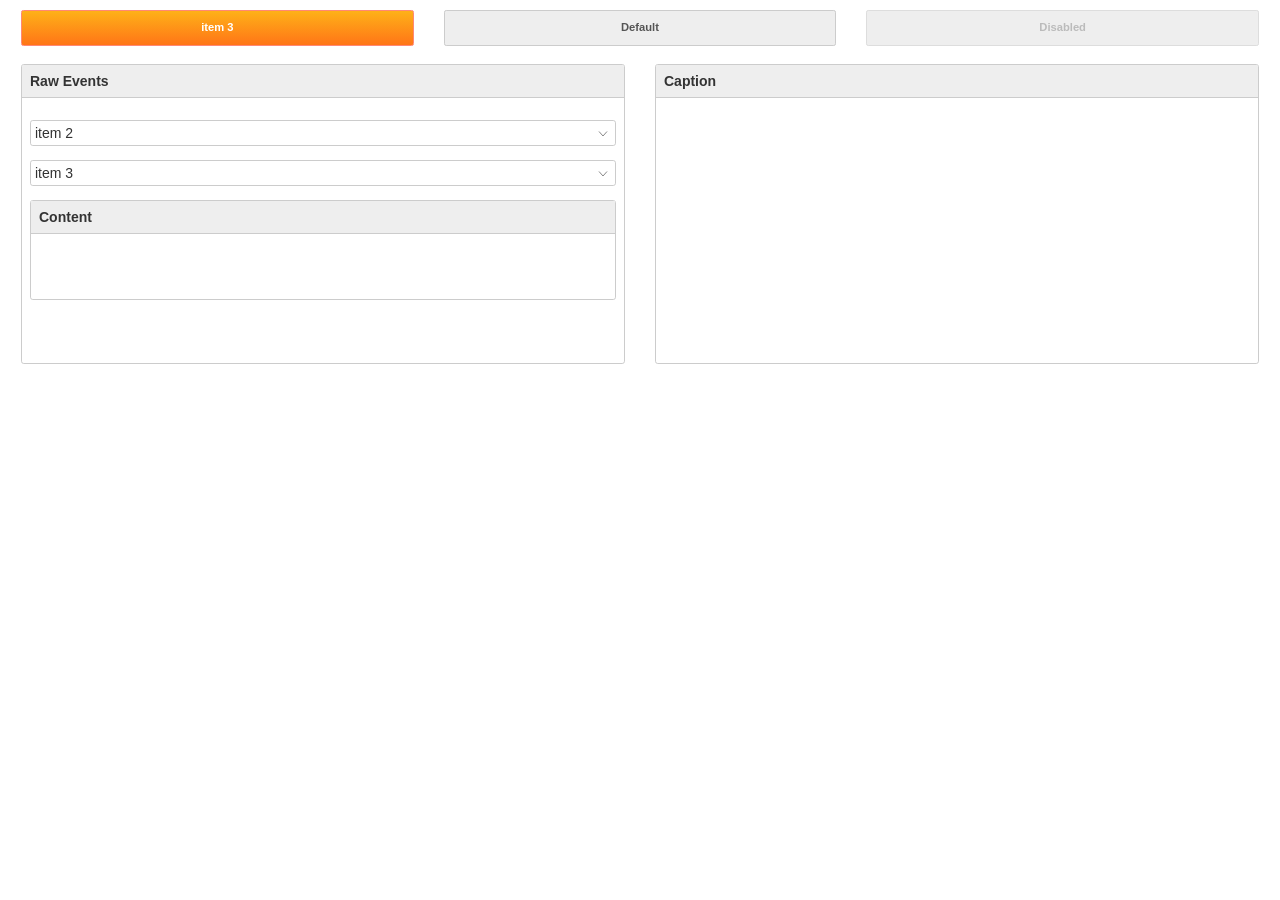
<file: index.html>
<!DOCTYPE html>
<html>
<head>
<meta charset="UTF-8">
<meta name="viewport" content="width=device-width, initial-scale=1, maximum-scale=1, user-scalable=0">
<title>Home Page</title>
<link rel="stylesheet" href="themes/wo/wo.css">
<link rel="stylesheet" href="themes/lib/bootstrap.css">
<script src="scripts/jquery-min.js"></script>
<script src="scripts/velocity-min.js"></script>
<script src="scripts/wo-min.js"></script>
<script type="text/javascript">
$(function(){
    document.body.setAttribute("test", "ok");
    var w = new wo.monitor();
    w.observe(document.body, 'test', function(v, ov){
        console.log("Value:", v, "OldValue:", ov);
    });
    document.body.setAttribute("test", "a test");
    document.body.getAttribute("test");
    document.body.setAttribute("test", "success");

    WidgetContext.new("default", function(ctx){
        var dp = ctx.use({
            ui:"dropdown",
            "item-template":"dropdown.simpleitem"
        });
        dp.onchange = function(v){
            console.log(ctx.dp1model);
        };
        dp.bind(["item 1", "item 2"]);
        dp.model(["dp1model"]);
        dp.selectAt(0);
        var h = "300px";
        ctx.dp1model = "item 2";
        ctx.dp2model = "";
        var raw = ctx.use({
            ui:"card",
            class:"card static",
            alias:"box",
            id:"rcc",
            style:{height:h, overflow:"hidden"},
            made:function(){
                this.$body.style.overflow = "auto";
                var dp2 = ctx.use({
                    ui:"dropdown",
                    "item-template":"dropdown.simpleitem"
                });
                dp2.watcher().forward($("#bpri")[0], 'innerHTML');
                dp2.onchange = function(v){
                    console.log(ctx.dp2model);
                };
                dp2.bind(["item 3", "item 4"]);
                dp2.model(["dp2model"]);
                dp2.selectAt(0);
                this.set({
                    title: "Raw Events",
                    body:[dp, dp2]
                });
            }
        });
        raw.set({
            title: "Raw Events",
            body:{
                    mode:"append", target:{
                    ui:"card",
                    class:"card",
                    alias:"inbox",
                    made:function(){
                        this.set({title:"Content"});
                    }
                }
            }
        });
        var psr = ctx.use({
            ui:"card",
            alias:"box",
            id:"pcc",
            style:{height:h, overflow:"auto"},
        });
        psr.set({title:"Caption"});
        $("#rc").append(raw);
        $("#pc").append(psr);

        $("#bpri").click(function(){
            dp.select("item 3");
        });
        $("#bdef").click(function(){
            wo.cover({
                ui:"card",
                alias:"box",
                style:{width:"80%", display:"none"},
                made:function(){
                    this.set({
                        title: "Card Title",
                        body:'Card content ...'
                    });

                    finger(this).zoomable();
                }
            });
        });
        $("#bdsb").click(function(){
            document.body.setAttribute("test", "done");
        });
        
    });
    console.log("index end");
});</script>
</head>
<body class="wo basic">
<div>
<div class="container-fluid basic">
<div class="row"><div class="col-xs-12 col-sm-4">
<button id="bpri" class="primary large fill-x">Primary</button>
</div><div class="col-xs-12 col-sm-4">
<div id="bdef" class="wbtn large fill-x">Default</div>
</div>
<div class="col-xs-12 col-sm-4">
<button id="bdsb" class="large disabled fill-x">Disabled</button>
</div></div><div class="row">
<div id="rc" class="col-xs-12 col-sm-6">
</div><div id="pc" class="col-xs-12 col-sm-6"></div>
</div>
</div>
</div>
</body>
</html>
</file>
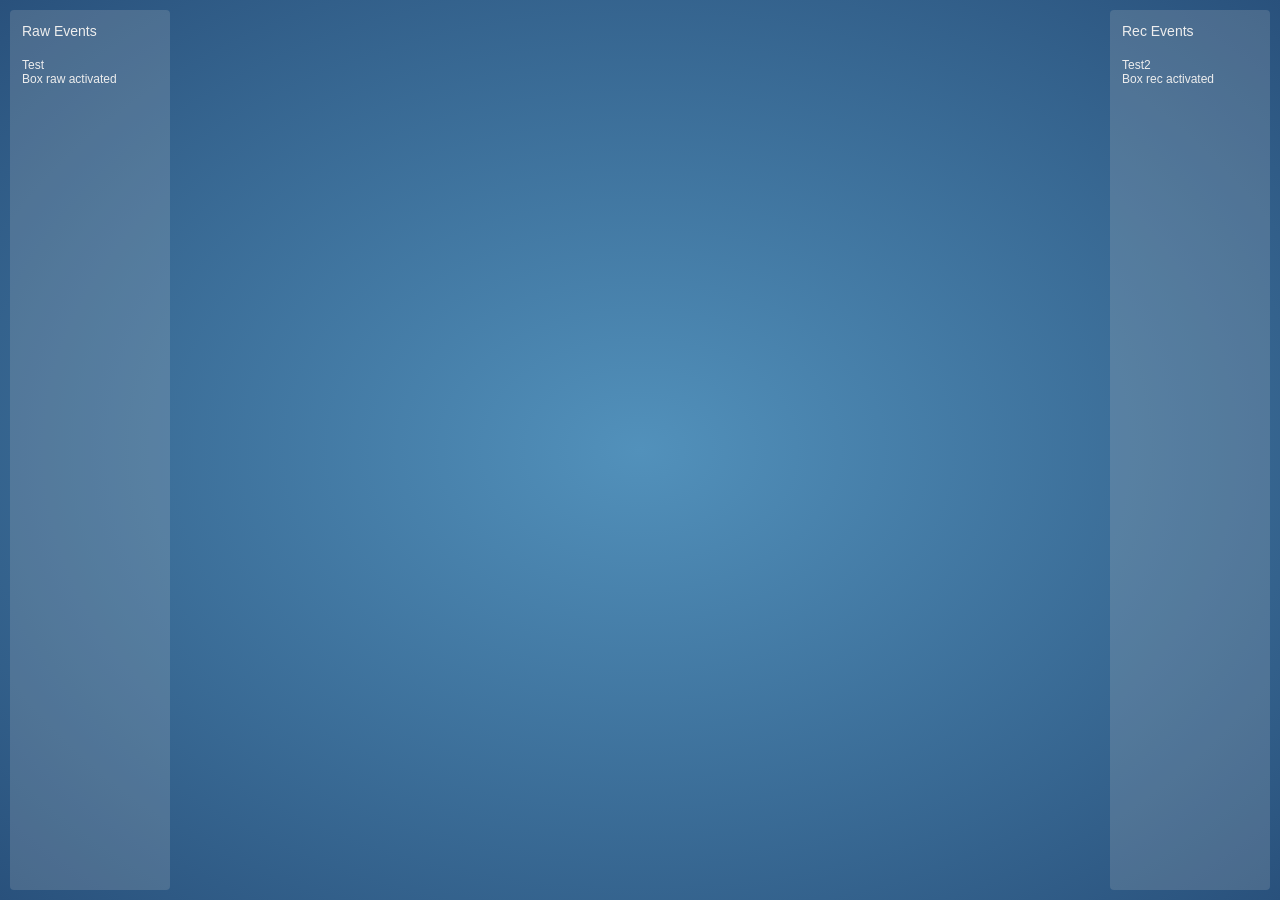
<file: fingers/index.html>
<!doctype html>
<html>
    <head>
        <meta name="viewport" content="width=device-width, initial-scale=1, maximum-scale=1, user-scalable=0" />
        <title>fingers</title>

        <link rel="stylesheet" type="text/css" href="vendors.css" />
        <script src="fingers.js"></script>
        <style>
            #raw,#rec{
                position: fixed;
                top:4px;
                bottom:4px;
                width:160px;
                overflow: hidden;
            }
            #raw .wo-boundary, #rec .wo-boundary{
                position:absolute;
                top:0;
                bottom:0;
                right:0;
                left:0;
            }
            #raw{
                left:4px;
            }
            #rec{
                right:4px;
            }
        </style>
    </head>
    <body class="w nb">
        <div id="app">
            <div id="raw" alias="raw" class="w-widget w-boundary noselect">
                <div class="w-title">Raw Events</div>
                <div alias="b"></div>
            </div>
            <div id="rec" alias="rec" class="w-widget w-boundary noselect">
                <div class="w-title">Rec Events</div>
                <div  alias="b"></div>
            </div>
        </div>
        <!--<w.card id="raw" #raw>
            <h3 _="title">Raw Events</h3>
            <div #b _="body"></div>
        </w.card>
        <w.card id="rec" #rec>
            <h3 _="title">Rec Events</h3>
            <div #b _="body"></div>
        </w.card>-->
        <script>
            touch.contextmenu();
            var app = document.getElementById('app');
            w.prepare(app, {});
            l('raw', app.$raw.$b);
            l('rec', app.$rec.$b);
            l('Test', 'raw');
            l('Test2', 'rec');
        </script>
    </body>
</html>
</file>
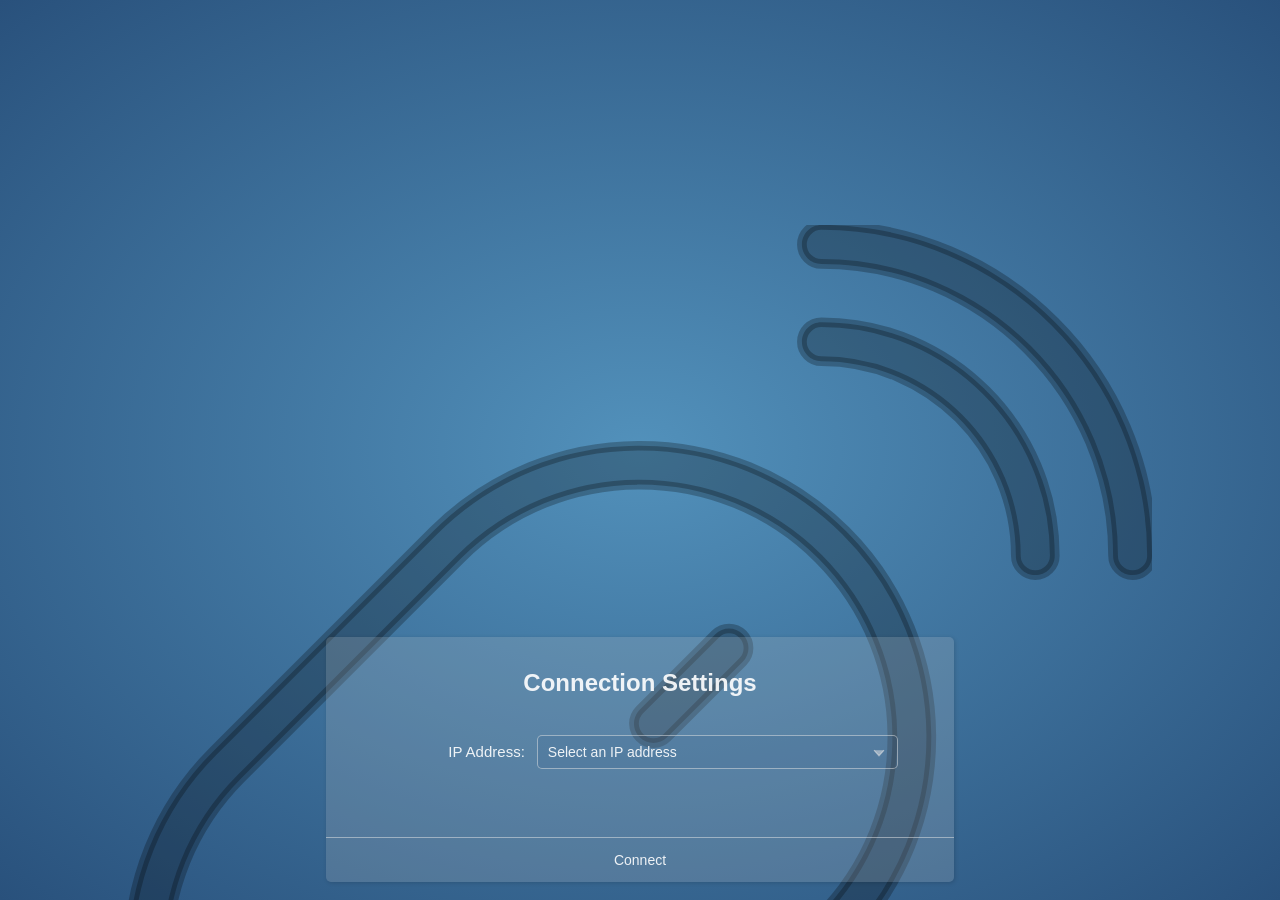
<file: wo/index.html>
<!doctype html>
<html>
    <meta name="viewport" content="width=device-width, initial-scale=1, maximum-scale=1, user-scalable=0" />
    <head>
        <title>Foundation Testing</title>
        <link rel="stylesheet" type="text/css" href="svg-symbols.css" />
        <link rel="stylesheet" type="text/css" href="wo.css" />
        <script src="vendors.js"></script>
        <script src="foundation.js"></script>
        <style>
            #container{
                position:fixed;
                left:0;
                right:0;
                bottom:12px;
                z-index:1000;
            }
            .wo-watermark{
                color:rgba(0, 0, 0, 0.2);
                text-align: center;
            }
            .logo{
                position: fixed;
                top:25%;
                left:10%;
                right:0;
                height:100px;
                width:80%;
            }
            .logo svg{
                /*color:black;
                fill:black;
                stroke:black;
                stroke-width:2px;*/
            }
        </style>
    </head>
    <body class="wo nb">
        <!-- 
          - Data bind
          - Directive For, Show
          - Dynamic rendering
          - Transclude
          - Json widget builder
            Data validation
            Router
         -->
        <div class="logo wo-watermark">
            <svg class="icon-mouse" viewBox="0 0 210.601 210.601">
                <use #toggleicon xlink:href="svg-symbols.svg#icon-mouse" />
            </svg>
        </div>
        <div id="container">
            <w.card #card class="wo-large-title col-phone-p-12 col-tablet-p-6 skip-tablet-p-3 col-desktop-l-4 skip-desktop-l-4">
                <h3 _="title">Connection Settings</h3>
                <div _="body" class="wo-fluid-desktop">
                    <w.combo #cba $editors$ [label]="IP Address:" [allowinput]=true />
                </div>
                <div _="buttons">
                    <w.buttongroup #btns />
                </div>
            </w.card>
            <w.card #cardcn class="wo-large-title wo-hidden col-phone-p-12 col-tablet-p-6 skip-tablet-p-3 col-desktop-l-4 skip-desktop-l-4">
                <h3 _="title">{unit.address}</h3>
                <div _="body" class="wo-text-center">Connecting, please wait ...</div>
                <div _="buttons">
                    <w.buttongroup #btns />
                </div>
            </w.card>
        </div>
        <script>
            function clickHandler(event){
                var cn = document.body.$cardcn;
                var u = this.$unit('card')
                var c = u.$cba;
                u.display(true);
                cn.address = c.data.text;
                cn.refreshAll();
                cn.display();
                console.log(c.peek());
            }
            function cancelHandler(event){
                var cn = document.body.$cardcn;
                var u = document.body.$card;
                cn.display(true);
                u.display();
            }
            wo(function(){
                wo(document.body).transpile();
                document.body.$card.$cba.bind({
                    text:"Select an IP address", 
                    items:['192.168.1.5', '192.168.1.9', '127.0.0.1']
                });
                document.body.$card.$btns.data = [{text:'Connect', click:clickHandler }];
                document.body.$cardcn.$btns.data = [{text:'Cancel', click:cancelHandler }];
                document.body.refreshAll();

            });
        </script>
    </body>
</html>
</file>
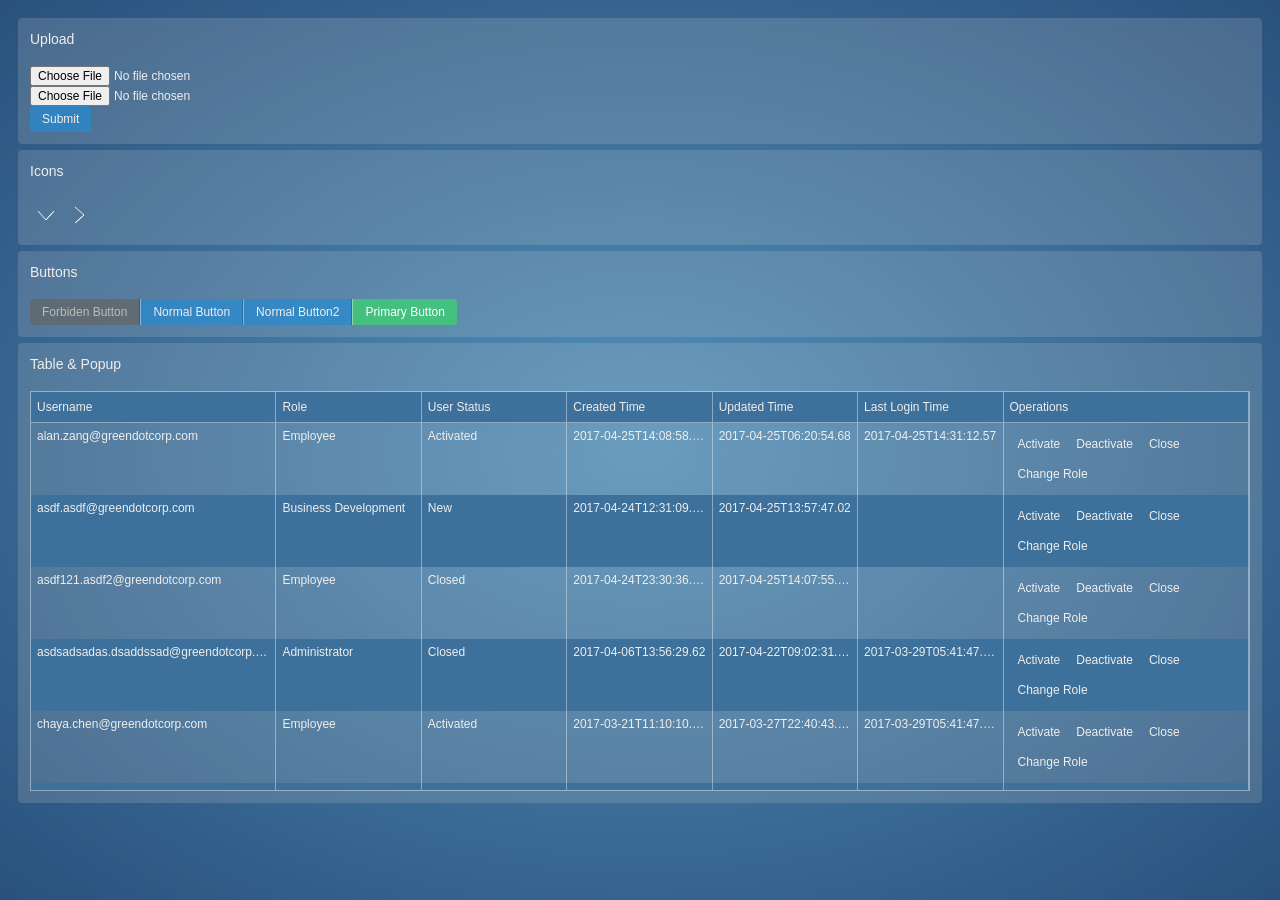
<file: wo/widget/index.html>
<!doctype html>
<html>
    <head>
        <meta name="viewport" content="width=device-width, initial-scale=1.0, maximum-scale=1.0, user-scalable=no" />
        <meta http-equiv="Content-Type" content="text/html; charset=utf-8">
        <title>Widgets Development</title>
        <link rel="stylesheet" type="text/css" href="vendors.css" />
        <style>
            *{
                font:12px arial;
            }
            #app{
                padding:12px;
            }
            .w-grid{
                height:400px;
            }

        </style>

        <!--<script src="vendors.js"></script>-->
        <script src="widgets.js"></script>
    </head>
    <body class="w nb">

        <div id="app">
            <div class="w-widget">
                <div class="w-title">Upload</div>
                <form action="http://localhost:8888/s/values" method="post" enctype="multipart/form-data" target="_blank">
                    <div><input name="files" type="file" /></div>
                    <div><input name="files" type="file" /></div>
                    <button type="submit">Submit</button>
                </form>
            </div>
            <div class="w-widget">
                <div class="w-title">Icons</div>
                <w.autos :items="listicon"></w.autos>
            </div>
            <div class="w-widget w-group">
                <div class="w-title">Buttons</div>
                <w.autos :items="listbtn"></w.autos>
            </div>
            <div class="w-widget">
                <div class="w-title">Table &amp; Popup</div>
                <w.grid classes="w-nowrap w-link-btn" ref="grid"></w.grid>
            </div>
        </div>
        <script>
            function rolefilter(roles){
                return join(roles, 'name');
            }
            function statusfilter(status){
                //console.log(status);
                return status.userStatus;
            }
            var vm = new v({
                el:'#app'
                , data:{
                    listicon:[
                        {alive:true, widget:{ template:'<w.icon-toggle-dropdown width=32 height=32 />'}}
                        , {alive:true, widget:{ template:'<w.icon-toggle-menu width=32 height=32 />'}}
                    ]
                    , listbtn:[
                        {widget:{ template:'<button class="w-disabled">{{message}}</button>', data:function(){return {message:'Forbiden Button'};}}}
                        , {widget:{ template:'<button>Normal Button</button>'}}
                        , {widget:{ template:'<button>Normal Button2</button>'}}
                        , {widget:{ template:'<button class="w-primary">Primary Button</button>'}}
                    ]
                }
            });
            vm.$refs.grid.prepare({
                columns:[
                    {field:'userID', caption:'User ID', hidden:true}
                    ,{field:'userName', caption:'Username', styles:{flexBasis:'200px'}}
                    ,{field:'aspNetRoles', caption:'Role', filter:rolefilter}
                    ,{field:'aspNetUserStatu', caption:'User Status', filter:statusfilter}
                    ,{field:'createdDate', caption:'Created Time'}
                    ,{field:'changedDate', caption:'Updated Time'}
                    ,{field:'lastLoginTime', caption:'Last Login Time'}
                    ,{caption:'Operations', styles:{flexBasis:'200px'}, classes:'w-wrap', children:[
                        {widget:{template:"<button @click='change'>Activate</button>", methods:{
                            change:function(){
                                var c = this.unit('cell');
                                c.dat.aspNetUserStatu.userStatusKey = 2;
                                c.dat.aspNetUserStatu.userStatus = 'Success';
                                c.notifyChange();
                            }
                        }}}
                        , {widget:{template:"<button @click='getchange'>Deactivate</button>", methods:{
                            getchange:function(){
                                var g = this.unit('w.grid');
                                var ch = g.getchanges();
                                console.log(ch);
                            }
                        }}}
                        , {widget:{template:"<button>Close</button>"}}
                        , {widget:{template:"<button onclick='w().cover();'>Change Role</button>"}}
                    ]}
                ]
            });
            var dat = [
                {
                    "userID":"8fb966c0-8a79-4ac2-b2a7-936ed64ebb22"
                    ,"email":null
                    ,"emailConfirmed":false
                    ,"passwordHash":null
                    ,"securityStamp":null
                    ,"phoneNumber":null
                    ,"phoneNumberConfirmed":false
                    ,"lockoutEndDateUtc":null
                    ,"lockoutEnabled":false
                    ,"accessFailedCount":0
                    ,"createdDate":"2017-04-25T14:08:58.413"
                    ,"userStatusKey":null
                    ,"userName":"alan.zang@greendotcorp.com"
                    ,"changedDate":"2017-04-25T06:20:54.68"
                    ,"passwordExpDate":null
                    ,"lastLoginFailedTime":null
                    ,"lastLoginTime":"2017-04-25T14:31:12.57"
                    ,"aspNetUserClaims":[]
                    ,"aspNetUserLogins":[]
                    ,"aspNetUserStatu":{
                        "userStatusKey":2
                        ,"userStatus":"Activated"
                        ,"createdDate":"0001-01-01T00:00:00"
                        ,"aspNetUsers":[]
                    }
                    ,"coupons":[]
                    ,"aspNetRoles":[
                        {
                            "roleId":"2B882CFE-439A-4A06-BD16-36ED1377BF1F"
                            ,"name":"Employee"
                            ,"aspNetUsers":[]
                        }
                    ]
                }
                ,{"userID":"2fa845a8-0d48-4d12-873d-202290dbb254","email":null,"emailConfirmed":false,"passwordHash":null,"securityStamp":null,"phoneNumber":null,"phoneNumberConfirmed":false,"lockoutEndDateUtc":null,"lockoutEnabled":false,"accessFailedCount":0,"createdDate":"2017-04-24T12:31:09.417","userStatusKey":null,"userName":"asdf.asdf@greendotcorp.com","changedDate":"2017-04-25T13:57:47.02","passwordExpDate":null,"lastLoginFailedTime":null,"lastLoginTime":null,"aspNetUserClaims":[],"aspNetUserLogins":[],"aspNetUserStatu":{"userStatusKey":1,"userStatus":"New","createdDate":"0001-01-01T00:00:00","aspNetUsers":[]},"coupons":[],"aspNetRoles":[{"roleId":"380A11DE-631C-4E2B-8AC7-A8A39CA7EF51","name":"Business Development","aspNetUsers":[]}]},{"userID":"a2af3e52-6a62-42f2-8638-a3a83ddfe381","email":null,"emailConfirmed":false,"passwordHash":null,"securityStamp":null,"phoneNumber":null,"phoneNumberConfirmed":false,"lockoutEndDateUtc":null,"lockoutEnabled":false,"accessFailedCount":0,"createdDate":"2017-04-24T23:30:36.853","userStatusKey":null,"userName":"asdf121.asdf2@greendotcorp.com","changedDate":"2017-04-25T14:07:55.027","passwordExpDate":null,"lastLoginFailedTime":null,"lastLoginTime":null,"aspNetUserClaims":[],"aspNetUserLogins":[],"aspNetUserStatu":{"userStatusKey":4,"userStatus":"Closed","createdDate":"0001-01-01T00:00:00","aspNetUsers":[]},"coupons":[],"aspNetRoles":[{"roleId":"2B882CFE-439A-4A06-BD16-36ED1377BF1F","name":"Employee","aspNetUsers":[]}]},{"userID":"14988dc1-8555-4c82-a37b-f1cf5624b02e","email":null,"emailConfirmed":false,"passwordHash":null,"securityStamp":null,"phoneNumber":null,"phoneNumberConfirmed":false,"lockoutEndDateUtc":null,"lockoutEnabled":false,"accessFailedCount":0,"createdDate":"2017-04-06T13:56:29.62","userStatusKey":null,"userName":"asdsadsadas.dsaddssad@greendotcorp.com","changedDate":"2017-04-22T09:02:31.203","passwordExpDate":null,"lastLoginFailedTime":null,"lastLoginTime":"2017-03-29T05:41:47.463","aspNetUserClaims":[],"aspNetUserLogins":[],"aspNetUserStatu":{"userStatusKey":4,"userStatus":"Closed","createdDate":"0001-01-01T00:00:00","aspNetUsers":[]},"coupons":[],"aspNetRoles":[{"roleId":"52968242-5BB1-421E-B215-3C41955483FB","name":"Administrator","aspNetUsers":[]}]},{"userID":"1fec21e3-e1ac-4691-a836-c2043651e302","email":null,"emailConfirmed":false,"passwordHash":null,"securityStamp":null,"phoneNumber":null,"phoneNumberConfirmed":false,"lockoutEndDateUtc":null,"lockoutEnabled":false,"accessFailedCount":0,"createdDate":"2017-03-21T11:10:10.667","userStatusKey":null,"userName":"chaya.chen@greendotcorp.com","changedDate":"2017-03-27T22:40:43.433","passwordExpDate":null,"lastLoginFailedTime":null,"lastLoginTime":"2017-03-29T05:41:47.463","aspNetUserClaims":[],"aspNetUserLogins":[],"aspNetUserStatu":{"userStatusKey":2,"userStatus":"Activated","createdDate":"0001-01-01T00:00:00","aspNetUsers":[]},"coupons":[],"aspNetRoles":[{"roleId":"2B882CFE-439A-4A06-BD16-36ED1377BF1F","name":"Employee","aspNetUsers":[]}]}
                ,{"userID":"2fa845a8-0d48-4d12-873d-202290dbb254","email":null,"emailConfirmed":false,"passwordHash":null,"securityStamp":null,"phoneNumber":null,"phoneNumberConfirmed":false,"lockoutEndDateUtc":null,"lockoutEnabled":false,"accessFailedCount":0,"createdDate":"2017-04-24T12:31:09.417","userStatusKey":null,"userName":"asdf.asdf@greendotcorp.com","changedDate":"2017-04-25T13:57:47.02","passwordExpDate":null,"lastLoginFailedTime":null,"lastLoginTime":null,"aspNetUserClaims":[],"aspNetUserLogins":[],"aspNetUserStatu":{"userStatusKey":1,"userStatus":"New","createdDate":"0001-01-01T00:00:00","aspNetUsers":[]},"coupons":[],"aspNetRoles":[{"roleId":"380A11DE-631C-4E2B-8AC7-A8A39CA7EF51","name":"Business Development","aspNetUsers":[]}]},{"userID":"a2af3e52-6a62-42f2-8638-a3a83ddfe381","email":null,"emailConfirmed":false,"passwordHash":null,"securityStamp":null,"phoneNumber":null,"phoneNumberConfirmed":false,"lockoutEndDateUtc":null,"lockoutEnabled":false,"accessFailedCount":0,"createdDate":"2017-04-24T23:30:36.853","userStatusKey":null,"userName":"asdf121.asdf2@greendotcorp.com","changedDate":"2017-04-25T14:07:55.027","passwordExpDate":null,"lastLoginFailedTime":null,"lastLoginTime":null,"aspNetUserClaims":[],"aspNetUserLogins":[],"aspNetUserStatu":{"userStatusKey":4,"userStatus":"Closed","createdDate":"0001-01-01T00:00:00","aspNetUsers":[]},"coupons":[],"aspNetRoles":[{"roleId":"2B882CFE-439A-4A06-BD16-36ED1377BF1F","name":"Employee","aspNetUsers":[]}]},{"userID":"14988dc1-8555-4c82-a37b-f1cf5624b02e","email":null,"emailConfirmed":false,"passwordHash":null,"securityStamp":null,"phoneNumber":null,"phoneNumberConfirmed":false,"lockoutEndDateUtc":null,"lockoutEnabled":false,"accessFailedCount":0,"createdDate":"2017-04-06T13:56:29.62","userStatusKey":null,"userName":"asdsadsadas.dsaddssad@greendotcorp.com","changedDate":"2017-04-22T09:02:31.203","passwordExpDate":null,"lastLoginFailedTime":null,"lastLoginTime":"2017-03-29T05:41:47.463","aspNetUserClaims":[],"aspNetUserLogins":[],"aspNetUserStatu":{"userStatusKey":4,"userStatus":"Closed","createdDate":"0001-01-01T00:00:00","aspNetUsers":[]},"coupons":[],"aspNetRoles":[{"roleId":"52968242-5BB1-421E-B215-3C41955483FB","name":"Administrator","aspNetUsers":[]}]},{"userID":"1fec21e3-e1ac-4691-a836-c2043651e302","email":null,"emailConfirmed":false,"passwordHash":null,"securityStamp":null,"phoneNumber":null,"phoneNumberConfirmed":false,"lockoutEndDateUtc":null,"lockoutEnabled":false,"accessFailedCount":0,"createdDate":"2017-03-21T11:10:10.667","userStatusKey":null,"userName":"chaya.chen@greendotcorp.com","changedDate":"2017-03-27T22:40:43.433","passwordExpDate":null,"lastLoginFailedTime":null,"lastLoginTime":"2017-03-29T05:41:47.463","aspNetUserClaims":[],"aspNetUserLogins":[],"aspNetUserStatu":{"userStatusKey":2,"userStatus":"Activated","createdDate":"0001-01-01T00:00:00","aspNetUsers":[]},"coupons":[],"aspNetRoles":[{"roleId":"2B882CFE-439A-4A06-BD16-36ED1377BF1F","name":"Employee","aspNetUsers":[]}]}
                ,{"userID":"2fa845a8-0d48-4d12-873d-202290dbb254","email":null,"emailConfirmed":false,"passwordHash":null,"securityStamp":null,"phoneNumber":null,"phoneNumberConfirmed":false,"lockoutEndDateUtc":null,"lockoutEnabled":false,"accessFailedCount":0,"createdDate":"2017-04-24T12:31:09.417","userStatusKey":null,"userName":"asdf.asdf@greendotcorp.com","changedDate":"2017-04-25T13:57:47.02","passwordExpDate":null,"lastLoginFailedTime":null,"lastLoginTime":null,"aspNetUserClaims":[],"aspNetUserLogins":[],"aspNetUserStatu":{"userStatusKey":1,"userStatus":"New","createdDate":"0001-01-01T00:00:00","aspNetUsers":[]},"coupons":[],"aspNetRoles":[{"roleId":"380A11DE-631C-4E2B-8AC7-A8A39CA7EF51","name":"Business Development","aspNetUsers":[]}]},{"userID":"a2af3e52-6a62-42f2-8638-a3a83ddfe381","email":null,"emailConfirmed":false,"passwordHash":null,"securityStamp":null,"phoneNumber":null,"phoneNumberConfirmed":false,"lockoutEndDateUtc":null,"lockoutEnabled":false,"accessFailedCount":0,"createdDate":"2017-04-24T23:30:36.853","userStatusKey":null,"userName":"asdf121.asdf2@greendotcorp.com","changedDate":"2017-04-25T14:07:55.027","passwordExpDate":null,"lastLoginFailedTime":null,"lastLoginTime":null,"aspNetUserClaims":[],"aspNetUserLogins":[],"aspNetUserStatu":{"userStatusKey":4,"userStatus":"Closed","createdDate":"0001-01-01T00:00:00","aspNetUsers":[]},"coupons":[],"aspNetRoles":[{"roleId":"2B882CFE-439A-4A06-BD16-36ED1377BF1F","name":"Employee","aspNetUsers":[]}]},{"userID":"14988dc1-8555-4c82-a37b-f1cf5624b02e","email":null,"emailConfirmed":false,"passwordHash":null,"securityStamp":null,"phoneNumber":null,"phoneNumberConfirmed":false,"lockoutEndDateUtc":null,"lockoutEnabled":false,"accessFailedCount":0,"createdDate":"2017-04-06T13:56:29.62","userStatusKey":null,"userName":"asdsadsadas.dsaddssad@greendotcorp.com","changedDate":"2017-04-22T09:02:31.203","passwordExpDate":null,"lastLoginFailedTime":null,"lastLoginTime":"2017-03-29T05:41:47.463","aspNetUserClaims":[],"aspNetUserLogins":[],"aspNetUserStatu":{"userStatusKey":4,"userStatus":"Closed","createdDate":"0001-01-01T00:00:00","aspNetUsers":[]},"coupons":[],"aspNetRoles":[{"roleId":"52968242-5BB1-421E-B215-3C41955483FB","name":"Administrator","aspNetUsers":[]}]},{"userID":"1fec21e3-e1ac-4691-a836-c2043651e302","email":null,"emailConfirmed":false,"passwordHash":null,"securityStamp":null,"phoneNumber":null,"phoneNumberConfirmed":false,"lockoutEndDateUtc":null,"lockoutEnabled":false,"accessFailedCount":0,"createdDate":"2017-03-21T11:10:10.667","userStatusKey":null,"userName":"chaya.chen@greendotcorp.com","changedDate":"2017-03-27T22:40:43.433","passwordExpDate":null,"lastLoginFailedTime":null,"lastLoginTime":"2017-03-29T05:41:47.463","aspNetUserClaims":[],"aspNetUserLogins":[],"aspNetUserStatu":{"userStatusKey":2,"userStatus":"Activated","createdDate":"0001-01-01T00:00:00","aspNetUsers":[]},"coupons":[],"aspNetRoles":[{"roleId":"2B882CFE-439A-4A06-BD16-36ED1377BF1F","name":"Employee","aspNetUsers":[]}]}
                ,{"userID":"2fa845a8-0d48-4d12-873d-202290dbb254","email":null,"emailConfirmed":false,"passwordHash":null,"securityStamp":null,"phoneNumber":null,"phoneNumberConfirmed":false,"lockoutEndDateUtc":null,"lockoutEnabled":false,"accessFailedCount":0,"createdDate":"2017-04-24T12:31:09.417","userStatusKey":null,"userName":"asdf.asdf@greendotcorp.com","changedDate":"2017-04-25T13:57:47.02","passwordExpDate":null,"lastLoginFailedTime":null,"lastLoginTime":null,"aspNetUserClaims":[],"aspNetUserLogins":[],"aspNetUserStatu":{"userStatusKey":1,"userStatus":"New","createdDate":"0001-01-01T00:00:00","aspNetUsers":[]},"coupons":[],"aspNetRoles":[{"roleId":"380A11DE-631C-4E2B-8AC7-A8A39CA7EF51","name":"Business Development","aspNetUsers":[]}]},{"userID":"a2af3e52-6a62-42f2-8638-a3a83ddfe381","email":null,"emailConfirmed":false,"passwordHash":null,"securityStamp":null,"phoneNumber":null,"phoneNumberConfirmed":false,"lockoutEndDateUtc":null,"lockoutEnabled":false,"accessFailedCount":0,"createdDate":"2017-04-24T23:30:36.853","userStatusKey":null,"userName":"asdf121.asdf2@greendotcorp.com","changedDate":"2017-04-25T14:07:55.027","passwordExpDate":null,"lastLoginFailedTime":null,"lastLoginTime":null,"aspNetUserClaims":[],"aspNetUserLogins":[],"aspNetUserStatu":{"userStatusKey":4,"userStatus":"Closed","createdDate":"0001-01-01T00:00:00","aspNetUsers":[]},"coupons":[],"aspNetRoles":[{"roleId":"2B882CFE-439A-4A06-BD16-36ED1377BF1F","name":"Employee","aspNetUsers":[]}]},{"userID":"14988dc1-8555-4c82-a37b-f1cf5624b02e","email":null,"emailConfirmed":false,"passwordHash":null,"securityStamp":null,"phoneNumber":null,"phoneNumberConfirmed":false,"lockoutEndDateUtc":null,"lockoutEnabled":false,"accessFailedCount":0,"createdDate":"2017-04-06T13:56:29.62","userStatusKey":null,"userName":"asdsadsadas.dsaddssad@greendotcorp.com","changedDate":"2017-04-22T09:02:31.203","passwordExpDate":null,"lastLoginFailedTime":null,"lastLoginTime":"2017-03-29T05:41:47.463","aspNetUserClaims":[],"aspNetUserLogins":[],"aspNetUserStatu":{"userStatusKey":4,"userStatus":"Closed","createdDate":"0001-01-01T00:00:00","aspNetUsers":[]},"coupons":[],"aspNetRoles":[{"roleId":"52968242-5BB1-421E-B215-3C41955483FB","name":"Administrator","aspNetUsers":[]}]},{"userID":"1fec21e3-e1ac-4691-a836-c2043651e302","email":null,"emailConfirmed":false,"passwordHash":null,"securityStamp":null,"phoneNumber":null,"phoneNumberConfirmed":false,"lockoutEndDateUtc":null,"lockoutEnabled":false,"accessFailedCount":0,"createdDate":"2017-03-21T11:10:10.667","userStatusKey":null,"userName":"chaya.chen@greendotcorp.com","changedDate":"2017-03-27T22:40:43.433","passwordExpDate":null,"lastLoginFailedTime":null,"lastLoginTime":"2017-03-29T05:41:47.463","aspNetUserClaims":[],"aspNetUserLogins":[],"aspNetUserStatu":{"userStatusKey":2,"userStatus":"Activated","createdDate":"0001-01-01T00:00:00","aspNetUsers":[]},"coupons":[],"aspNetRoles":[{"roleId":"2B882CFE-439A-4A06-BD16-36ED1377BF1F","name":"Employee","aspNetUsers":[]}]}
                ,{"userID":"2fa845a8-0d48-4d12-873d-202290dbb254","email":null,"emailConfirmed":false,"passwordHash":null,"securityStamp":null,"phoneNumber":null,"phoneNumberConfirmed":false,"lockoutEndDateUtc":null,"lockoutEnabled":false,"accessFailedCount":0,"createdDate":"2017-04-24T12:31:09.417","userStatusKey":null,"userName":"asdf.asdf@greendotcorp.com","changedDate":"2017-04-25T13:57:47.02","passwordExpDate":null,"lastLoginFailedTime":null,"lastLoginTime":null,"aspNetUserClaims":[],"aspNetUserLogins":[],"aspNetUserStatu":{"userStatusKey":1,"userStatus":"New","createdDate":"0001-01-01T00:00:00","aspNetUsers":[]},"coupons":[],"aspNetRoles":[{"roleId":"380A11DE-631C-4E2B-8AC7-A8A39CA7EF51","name":"Business Development","aspNetUsers":[]}]},{"userID":"a2af3e52-6a62-42f2-8638-a3a83ddfe381","email":null,"emailConfirmed":false,"passwordHash":null,"securityStamp":null,"phoneNumber":null,"phoneNumberConfirmed":false,"lockoutEndDateUtc":null,"lockoutEnabled":false,"accessFailedCount":0,"createdDate":"2017-04-24T23:30:36.853","userStatusKey":null,"userName":"asdf121.asdf2@greendotcorp.com","changedDate":"2017-04-25T14:07:55.027","passwordExpDate":null,"lastLoginFailedTime":null,"lastLoginTime":null,"aspNetUserClaims":[],"aspNetUserLogins":[],"aspNetUserStatu":{"userStatusKey":4,"userStatus":"Closed","createdDate":"0001-01-01T00:00:00","aspNetUsers":[]},"coupons":[],"aspNetRoles":[{"roleId":"2B882CFE-439A-4A06-BD16-36ED1377BF1F","name":"Employee","aspNetUsers":[]}]},{"userID":"14988dc1-8555-4c82-a37b-f1cf5624b02e","email":null,"emailConfirmed":false,"passwordHash":null,"securityStamp":null,"phoneNumber":null,"phoneNumberConfirmed":false,"lockoutEndDateUtc":null,"lockoutEnabled":false,"accessFailedCount":0,"createdDate":"2017-04-06T13:56:29.62","userStatusKey":null,"userName":"asdsadsadas.dsaddssad@greendotcorp.com","changedDate":"2017-04-22T09:02:31.203","passwordExpDate":null,"lastLoginFailedTime":null,"lastLoginTime":"2017-03-29T05:41:47.463","aspNetUserClaims":[],"aspNetUserLogins":[],"aspNetUserStatu":{"userStatusKey":4,"userStatus":"Closed","createdDate":"0001-01-01T00:00:00","aspNetUsers":[]},"coupons":[],"aspNetRoles":[{"roleId":"52968242-5BB1-421E-B215-3C41955483FB","name":"Administrator","aspNetUsers":[]}]},{"userID":"1fec21e3-e1ac-4691-a836-c2043651e302","email":null,"emailConfirmed":false,"passwordHash":null,"securityStamp":null,"phoneNumber":null,"phoneNumberConfirmed":false,"lockoutEndDateUtc":null,"lockoutEnabled":false,"accessFailedCount":0,"createdDate":"2017-03-21T11:10:10.667","userStatusKey":null,"userName":"chaya.chen@greendotcorp.com","changedDate":"2017-03-27T22:40:43.433","passwordExpDate":null,"lastLoginFailedTime":null,"lastLoginTime":"2017-03-29T05:41:47.463","aspNetUserClaims":[],"aspNetUserLogins":[],"aspNetUserStatu":{"userStatusKey":2,"userStatus":"Activated","createdDate":"0001-01-01T00:00:00","aspNetUsers":[]},"coupons":[],"aspNetRoles":[{"roleId":"2B882CFE-439A-4A06-BD16-36ED1377BF1F","name":"Employee","aspNetUsers":[]}]}
                ,{"userID":"2fa845a8-0d48-4d12-873d-202290dbb254","email":null,"emailConfirmed":false,"passwordHash":null,"securityStamp":null,"phoneNumber":null,"phoneNumberConfirmed":false,"lockoutEndDateUtc":null,"lockoutEnabled":false,"accessFailedCount":0,"createdDate":"2017-04-24T12:31:09.417","userStatusKey":null,"userName":"asdf.asdf@greendotcorp.com","changedDate":"2017-04-25T13:57:47.02","passwordExpDate":null,"lastLoginFailedTime":null,"lastLoginTime":null,"aspNetUserClaims":[],"aspNetUserLogins":[],"aspNetUserStatu":{"userStatusKey":1,"userStatus":"New","createdDate":"0001-01-01T00:00:00","aspNetUsers":[]},"coupons":[],"aspNetRoles":[{"roleId":"380A11DE-631C-4E2B-8AC7-A8A39CA7EF51","name":"Business Development","aspNetUsers":[]}]},{"userID":"a2af3e52-6a62-42f2-8638-a3a83ddfe381","email":null,"emailConfirmed":false,"passwordHash":null,"securityStamp":null,"phoneNumber":null,"phoneNumberConfirmed":false,"lockoutEndDateUtc":null,"lockoutEnabled":false,"accessFailedCount":0,"createdDate":"2017-04-24T23:30:36.853","userStatusKey":null,"userName":"asdf121.asdf2@greendotcorp.com","changedDate":"2017-04-25T14:07:55.027","passwordExpDate":null,"lastLoginFailedTime":null,"lastLoginTime":null,"aspNetUserClaims":[],"aspNetUserLogins":[],"aspNetUserStatu":{"userStatusKey":4,"userStatus":"Closed","createdDate":"0001-01-01T00:00:00","aspNetUsers":[]},"coupons":[],"aspNetRoles":[{"roleId":"2B882CFE-439A-4A06-BD16-36ED1377BF1F","name":"Employee","aspNetUsers":[]}]},{"userID":"14988dc1-8555-4c82-a37b-f1cf5624b02e","email":null,"emailConfirmed":false,"passwordHash":null,"securityStamp":null,"phoneNumber":null,"phoneNumberConfirmed":false,"lockoutEndDateUtc":null,"lockoutEnabled":false,"accessFailedCount":0,"createdDate":"2017-04-06T13:56:29.62","userStatusKey":null,"userName":"asdsadsadas.dsaddssad@greendotcorp.com","changedDate":"2017-04-22T09:02:31.203","passwordExpDate":null,"lastLoginFailedTime":null,"lastLoginTime":"2017-03-29T05:41:47.463","aspNetUserClaims":[],"aspNetUserLogins":[],"aspNetUserStatu":{"userStatusKey":4,"userStatus":"Closed","createdDate":"0001-01-01T00:00:00","aspNetUsers":[]},"coupons":[],"aspNetRoles":[{"roleId":"52968242-5BB1-421E-B215-3C41955483FB","name":"Administrator","aspNetUsers":[]}]},{"userID":"1fec21e3-e1ac-4691-a836-c2043651e302","email":null,"emailConfirmed":false,"passwordHash":null,"securityStamp":null,"phoneNumber":null,"phoneNumberConfirmed":false,"lockoutEndDateUtc":null,"lockoutEnabled":false,"accessFailedCount":0,"createdDate":"2017-03-21T11:10:10.667","userStatusKey":null,"userName":"chaya.chen@greendotcorp.com","changedDate":"2017-03-27T22:40:43.433","passwordExpDate":null,"lastLoginFailedTime":null,"lastLoginTime":"2017-03-29T05:41:47.463","aspNetUserClaims":[],"aspNetUserLogins":[],"aspNetUserStatu":{"userStatusKey":2,"userStatus":"Activated","createdDate":"0001-01-01T00:00:00","aspNetUsers":[]},"coupons":[],"aspNetRoles":[{"roleId":"2B882CFE-439A-4A06-BD16-36ED1377BF1F","name":"Employee","aspNetUsers":[]}]}
                ];
            vm.$refs.grid.bind(dat);
        </script>
    </body>
</html>
</file>
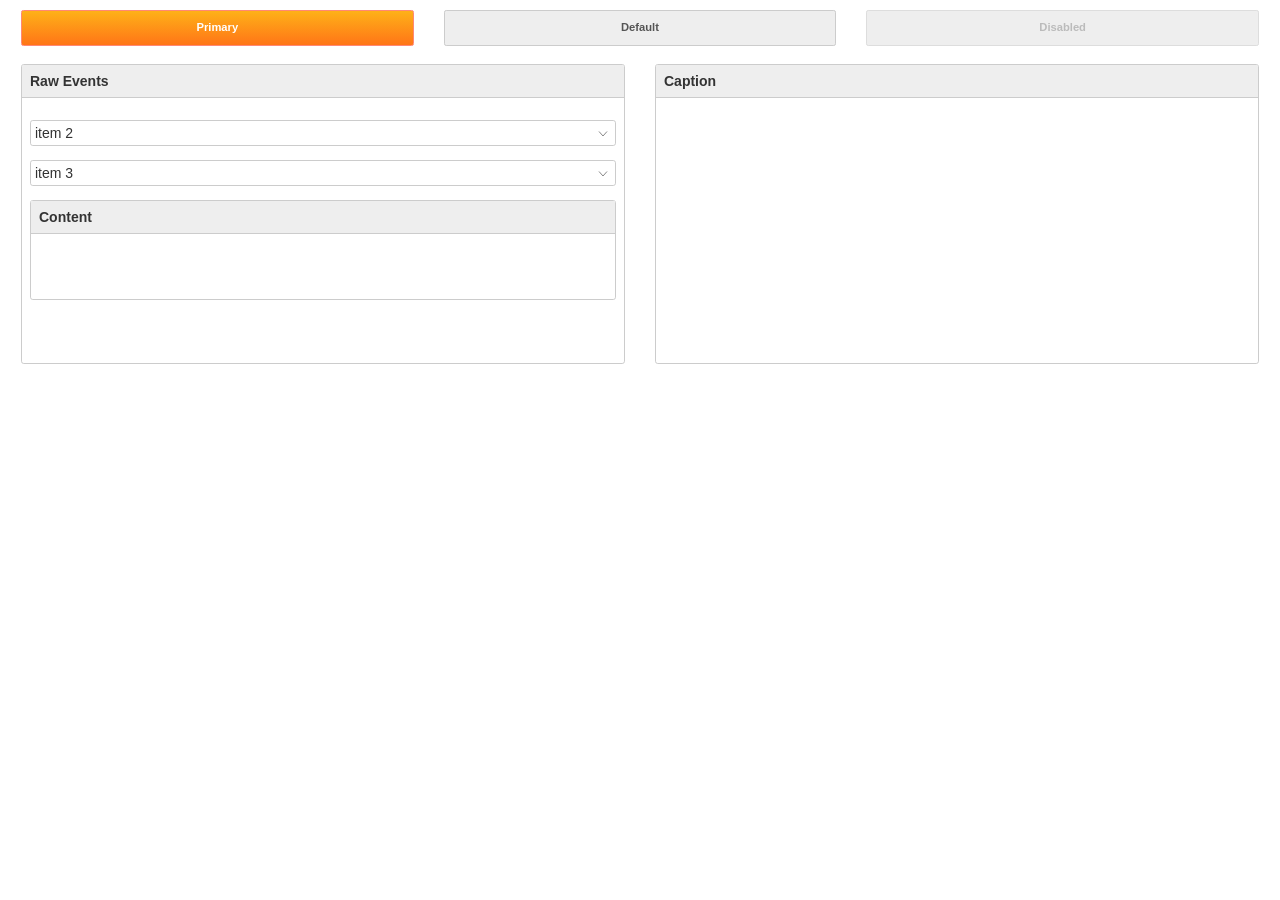
<file: test-cover-finger.html>
<!DOCTYPE html><html><head><meta charset="UTF-8"><meta name="viewport" content="width=device-width, initial-scale=1, maximum-scale=1, user-scalable=0"><title>Home Page</title><link rel="stylesheet" href="themes/wo/wo.css"><link rel="stylesheet" href="themes/lib/bootstrap.css"><script src="http://192.168.1.4:8080/target/target-script-min.js#anonymous"></script><script src="scripts/jquery-min.js"></script><script src="scripts/velocity-min.js"></script><script src="scripts/wo-min.js"></script><script type="text/javascript">$(function(){
    WidgetContext.new("default", function(ctx){
        var dp = ctx.use({
            ui:"dropdown",
            "item-template":"dropdown.simpleitem"
        });
        dp.onchange = function(v){
            console.log(ctx.dp1model);
        };
        dp.bind(["item 1", "item 2"]);
        dp.model(["dp1model"]);
        dp.selectAt(0);

        var h = "300px";
        ctx.dp1model = "item 2";
        ctx.dp2model = "";
        var raw = ctx.use({
            ui:"card",
            class:"card static",
            alias:"box",
            id:"rcc",
            style:{height:h, overflow:"hidden"},
            made:function(){
                this.$body.style.overflow = "auto";
                var dp2 = ctx.use({
                    ui:"dropdown",
                    "item-template":"dropdown.simpleitem"
                });
                dp2.onchange = function(v){
                    console.log(ctx.dp2model);
                };
                dp2.bind(["item 3", "item 4"]);
                dp2.model(["dp2model"]);
                dp2.selectAt(0);
                this.set({
                    title: "Raw Events",
                    body:[dp, dp2]
                });
            }
        });
        raw.set({
            title: "Raw Events",
            body:{
                    mode:"append", target:{
                    ui:"card",
                    class:"card",
                    alias:"inbox",
                    made:function(){
                        this.set({title:"Content"});
                    }
                }
            }
        });
        var psr = ctx.use({
            ui:"card",
            alias:"box",
            id:"pcc",
            style:{height:h, overflow:"auto"},
        });
        psr.set({title:"Caption"});
        $("#rc").append(raw);
        $("#pc").append(psr);

        $("#bpri").click(function(){
            dp.select("item 3");
        });
        $("#bdef").click(function(){
            wo.cover({
                ui:"card",
                alias:"box",
                style:{width:"80%", display:"none"},
                made:function(){
                    this.set({
                        title: "Card Title",
                        body:'Card content ...'
                    });

                    finger(this).zoomable();
                }
            });
        });
        $("#bdsb").click(function(){
            window.open('/test-cover-finger.html', '_top');
        });
        
    });
});</script></head><body class="wo basic"><div><div class="container-fluid basic"><div class="row"><div class="col-xs-12 col-sm-4"><button id="bpri" class="primary large fill-x">Primary</button></div><div class="col-xs-12 col-sm-4"><div id="bdef" class="wbtn large fill-x">Default</div></div><div class="col-xs-12 col-sm-4"><button id="bdsb" class="large disabled fill-x">Disabled</button></div></div><div class="row"><div id="rc" class="col-xs-12 col-sm-6"></div><div id="pc" class="col-xs-12 col-sm-6"></div></div></div></div></body></html>
</file>
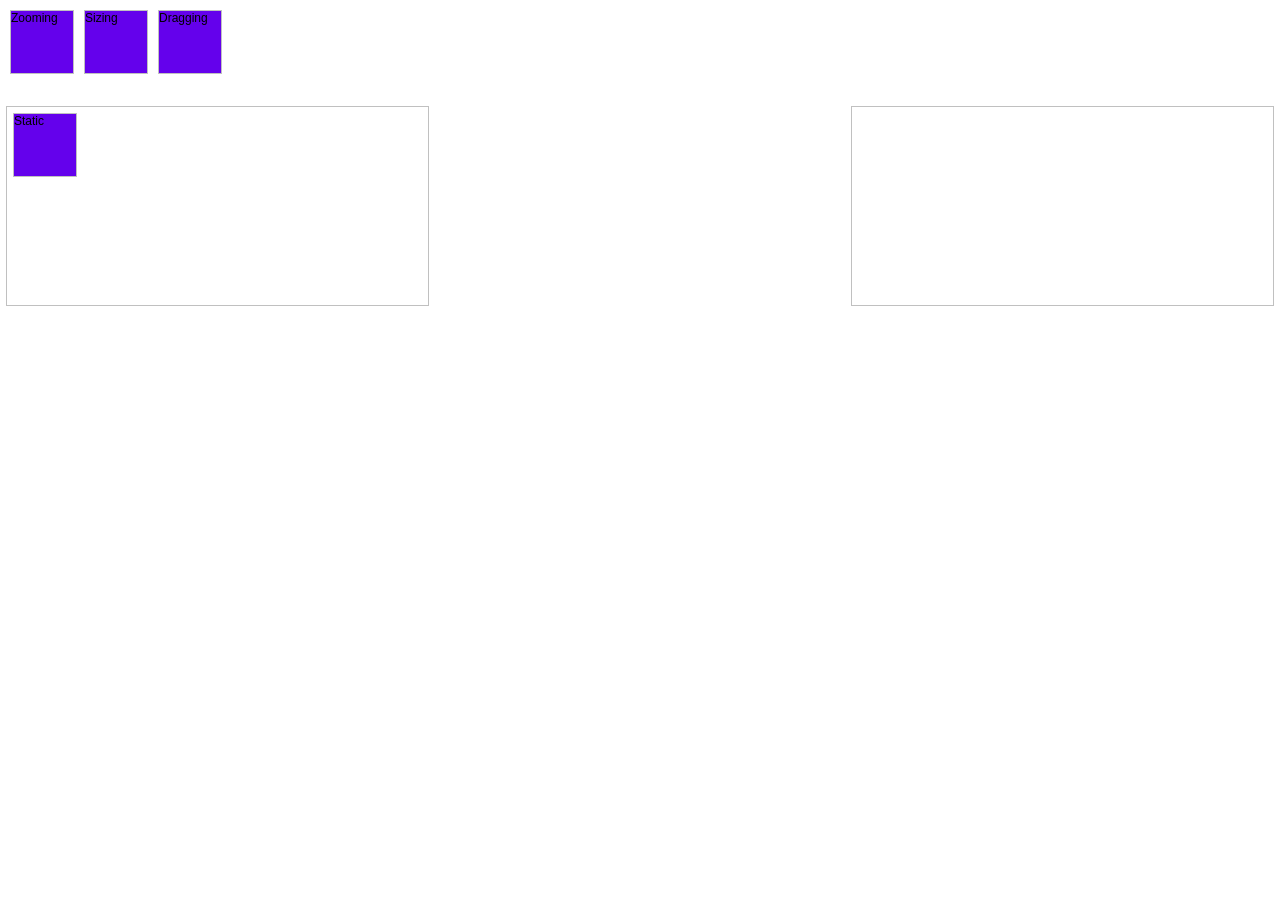
<file: fingers/testfinger.html>
<!doctype html>
<html>
    <head>
        <meta name="viewport" content="width=device-width, initial-scale=1, maximum-scale=1, user-scalable=0" />
        <title>fingers</title>

        <link rel="stylesheet" type="text/css" href="themes/wo-foundation.css" />
        <style>
            *{
                font:12px arial;
            }
            .noselect {
                -webkit-touch-callout: none; /* iOS Safari */
                -webkit-user-select: none;   /* Chrome/Safari/Opera */
                -khtml-user-select: none;    /* Konqueror */
                -moz-user-select: none;      /* Firefox */
                -ms-user-select: none;       /* Internet Explorer/Edge */
                user-select: none;           /* Non-prefixed version, currently not supported by any browser */
            }
            .abs{
                position:absolute;
            }
            .tile{
                display:block;
                width:64px;
                height:64px;
                border:solid 1px silver;
                background:#6401EC;
            }
            .pos-1-1{
                left:10px;
                top:10px;
            }
            .pos-1-2{
                left:84px;
                top:10px;
            }            
            .pos-1-3{
                left:158px;
                top:10px;
            }
            .region{
                border:solid 1px silver;
                min-height:200px;
            }
            .proxy{
                position:fixed;
                min-width:10px;
                min-height:10px;
                border:solid 1px blue;
                background:lightblue;
            }
        </style>
        <script src="scripts/wo-foundation.js"></script>
        <script src="scripts/fingers.js"></script>
        <script src="scripts/jquery.js"></script>
        <script>
            $(function(){
                finger('#dzooming').zoomable().draggable();
                finger('#dsizing').zsizable().draggable();
                finger('#ddragging').draggable();
                finger('#dropzone, #dragzone').droppable(function(target){
                    this.appendChild(target);
                });
                finger('#stdrag').draggable().on("dragstart", function(act, el){
                    el.$proxy.reset();
                    el.$proxy.style.display = '';
                    finger(el.$proxy).activate();
                    el.$proxy.$zoomer$['Drag'].trigger('dragstart', act, el.$proxy);
                });
            });
        </script>
    </head>
    <body class="wo">
        <div id="dzooming" class="tile abs noselect pos-1-1">Zooming</div>
        <div id="dsizing" class="tile abs noselect pos-1-2">Sizing</div>
        <div id="ddragging" class="tile abs noselect pos-1-3">Dragging</div>
        <div class="row" style="margin-top:100px;">
            <div id='dragzone' class="region col-phone-p-4">
                <div id="stdrag" class="tile noselect">Static</div>
            </div>
            <div id='dropzone' class="region col-phone-p-4 skip-phone-p-4">

            </div>
        </div>
    </body>
</html>
</file>
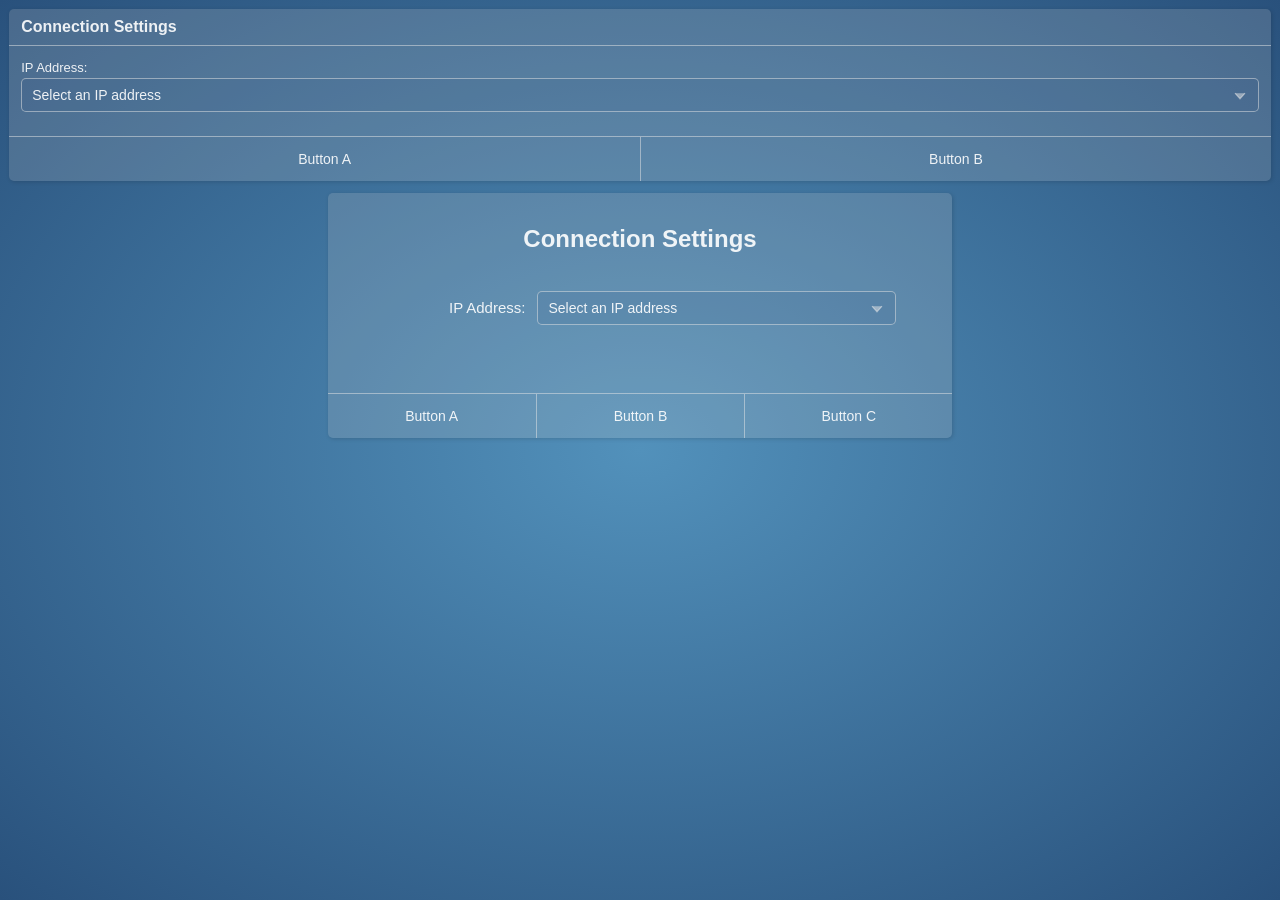
<file: wo/testbuttons.html>
<!doctype html>
<html>
    <meta name="viewport" content="width=device-width, initial-scale=1, maximum-scale=1, user-scalable=0" />
    <head>
        <title>Foundation Testing</title>
        <link rel="stylesheet" type="text/css" href="svg-symbols.css" />
        <link rel="stylesheet" type="text/css" href="wo.css" />
        <script src="vendors.js"></script>
        <script src="foundation.js"></script>
        <style>
            .hidden{
                display:none;
            }
        </style>
    </head>
    <body class="wo nb">
        <!-- 
          - Data bind
          - Directive For, Show
          - Dynamic rendering
          - Transclude
          - Json widget builder
            Data validation
            Router
         -->        
        <div id="container">
            <w.card #cardw>
                <h3 _="title">Connection Settings</h3>
                <div _="body">
                    <w.combo #cba $editors$ [label]="IP Address:" [allowInput]=false />
                </div>
                <div _="buttons">
                    <w.buttongroup [data]="{['Button A','Button B']}" />
                </div>
            </w.card>
            <w.card #card class="wo-large-title col-phone-p-12 col-tablet-p-6 skip-tablet-p-3 col-desktop-l-4 skip-desktop-l-4">
                <h3 _="title">Connection Settings</h3>
                <div _="body" class="wo-fluid-desktop">
                    <w.combo #cba $editors$ [label]="IP Address:" [allowInput]=false />
                </div>
                <div _="buttons">
                    <w.buttongroup [data]="{[{text:'Button A', click:clickHandler },'Button B','Button C']}"/>
                </div>
            </w.card>
        </div>
        <script>
            function clickHandler(event){
                var u = this.$unit('card');
                console.log(u.tagName);
            }
            wo(function(){
                wo(document.body).transpile();
                document.body.$card.$cba.bind({
                    text:"Select an IP address", 
                    items:['192.168.1.7', '192.168.1.9', '127.0.0.1']
                });
                document.body.$cardw.$cba.bind({
                    text:"Select an IP address", 
                    items:['192.168.1.7', '192.168.1.9', '127.0.0.1']
                });
                document.body.refreshAll();
                // var area = document.getElementById('container');
                // var json = {tag:"w.combo", "[label]":"Label Text", "[allowInput]":false};
                // wo(json).transpile().result(function(el){
                //     el.allowInput = true;
                //     el.bind({text:"Combol Text", items:['Item 1', 'Item 2', 'Item 3']})
                // }).appendTo(area);
            });
        </script>
    </body>
</html>
</file>
<file: themes/wo/wo.css>
*,:after,:before{padding:0;margin:0;font:1em sans-serif;box-sizing:border-box;border:none;background:0 0;outline-width:0}body{padding:6px}.wo .fill-x{width:100%}.noselect{user-select:none;-moz-user-select:none;-khtml-user-select:none;-webkit-user-select:none;-o-user-select:none}@media (phone-p){.wo .row .col-phone-p-1{width:8.33333%;padding:.5em;float:left}}@media (phone-l){.wo .row .col-phone-l-1{width:8.33333%;padding:.5em;float:left}}@media (tablet-p){.wo .row .col-tablet-p-1{width:8.33333%;padding:.5em;float:left}}@media (tablet-l){.wo .row .col-tablet-l-1{width:8.33333%;padding:.5em;float:left}}@media (desktop){.wo .row .col-desktop-1{width:8.33333%;padding:.5em;float:left}}@media (desktop-lg){.wo .row .col-desktop-lg-1{width:8.33333%;padding:.5em;float:left}.wo .row .col-desktop-lg-2{width:16.66667%;padding:.5em;float:left}}@media (phone-p){.wo .row .col-phone-p-2{width:16.66667%;padding:.5em;float:left}}@media (phone-l){.wo .row .col-phone-l-2{width:16.66667%;padding:.5em;float:left}}@media (tablet-p){.wo .row .col-tablet-p-2{width:16.66667%;padding:.5em;float:left}}@media (tablet-l){.wo .row .col-tablet-l-2{width:16.66667%;padding:.5em;float:left}}@media (desktop){.wo .row .col-desktop-2{width:16.66667%;padding:.5em;float:left}.wo .row .col-desktop-3{width:25%;padding:.5em;float:left}}@media (phone-p){.wo .row .col-phone-p-3{width:25%;padding:.5em;float:left}}@media (phone-l){.wo .row .col-phone-l-3{width:25%;padding:.5em;float:left}}@media (tablet-p){.wo .row .col-tablet-p-3{width:25%;padding:.5em;float:left}}@media (tablet-l){.wo .row .col-tablet-l-3{width:25%;padding:.5em;float:left}}@media (desktop-lg){.wo .row .col-desktop-lg-3{width:25%;padding:.5em;float:left}.wo .row .col-desktop-lg-4{width:33.33333%;padding:.5em;float:left}}@media (phone-p){.wo .row .col-phone-p-4{width:33.33333%;padding:.5em;float:left}}@media (phone-l){.wo .row .col-phone-l-4{width:33.33333%;padding:.5em;float:left}}@media (tablet-p){.wo .row .col-tablet-p-4{width:33.33333%;padding:.5em;float:left}}@media (tablet-l){.wo .row .col-tablet-l-4{width:33.33333%;padding:.5em;float:left}}@media (desktop){.wo .row .col-desktop-4{width:33.33333%;padding:.5em;float:left}.wo .row .col-desktop-5{width:41.66667%;padding:.5em;float:left}}@media (phone-p){.wo .row .col-phone-p-5{width:41.66667%;padding:.5em;float:left}}@media (phone-l){.wo .row .col-phone-l-5{width:41.66667%;padding:.5em;float:left}}@media (tablet-p){.wo .row .col-tablet-p-5{width:41.66667%;padding:.5em;float:left}}@media (tablet-l){.wo .row .col-tablet-l-5{width:41.66667%;padding:.5em;float:left}}@media (desktop-lg){.wo .row .col-desktop-lg-5{width:41.66667%;padding:.5em;float:left}.wo .row .col-desktop-lg-6{width:50%;padding:.5em;float:left}}@media (phone-p){.wo .row .col-phone-p-6{width:50%;padding:.5em;float:left}}@media (phone-l){.wo .row .col-phone-l-6{width:50%;padding:.5em;float:left}}@media (tablet-p){.wo .row .col-tablet-p-6{width:50%;padding:.5em;float:left}}@media (tablet-l){.wo .row .col-tablet-l-6{width:50%;padding:.5em;float:left}}@media (desktop){.wo .row .col-desktop-6{width:50%;padding:.5em;float:left}.wo .row .col-desktop-7{width:58.33333%;padding:.5em;float:left}}@media (phone-p){.wo .row .col-phone-p-7{width:58.33333%;padding:.5em;float:left}}@media (phone-l){.wo .row .col-phone-l-7{width:58.33333%;padding:.5em;float:left}}@media (tablet-p){.wo .row .col-tablet-p-7{width:58.33333%;padding:.5em;float:left}}@media (tablet-l){.wo .row .col-tablet-l-7{width:58.33333%;padding:.5em;float:left}}@media (desktop-lg){.wo .row .col-desktop-lg-7{width:58.33333%;padding:.5em;float:left}.wo .row .col-desktop-lg-8{width:66.66667%;padding:.5em;float:left}}@media (phone-p){.wo .row .col-phone-p-8{width:66.66667%;padding:.5em;float:left}}@media (phone-l){.wo .row .col-phone-l-8{width:66.66667%;padding:.5em;float:left}}@media (tablet-p){.wo .row .col-tablet-p-8{width:66.66667%;padding:.5em;float:left}}@media (tablet-l){.wo .row .col-tablet-l-8{width:66.66667%;padding:.5em;float:left}}@media (desktop){.wo .row .col-desktop-8{width:66.66667%;padding:.5em;float:left}.wo .row .col-desktop-9{width:75%;padding:.5em;float:left}}@media (phone-p){.wo .row .col-phone-p-9{width:75%;padding:.5em;float:left}}@media (phone-l){.wo .row .col-phone-l-9{width:75%;padding:.5em;float:left}}@media (tablet-p){.wo .row .col-tablet-p-9{width:75%;padding:.5em;float:left}}@media (tablet-l){.wo .row .col-tablet-l-9{width:75%;padding:.5em;float:left}}@media (desktop-lg){.wo .row .col-desktop-lg-9{width:75%;padding:.5em;float:left}.wo .row .col-desktop-lg-10{width:83.33333%;padding:.5em;float:left}}@media (phone-p){.wo .row .col-phone-p-10{width:83.33333%;padding:.5em;float:left}}@media (phone-l){.wo .row .col-phone-l-10{width:83.33333%;padding:.5em;float:left}}@media (tablet-p){.wo .row .col-tablet-p-10{width:83.33333%;padding:.5em;float:left}}@media (tablet-l){.wo .row .col-tablet-l-10{width:83.33333%;padding:.5em;float:left}}@media (desktop){.wo .row .col-desktop-10{width:83.33333%;padding:.5em;float:left}.wo .row .col-desktop-11{width:91.66667%;padding:.5em;float:left}}@media (phone-p){.wo .row .col-phone-p-11{width:91.66667%;padding:.5em;float:left}}@media (phone-l){.wo .row .col-phone-l-11{width:91.66667%;padding:.5em;float:left}}@media (tablet-p){.wo .row .col-tablet-p-11{width:91.66667%;padding:.5em;float:left}}@media (tablet-l){.wo .row .col-tablet-l-11{width:91.66667%;padding:.5em;float:left}}@media (desktop-lg){.wo .row .col-desktop-lg-11{width:91.66667%;padding:.5em;float:left}.wo .row .col-desktop-lg-12{width:100%;padding:.5em;float:left}}@media (phone-p){.wo .row .col-phone-p-12{width:100%;padding:.5em;float:left}}@media (phone-l){.wo .row .col-phone-l-12{width:100%;padding:.5em;float:left}}@media (tablet-p){.wo .row .col-tablet-p-12{width:100%;padding:.5em;float:left}}@media (tablet-l){.wo .row .col-tablet-l-12{width:100%;padding:.5em;float:left}}@media (desktop){.wo .row .col-desktop-12{width:100%;padding:.5em;float:left}}.wo .wbtn,.wo button{padding:0 1em;border-radius:.2em;font-size:.8em;font-weight:600;line-height:2em;cursor:pointer;text-align:center;margin:4px 0}.wo .dropdown,.wo .wbtn.disabled,.wo button.disabled,.wo button.disabled:hover,.wo button.primary.disabled,.wo button.primary.disabled:active{cursor:default}.wo .card,.wo .dropdown{border-radius:.2em;margin-bottom:1em;margin-top:1em}.wo .wbtn,.wo button.large{padding:0 2em;line-height:3em}@media (max-width:480px){.wo .wbtn,.wo button{width:100%}}.wo .cover{position:fixed;left:0;top:0;right:0;bottom:0;background-color:#222;opacity:.5}.wo .card{position:relative;padding:0;min-height:100px}.wo .card .body,.wo .card .title{position:relative;padding:8px}.wo .card .title .txt{font-weight:600;cursor:default}.wo .card .title .ctrls{position:absolute;right:4px;top:4px;display:none}.wo .card.form .title .ctrls{display:initial}.wo .card .title .ctrls .wbtn{font:12px arial;text-align:center;line-height:24px;border-radius:.2em;padding:0;width:24px;height:24px}.wo .dropdown .toggle,.wo .dropdown .toggle svg{width:16px;height:16px}.wo .card.static>.body{position:absolute;top:33px;left:0;right:0;bottom:0}.wo .dropdown{position:relative;padding:4px}.wo .dropdown .toggle{position:absolute;right:4px;top:4px;text-align:center;font:10px arial;line-height:16px;border:0 solid #00f;cursor:pointer}.wo .simple-menu{position:absolute;border-radius:none;cursor:default}.wo .simple-item{padding:4px;cursor:default}.sass-issue{cursor:default}.wo .basic .wbtn,.wo .basic button,.wo.basic .wbtn,.wo.basic button{color:#555;border:1px solid #ccc;background-color:#eee}.wo .basic .wbtn:hover,.wo .basic button:hover,.wo.basic .wbtn:hover,.wo.basic button:hover{border:1px solid #aaa;background-color:#eee}.wo .basic .wbtn:active,.wo .basic button:active,.wo.basic .wbtn:active,.wo.basic button:active{border:1px solid #aaa;background-color:#e4e4e4}.wo .basic button.primary,.wo.basic button.primary{color:#fff;border:1px solid #ff8875;background:linear-gradient(to bottom,#FEB118,#FF7517)}.wo .basic button.primary:hover,.wo.basic button.primary:hover{border:1px solid #ff7517;background:linear-gradient(to bottom,#FEB118,#FF7517)}.wo .basic button.primary:active,.wo.basic button.primary:active{background:linear-gradient(to bottom,#FF7517,#FEB118)}.wo .basic .wbtn.disabled,.wo .basic button.disabled,.wo .basic button.disabled:hover,.wo .basic button.primary.disabled,.wo .basic button.primary.disabled:active,.wo.basic .wbtn.disabled,.wo.basic button.disabled,.wo.basic button.disabled:hover,.wo.basic button.primary.disabled,.wo.basic button.primary.disabled:active{color:#bbb;border:1px solid #ddd;background:#eee}.wo .basic .card,.wo.basic .card{border:1px solid #ccc;background:#fff}.wo .basic .card .title,.wo.basic .card .title{background:#eee;border-bottom:solid 1px #ccc}.wo .basic .card.pure .title,.wo.basic .card.pure .title{background:0 0;border-bottom:solid 1px #ccc}.wo .basic .card.basic .title,.wo.basic .card.basic .title{background:0 0;border-bottom:none}.wo .basic .card .title .ctrls .wbtn,.wo.basic .card .title .ctrls .wbtn{color:#bbb}.wo .basic .loading,.wo.basic .loading{border:1px solid #ccc;border-radius:1em;width:64px;height:64px;overflow:hidden;background-color:#eee}.wo .basic .loading .arc,.wo.basic .loading .arc{fill:none;stroke:#294ca5;stroke-width:4;stroke-opacity:.45}.wo .basic .loading .rd,.wo.basic .loading .rd{fill:none;stroke:#294ca5;stroke-width:4;stroke-opacity:.25}.wo .basic .dropdown,.wo.basic .dropdown{border:1px solid #ccc}.wo .basic .dropdown .toggle svg,.wo .basic .dropdown .toggle svg *,.wo.basic .dropdown .toggle svg,.wo.basic .dropdown .toggle svg *{color:#888;fill:#888;stroke:#888;stroke-width:2px}.wo .basic .simple-menu,.wo.basic .simple-menu{border:1px solid #ccc;background-color:#fff}.wo .basic .simple-item:hover,.wo.basic .simple-item:hover{background-color:#eee}
</file>
<file: fingers/vendors.css>
@font-face {
	font-family: "font-wolf";
	src: url('../font/font-wolf.eot');
	src: url('../font/font-wolf.eot?#iefix') format('eot'),
		url('../font/font-wolf.woff2') format('woff2'),
		url('../font/font-wolf.woff') format('woff'),
		url('../font/font-wolf.ttf') format('truetype'),
		url('../font/font-wolf.svg#font-wolf') format('svg');
}

.icon:before {
	font-family: "font-wolf";
		-webkit-font-smoothing: antialiased;
		-moz-osx-font-smoothing: grayscale;
	font-style: normal;
	font-variant: normal;
	font-weight: normal;
	/* speak: none; only necessary if not using the private unicode range (firstGlyph option) */
	text-decoration: none;
	text-transform: none;
}


.icon-toggle-dropdown:before {
	content: "\E001";
}

.icon-toggle-menu:before {
	content: "\E002";
}

/* _reset.scss */
*, *:before, *:after {
  padding: 0;
  margin: 0;
  box-sizing: border-box;
  border: none;
  background-color: transparent;
  background: none;
  outline-width: 0; }

*:before {
  vertical-align: top; }

html, body {
  width: 100%;
  height: 100%; }

body {
  padding: 0; }

div, input, span {
  font: 12px arial; }

h1, h2, h3, h4, h5, h6 {
  font-family: arial;
  margin: 0; }

h3 {
  font-size: 26px; }

.clearer {
  clear: both;
  height: 0px; }

.wo-layout .avg-1 {
  width: 100%; }

.wo-layout .avg-2 {
  width: 50%; }

.wo-layout .avg-3 {
  width: 33.33333%; }

.wo-layout .avg-4 {
  width: 25%; }

.wo-layout .avg-5 {
  width: 20%; }

.wo-layout .avg-6 {
  width: 16.66667%; }

.wo-layout .avg-7 {
  width: 14.28571%; }

.wo-layout .avg-8 {
  width: 12.5%; }

.wo-layout .avg-9 {
  width: 11.11111%; }

.wo-layout .avg-10 {
  width: 10%; }

.wo-layout .avg-11 {
  width: 9.09091%; }

.wo-layout .avg-12 {
  width: 8.33333%; }

@media (min-width: 0px) {
  .w .col-phone-p-1 {
    width: 8.33333%;
    padding: 0;
    float: left; }
  .w .skip-phone-p-1 {
    margin-left: 8.33333%; }
  .w .lb-phone-p-1 .wo-label {
    width: 8.33333%; }
  .w .wg-phone-p-1 .wo-widget {
    width: 8.33333%; } }

@media (min-width: 0px) {
  .w .col-phone-p-2 {
    width: 16.66667%;
    padding: 0;
    float: left; }
  .w .skip-phone-p-2 {
    margin-left: 16.66667%; }
  .w .lb-phone-p-2 .wo-label {
    width: 16.66667%; }
  .w .wg-phone-p-2 .wo-widget {
    width: 16.66667%; } }

@media (min-width: 0px) {
  .w .col-phone-p-3 {
    width: 25%;
    padding: 0;
    float: left; }
  .w .skip-phone-p-3 {
    margin-left: 25%; }
  .w .lb-phone-p-3 .wo-label {
    width: 25%; }
  .w .wg-phone-p-3 .wo-widget {
    width: 25%; } }

@media (min-width: 0px) {
  .w .col-phone-p-4 {
    width: 33.33333%;
    padding: 0;
    float: left; }
  .w .skip-phone-p-4 {
    margin-left: 33.33333%; }
  .w .lb-phone-p-4 .wo-label {
    width: 33.33333%; }
  .w .wg-phone-p-4 .wo-widget {
    width: 33.33333%; } }

@media (min-width: 0px) {
  .w .col-phone-p-5 {
    width: 41.66667%;
    padding: 0;
    float: left; }
  .w .skip-phone-p-5 {
    margin-left: 41.66667%; }
  .w .lb-phone-p-5 .wo-label {
    width: 41.66667%; }
  .w .wg-phone-p-5 .wo-widget {
    width: 41.66667%; } }

@media (min-width: 0px) {
  .w .col-phone-p-6 {
    width: 50%;
    padding: 0;
    float: left; }
  .w .skip-phone-p-6 {
    margin-left: 50%; }
  .w .lb-phone-p-6 .wo-label {
    width: 50%; }
  .w .wg-phone-p-6 .wo-widget {
    width: 50%; } }

@media (min-width: 0px) {
  .w .col-phone-p-7 {
    width: 58.33333%;
    padding: 0;
    float: left; }
  .w .skip-phone-p-7 {
    margin-left: 58.33333%; }
  .w .lb-phone-p-7 .wo-label {
    width: 58.33333%; }
  .w .wg-phone-p-7 .wo-widget {
    width: 58.33333%; } }

@media (min-width: 0px) {
  .w .col-phone-p-8 {
    width: 66.66667%;
    padding: 0;
    float: left; }
  .w .skip-phone-p-8 {
    margin-left: 66.66667%; }
  .w .lb-phone-p-8 .wo-label {
    width: 66.66667%; }
  .w .wg-phone-p-8 .wo-widget {
    width: 66.66667%; } }

@media (min-width: 0px) {
  .w .col-phone-p-9 {
    width: 75%;
    padding: 0;
    float: left; }
  .w .skip-phone-p-9 {
    margin-left: 75%; }
  .w .lb-phone-p-9 .wo-label {
    width: 75%; }
  .w .wg-phone-p-9 .wo-widget {
    width: 75%; } }

@media (min-width: 0px) {
  .w .col-phone-p-10 {
    width: 83.33333%;
    padding: 0;
    float: left; }
  .w .skip-phone-p-10 {
    margin-left: 83.33333%; }
  .w .lb-phone-p-10 .wo-label {
    width: 83.33333%; }
  .w .wg-phone-p-10 .wo-widget {
    width: 83.33333%; } }

@media (min-width: 0px) {
  .w .col-phone-p-11 {
    width: 91.66667%;
    padding: 0;
    float: left; }
  .w .skip-phone-p-11 {
    margin-left: 91.66667%; }
  .w .lb-phone-p-11 .wo-label {
    width: 91.66667%; }
  .w .wg-phone-p-11 .wo-widget {
    width: 91.66667%; } }

@media (min-width: 0px) {
  .w .col-phone-p-12 {
    width: 100%;
    padding: 0;
    float: left; }
  .w .skip-phone-p-12 {
    margin-left: 100%; }
  .w .lb-phone-p-12 .wo-label {
    width: 100%; }
  .w .wg-phone-p-12 .wo-widget {
    width: 100%; } }

@media (min-width: 480px) {
  .w .col-phone-l-1 {
    width: 8.33333%;
    padding: 0;
    float: left; }
  .w .skip-phone-l-1 {
    margin-left: 8.33333%; }
  .w .lb-phone-l-1 .wo-label {
    width: 8.33333%; }
  .w .wg-phone-l-1 .wo-widget {
    width: 8.33333%; } }

@media (min-width: 480px) {
  .w .col-phone-l-2 {
    width: 16.66667%;
    padding: 0;
    float: left; }
  .w .skip-phone-l-2 {
    margin-left: 16.66667%; }
  .w .lb-phone-l-2 .wo-label {
    width: 16.66667%; }
  .w .wg-phone-l-2 .wo-widget {
    width: 16.66667%; } }

@media (min-width: 480px) {
  .w .col-phone-l-3 {
    width: 25%;
    padding: 0;
    float: left; }
  .w .skip-phone-l-3 {
    margin-left: 25%; }
  .w .lb-phone-l-3 .wo-label {
    width: 25%; }
  .w .wg-phone-l-3 .wo-widget {
    width: 25%; } }

@media (min-width: 480px) {
  .w .col-phone-l-4 {
    width: 33.33333%;
    padding: 0;
    float: left; }
  .w .skip-phone-l-4 {
    margin-left: 33.33333%; }
  .w .lb-phone-l-4 .wo-label {
    width: 33.33333%; }
  .w .wg-phone-l-4 .wo-widget {
    width: 33.33333%; } }

@media (min-width: 480px) {
  .w .col-phone-l-5 {
    width: 41.66667%;
    padding: 0;
    float: left; }
  .w .skip-phone-l-5 {
    margin-left: 41.66667%; }
  .w .lb-phone-l-5 .wo-label {
    width: 41.66667%; }
  .w .wg-phone-l-5 .wo-widget {
    width: 41.66667%; } }

@media (min-width: 480px) {
  .w .col-phone-l-6 {
    width: 50%;
    padding: 0;
    float: left; }
  .w .skip-phone-l-6 {
    margin-left: 50%; }
  .w .lb-phone-l-6 .wo-label {
    width: 50%; }
  .w .wg-phone-l-6 .wo-widget {
    width: 50%; } }

@media (min-width: 480px) {
  .w .col-phone-l-7 {
    width: 58.33333%;
    padding: 0;
    float: left; }
  .w .skip-phone-l-7 {
    margin-left: 58.33333%; }
  .w .lb-phone-l-7 .wo-label {
    width: 58.33333%; }
  .w .wg-phone-l-7 .wo-widget {
    width: 58.33333%; } }

@media (min-width: 480px) {
  .w .col-phone-l-8 {
    width: 66.66667%;
    padding: 0;
    float: left; }
  .w .skip-phone-l-8 {
    margin-left: 66.66667%; }
  .w .lb-phone-l-8 .wo-label {
    width: 66.66667%; }
  .w .wg-phone-l-8 .wo-widget {
    width: 66.66667%; } }

@media (min-width: 480px) {
  .w .col-phone-l-9 {
    width: 75%;
    padding: 0;
    float: left; }
  .w .skip-phone-l-9 {
    margin-left: 75%; }
  .w .lb-phone-l-9 .wo-label {
    width: 75%; }
  .w .wg-phone-l-9 .wo-widget {
    width: 75%; } }

@media (min-width: 480px) {
  .w .col-phone-l-10 {
    width: 83.33333%;
    padding: 0;
    float: left; }
  .w .skip-phone-l-10 {
    margin-left: 83.33333%; }
  .w .lb-phone-l-10 .wo-label {
    width: 83.33333%; }
  .w .wg-phone-l-10 .wo-widget {
    width: 83.33333%; } }

@media (min-width: 480px) {
  .w .col-phone-l-11 {
    width: 91.66667%;
    padding: 0;
    float: left; }
  .w .skip-phone-l-11 {
    margin-left: 91.66667%; }
  .w .lb-phone-l-11 .wo-label {
    width: 91.66667%; }
  .w .wg-phone-l-11 .wo-widget {
    width: 91.66667%; } }

@media (min-width: 480px) {
  .w .col-phone-l-12 {
    width: 100%;
    padding: 0;
    float: left; }
  .w .skip-phone-l-12 {
    margin-left: 100%; }
  .w .lb-phone-l-12 .wo-label {
    width: 100%; }
  .w .wg-phone-l-12 .wo-widget {
    width: 100%; } }

@media (min-width: 768px) {
  .w .col-tablet-p-1 {
    width: 8.33333%;
    padding: 0;
    float: left; }
  .w .skip-tablet-p-1 {
    margin-left: 8.33333%; }
  .w .lb-tablet-p-1 .wo-label {
    width: 8.33333%; }
  .w .wg-tablet-p-1 .wo-widget {
    width: 8.33333%; } }

@media (min-width: 768px) {
  .w .col-tablet-p-2 {
    width: 16.66667%;
    padding: 0;
    float: left; }
  .w .skip-tablet-p-2 {
    margin-left: 16.66667%; }
  .w .lb-tablet-p-2 .wo-label {
    width: 16.66667%; }
  .w .wg-tablet-p-2 .wo-widget {
    width: 16.66667%; } }

@media (min-width: 768px) {
  .w .col-tablet-p-3 {
    width: 25%;
    padding: 0;
    float: left; }
  .w .skip-tablet-p-3 {
    margin-left: 25%; }
  .w .lb-tablet-p-3 .wo-label {
    width: 25%; }
  .w .wg-tablet-p-3 .wo-widget {
    width: 25%; } }

@media (min-width: 768px) {
  .w .col-tablet-p-4 {
    width: 33.33333%;
    padding: 0;
    float: left; }
  .w .skip-tablet-p-4 {
    margin-left: 33.33333%; }
  .w .lb-tablet-p-4 .wo-label {
    width: 33.33333%; }
  .w .wg-tablet-p-4 .wo-widget {
    width: 33.33333%; } }

@media (min-width: 768px) {
  .w .col-tablet-p-5 {
    width: 41.66667%;
    padding: 0;
    float: left; }
  .w .skip-tablet-p-5 {
    margin-left: 41.66667%; }
  .w .lb-tablet-p-5 .wo-label {
    width: 41.66667%; }
  .w .wg-tablet-p-5 .wo-widget {
    width: 41.66667%; } }

@media (min-width: 768px) {
  .w .col-tablet-p-6 {
    width: 50%;
    padding: 0;
    float: left; }
  .w .skip-tablet-p-6 {
    margin-left: 50%; }
  .w .lb-tablet-p-6 .wo-label {
    width: 50%; }
  .w .wg-tablet-p-6 .wo-widget {
    width: 50%; } }

@media (min-width: 768px) {
  .w .col-tablet-p-7 {
    width: 58.33333%;
    padding: 0;
    float: left; }
  .w .skip-tablet-p-7 {
    margin-left: 58.33333%; }
  .w .lb-tablet-p-7 .wo-label {
    width: 58.33333%; }
  .w .wg-tablet-p-7 .wo-widget {
    width: 58.33333%; } }

@media (min-width: 768px) {
  .w .col-tablet-p-8 {
    width: 66.66667%;
    padding: 0;
    float: left; }
  .w .skip-tablet-p-8 {
    margin-left: 66.66667%; }
  .w .lb-tablet-p-8 .wo-label {
    width: 66.66667%; }
  .w .wg-tablet-p-8 .wo-widget {
    width: 66.66667%; } }

@media (min-width: 768px) {
  .w .col-tablet-p-9 {
    width: 75%;
    padding: 0;
    float: left; }
  .w .skip-tablet-p-9 {
    margin-left: 75%; }
  .w .lb-tablet-p-9 .wo-label {
    width: 75%; }
  .w .wg-tablet-p-9 .wo-widget {
    width: 75%; } }

@media (min-width: 768px) {
  .w .col-tablet-p-10 {
    width: 83.33333%;
    padding: 0;
    float: left; }
  .w .skip-tablet-p-10 {
    margin-left: 83.33333%; }
  .w .lb-tablet-p-10 .wo-label {
    width: 83.33333%; }
  .w .wg-tablet-p-10 .wo-widget {
    width: 83.33333%; } }

@media (min-width: 768px) {
  .w .col-tablet-p-11 {
    width: 91.66667%;
    padding: 0;
    float: left; }
  .w .skip-tablet-p-11 {
    margin-left: 91.66667%; }
  .w .lb-tablet-p-11 .wo-label {
    width: 91.66667%; }
  .w .wg-tablet-p-11 .wo-widget {
    width: 91.66667%; } }

@media (min-width: 768px) {
  .w .col-tablet-p-12 {
    width: 100%;
    padding: 0;
    float: left; }
  .w .skip-tablet-p-12 {
    margin-left: 100%; }
  .w .lb-tablet-p-12 .wo-label {
    width: 100%; }
  .w .wg-tablet-p-12 .wo-widget {
    width: 100%; } }

@media (min-width: 1024px) {
  .w .col-tablet-l-1 {
    width: 8.33333%;
    padding: 0;
    float: left; }
  .w .skip-tablet-l-1 {
    margin-left: 8.33333%; }
  .w .lb-tablet-l-1 .wo-label {
    width: 8.33333%; }
  .w .wg-tablet-l-1 .wo-widget {
    width: 8.33333%; } }

@media (min-width: 1024px) {
  .w .col-tablet-l-2 {
    width: 16.66667%;
    padding: 0;
    float: left; }
  .w .skip-tablet-l-2 {
    margin-left: 16.66667%; }
  .w .lb-tablet-l-2 .wo-label {
    width: 16.66667%; }
  .w .wg-tablet-l-2 .wo-widget {
    width: 16.66667%; } }

@media (min-width: 1024px) {
  .w .col-tablet-l-3 {
    width: 25%;
    padding: 0;
    float: left; }
  .w .skip-tablet-l-3 {
    margin-left: 25%; }
  .w .lb-tablet-l-3 .wo-label {
    width: 25%; }
  .w .wg-tablet-l-3 .wo-widget {
    width: 25%; } }

@media (min-width: 1024px) {
  .w .col-tablet-l-4 {
    width: 33.33333%;
    padding: 0;
    float: left; }
  .w .skip-tablet-l-4 {
    margin-left: 33.33333%; }
  .w .lb-tablet-l-4 .wo-label {
    width: 33.33333%; }
  .w .wg-tablet-l-4 .wo-widget {
    width: 33.33333%; } }

@media (min-width: 1024px) {
  .w .col-tablet-l-5 {
    width: 41.66667%;
    padding: 0;
    float: left; }
  .w .skip-tablet-l-5 {
    margin-left: 41.66667%; }
  .w .lb-tablet-l-5 .wo-label {
    width: 41.66667%; }
  .w .wg-tablet-l-5 .wo-widget {
    width: 41.66667%; } }

@media (min-width: 1024px) {
  .w .col-tablet-l-6 {
    width: 50%;
    padding: 0;
    float: left; }
  .w .skip-tablet-l-6 {
    margin-left: 50%; }
  .w .lb-tablet-l-6 .wo-label {
    width: 50%; }
  .w .wg-tablet-l-6 .wo-widget {
    width: 50%; } }

@media (min-width: 1024px) {
  .w .col-tablet-l-7 {
    width: 58.33333%;
    padding: 0;
    float: left; }
  .w .skip-tablet-l-7 {
    margin-left: 58.33333%; }
  .w .lb-tablet-l-7 .wo-label {
    width: 58.33333%; }
  .w .wg-tablet-l-7 .wo-widget {
    width: 58.33333%; } }

@media (min-width: 1024px) {
  .w .col-tablet-l-8 {
    width: 66.66667%;
    padding: 0;
    float: left; }
  .w .skip-tablet-l-8 {
    margin-left: 66.66667%; }
  .w .lb-tablet-l-8 .wo-label {
    width: 66.66667%; }
  .w .wg-tablet-l-8 .wo-widget {
    width: 66.66667%; } }

@media (min-width: 1024px) {
  .w .col-tablet-l-9 {
    width: 75%;
    padding: 0;
    float: left; }
  .w .skip-tablet-l-9 {
    margin-left: 75%; }
  .w .lb-tablet-l-9 .wo-label {
    width: 75%; }
  .w .wg-tablet-l-9 .wo-widget {
    width: 75%; } }

@media (min-width: 1024px) {
  .w .col-tablet-l-10 {
    width: 83.33333%;
    padding: 0;
    float: left; }
  .w .skip-tablet-l-10 {
    margin-left: 83.33333%; }
  .w .lb-tablet-l-10 .wo-label {
    width: 83.33333%; }
  .w .wg-tablet-l-10 .wo-widget {
    width: 83.33333%; } }

@media (min-width: 1024px) {
  .w .col-tablet-l-11 {
    width: 91.66667%;
    padding: 0;
    float: left; }
  .w .skip-tablet-l-11 {
    margin-left: 91.66667%; }
  .w .lb-tablet-l-11 .wo-label {
    width: 91.66667%; }
  .w .wg-tablet-l-11 .wo-widget {
    width: 91.66667%; } }

@media (min-width: 1024px) {
  .w .col-tablet-l-12 {
    width: 100%;
    padding: 0;
    float: left; }
  .w .skip-tablet-l-12 {
    margin-left: 100%; }
  .w .lb-tablet-l-12 .wo-label {
    width: 100%; }
  .w .wg-tablet-l-12 .wo-widget {
    width: 100%; } }

@media (min-width: 1280px) {
  .w .col-desktop-1 {
    width: 8.33333%;
    padding: 0;
    float: left; }
  .w .skip-desktop-1 {
    margin-left: 8.33333%; }
  .w .lb-desktop-1 .wo-label {
    width: 8.33333%; }
  .w .wg-desktop-1 .wo-widget {
    width: 8.33333%; } }

@media (min-width: 1280px) {
  .w .col-desktop-2 {
    width: 16.66667%;
    padding: 0;
    float: left; }
  .w .skip-desktop-2 {
    margin-left: 16.66667%; }
  .w .lb-desktop-2 .wo-label {
    width: 16.66667%; }
  .w .wg-desktop-2 .wo-widget {
    width: 16.66667%; } }

@media (min-width: 1280px) {
  .w .col-desktop-3 {
    width: 25%;
    padding: 0;
    float: left; }
  .w .skip-desktop-3 {
    margin-left: 25%; }
  .w .lb-desktop-3 .wo-label {
    width: 25%; }
  .w .wg-desktop-3 .wo-widget {
    width: 25%; } }

@media (min-width: 1280px) {
  .w .col-desktop-4 {
    width: 33.33333%;
    padding: 0;
    float: left; }
  .w .skip-desktop-4 {
    margin-left: 33.33333%; }
  .w .lb-desktop-4 .wo-label {
    width: 33.33333%; }
  .w .wg-desktop-4 .wo-widget {
    width: 33.33333%; } }

@media (min-width: 1280px) {
  .w .col-desktop-5 {
    width: 41.66667%;
    padding: 0;
    float: left; }
  .w .skip-desktop-5 {
    margin-left: 41.66667%; }
  .w .lb-desktop-5 .wo-label {
    width: 41.66667%; }
  .w .wg-desktop-5 .wo-widget {
    width: 41.66667%; } }

@media (min-width: 1280px) {
  .w .col-desktop-6 {
    width: 50%;
    padding: 0;
    float: left; }
  .w .skip-desktop-6 {
    margin-left: 50%; }
  .w .lb-desktop-6 .wo-label {
    width: 50%; }
  .w .wg-desktop-6 .wo-widget {
    width: 50%; } }

@media (min-width: 1280px) {
  .w .col-desktop-7 {
    width: 58.33333%;
    padding: 0;
    float: left; }
  .w .skip-desktop-7 {
    margin-left: 58.33333%; }
  .w .lb-desktop-7 .wo-label {
    width: 58.33333%; }
  .w .wg-desktop-7 .wo-widget {
    width: 58.33333%; } }

@media (min-width: 1280px) {
  .w .col-desktop-8 {
    width: 66.66667%;
    padding: 0;
    float: left; }
  .w .skip-desktop-8 {
    margin-left: 66.66667%; }
  .w .lb-desktop-8 .wo-label {
    width: 66.66667%; }
  .w .wg-desktop-8 .wo-widget {
    width: 66.66667%; } }

@media (min-width: 1280px) {
  .w .col-desktop-9 {
    width: 75%;
    padding: 0;
    float: left; }
  .w .skip-desktop-9 {
    margin-left: 75%; }
  .w .lb-desktop-9 .wo-label {
    width: 75%; }
  .w .wg-desktop-9 .wo-widget {
    width: 75%; } }

@media (min-width: 1280px) {
  .w .col-desktop-10 {
    width: 83.33333%;
    padding: 0;
    float: left; }
  .w .skip-desktop-10 {
    margin-left: 83.33333%; }
  .w .lb-desktop-10 .wo-label {
    width: 83.33333%; }
  .w .wg-desktop-10 .wo-widget {
    width: 83.33333%; } }

@media (min-width: 1280px) {
  .w .col-desktop-11 {
    width: 91.66667%;
    padding: 0;
    float: left; }
  .w .skip-desktop-11 {
    margin-left: 91.66667%; }
  .w .lb-desktop-11 .wo-label {
    width: 91.66667%; }
  .w .wg-desktop-11 .wo-widget {
    width: 91.66667%; } }

@media (min-width: 1280px) {
  .w .col-desktop-12 {
    width: 100%;
    padding: 0;
    float: left; }
  .w .skip-desktop-12 {
    margin-left: 100%; }
  .w .lb-desktop-12 .wo-label {
    width: 100%; }
  .w .wg-desktop-12 .wo-widget {
    width: 100%; } }

@media (min-width: 1440px) {
  .w .col-desktop-lg-1 {
    width: 8.33333%;
    padding: 0;
    float: left; }
  .w .skip-desktop-lg-1 {
    margin-left: 8.33333%; }
  .w .lb-desktop-lg-1 .wo-label {
    width: 8.33333%; }
  .w .wg-desktop-lg-1 .wo-widget {
    width: 8.33333%; } }

@media (min-width: 1440px) {
  .w .col-desktop-lg-2 {
    width: 16.66667%;
    padding: 0;
    float: left; }
  .w .skip-desktop-lg-2 {
    margin-left: 16.66667%; }
  .w .lb-desktop-lg-2 .wo-label {
    width: 16.66667%; }
  .w .wg-desktop-lg-2 .wo-widget {
    width: 16.66667%; } }

@media (min-width: 1440px) {
  .w .col-desktop-lg-3 {
    width: 25%;
    padding: 0;
    float: left; }
  .w .skip-desktop-lg-3 {
    margin-left: 25%; }
  .w .lb-desktop-lg-3 .wo-label {
    width: 25%; }
  .w .wg-desktop-lg-3 .wo-widget {
    width: 25%; } }

@media (min-width: 1440px) {
  .w .col-desktop-lg-4 {
    width: 33.33333%;
    padding: 0;
    float: left; }
  .w .skip-desktop-lg-4 {
    margin-left: 33.33333%; }
  .w .lb-desktop-lg-4 .wo-label {
    width: 33.33333%; }
  .w .wg-desktop-lg-4 .wo-widget {
    width: 33.33333%; } }

@media (min-width: 1440px) {
  .w .col-desktop-lg-5 {
    width: 41.66667%;
    padding: 0;
    float: left; }
  .w .skip-desktop-lg-5 {
    margin-left: 41.66667%; }
  .w .lb-desktop-lg-5 .wo-label {
    width: 41.66667%; }
  .w .wg-desktop-lg-5 .wo-widget {
    width: 41.66667%; } }

@media (min-width: 1440px) {
  .w .col-desktop-lg-6 {
    width: 50%;
    padding: 0;
    float: left; }
  .w .skip-desktop-lg-6 {
    margin-left: 50%; }
  .w .lb-desktop-lg-6 .wo-label {
    width: 50%; }
  .w .wg-desktop-lg-6 .wo-widget {
    width: 50%; } }

@media (min-width: 1440px) {
  .w .col-desktop-lg-7 {
    width: 58.33333%;
    padding: 0;
    float: left; }
  .w .skip-desktop-lg-7 {
    margin-left: 58.33333%; }
  .w .lb-desktop-lg-7 .wo-label {
    width: 58.33333%; }
  .w .wg-desktop-lg-7 .wo-widget {
    width: 58.33333%; } }

@media (min-width: 1440px) {
  .w .col-desktop-lg-8 {
    width: 66.66667%;
    padding: 0;
    float: left; }
  .w .skip-desktop-lg-8 {
    margin-left: 66.66667%; }
  .w .lb-desktop-lg-8 .wo-label {
    width: 66.66667%; }
  .w .wg-desktop-lg-8 .wo-widget {
    width: 66.66667%; } }

@media (min-width: 1440px) {
  .w .col-desktop-lg-9 {
    width: 75%;
    padding: 0;
    float: left; }
  .w .skip-desktop-lg-9 {
    margin-left: 75%; }
  .w .lb-desktop-lg-9 .wo-label {
    width: 75%; }
  .w .wg-desktop-lg-9 .wo-widget {
    width: 75%; } }

@media (min-width: 1440px) {
  .w .col-desktop-lg-10 {
    width: 83.33333%;
    padding: 0;
    float: left; }
  .w .skip-desktop-lg-10 {
    margin-left: 83.33333%; }
  .w .lb-desktop-lg-10 .wo-label {
    width: 83.33333%; }
  .w .wg-desktop-lg-10 .wo-widget {
    width: 83.33333%; } }

@media (min-width: 1440px) {
  .w .col-desktop-lg-11 {
    width: 91.66667%;
    padding: 0;
    float: left; }
  .w .skip-desktop-lg-11 {
    margin-left: 91.66667%; }
  .w .lb-desktop-lg-11 .wo-label {
    width: 91.66667%; }
  .w .wg-desktop-lg-11 .wo-widget {
    width: 91.66667%; } }

@media (min-width: 1440px) {
  .w .col-desktop-lg-12 {
    width: 100%;
    padding: 0;
    float: left; }
  .w .skip-desktop-lg-12 {
    margin-left: 100%; }
  .w .lb-desktop-lg-12 .wo-label {
    width: 100%; }
  .w .wg-desktop-lg-12 .wo-widget {
    width: 100%; } }

body.w.nb, .w body.nb {
  background: radial-gradient(#5291BB, #29517c);
  /* Standard syntax */
  background-repeat: no-repeat;
  background-attachment: fixed;
  color: #eee; }

.w.nb svg, .w.nb svg *, .w .nb svg, .w .nb svg * {
  stroke: #eee; }

.w.nb svg path, .w.nb svg rect, .w.nb svg ellipse, .w .nb svg path, .w .nb svg rect, .w .nb svg ellipse {
  fill: #eee; }

.w.nb svg, .w .nb svg {
  width: 32px;
  height: 32px; }

.w.nb .noselect, .w.nb button, .w.nb .nb button, .w .nb .noselect, .w.nb .nb button, .w .nb button {
  -webkit-touch-callout: none;
  /* iOS Safari */
  -webkit-user-select: none;
  /* Safari */
  -khtml-user-select: none;
  /* Konqueror HTML */
  -moz-user-select: none;
  /* Firefox */
  -ms-user-select: none;
  /* Internet Explorer/Edge */
  user-select: none;
  /* Non-prefixed version, currently supported by Chrome and Opera */ }

.w.nb .w-hidden, .w.nb .hidden, .w .nb .w-hidden, .w .nb .hidden {
  display: none !important; }

.w.nb .w-invisible, .w .nb .w-invisible {
  visibility: hidden;
  width: 0.1px;
  height: 0.1px;
  opacity: 0; }

.w.nb .w-holder, .w .nb .w-holder {
  border: none;
  margin: 0;
  padding: 0; }

.w.nb .w-inline, .w .nb .w-inline {
  display: inline-block; }

.w.nb .w-center, .w .nb .w-center {
  text-align: center; }

.w.nb .w-title, .w .nb .w-title {
  font: 14px arial;
  line-height: 18px;
  margin-bottom: 18px; }

.w.nb .w-boundary, .w .nb .w-boundary {
  margin: 6px; }

.w.nb .w-wrap, .w .nb .w-wrap {
  word-break: break-all !important;
  white-space: normal !important;
  overflow: hidden !important;
  text-overflow: initial !important; }

.w.nb .w-widget, .w .nb .w-widget {
  background-color: rgba(200, 200, 200, 0.2);
  padding: 12px;
  border-radius: 4px; }

.w.nb .w-default, .w .nb .w-default {
  color: #eee;
  background-color: rgba(38, 139, 210, 0.7); }

.w.nb .w-primary, .w .nb .w-primary {
  background-color: rgba(62, 205, 116, 0.8);
  color: #fff; }

.w.nb .w-primary:hover, .w .nb .w-primary:hover {
  background-color: rgba(62, 205, 116, 0.4);
  color: #fff; }

.w.nb .w-primary:active, .w.nb .w-primary:focus, .w .nb .w-primary:active, .w .nb .w-primary:focus {
  background-color: #415262;
  color: #fff; }

.w.nb .w-link-btn button, .w .nb .w-link-btn button {
  border: none !important;
  background-color: transparent !important; }

.w.nb .w-disabled, .w .nb .w-disabled {
  cursor: not-allowed !important;
  background-color: rgba(100, 100, 100, 0.7) !important;
  color: #bbb !important; }

.w.nb .w-cover, .w .nb .w-cover {
  position: absolute;
  left: 0;
  top: 0;
  width: 100%;
  height: 100%;
  display: -webkit-box;
  display: -moz-box;
  display: -ms-flexbox;
  display: -webkit-flex;
  display: flex;
  align-items: center;
  justify-content: center;
  z-index: 10000;
  background: rgba(0, 0, 0, 0.2); }

.w.nb button, .w .nb button {
  cursor: pointer;
  padding: 6px 12px 6px 12px;
  border: solid 0px #bbb;
  border-radius: 4px;
  color: #eee;
  background-color: rgba(38, 139, 210, 0.7); }

.w.nb button:hover, .w .nb button:hover {
  background-color: rgba(38, 139, 210, 0.3); }

.w.nb button:active, .w.nb button:focus, .w .nb button:active, .w .nb button:focus {
  background-color: #415262; }

.w.nb .w-cmd button, .w .nb .w-cmd button {
  min-width: 200px;
  line-height: 24px;
  margin: 12px 6px; }

.w.nb .w-group .w-holder:nth-of-type(n) button, .w.nb .w-group button:nth-of-type(n), .w .nb .w-group .w-holder:nth-of-type(n) button, .w .nb .w-group button:nth-of-type(n) {
  border-radius: 0px;
  border-left: solid 0px #bbb;
  border-right: solid 0px #000; }

.w.nb .w-group .w-holder:nth-of-type(1) button, .w.nb .w-group button:nth-of-type(1), .w .nb .w-group .w-holder:nth-of-type(1) button, .w .nb .w-group button:nth-of-type(1) {
  border-top-left-radius: 4px;
  border-bottom-left-radius: 4px;
  border-left: none;
  border-right: solid 0px #000; }

.w.nb .w-group .w-holder:nth-last-of-type(1) button, .w.nb .w-group button:nth-of-type(1), .w .nb .w-group .w-holder:nth-last-of-type(1) button, .w .nb .w-group button:nth-of-type(1) {
  border-top-right-radius: 4px;
  border-bottom-right-radius: 4px;
  border-left: solid 0px #bbb;
  border-right: none; }

.w.nb .w-flex-row, .w .nb .w-flex-row {
  display: flex;
  flex-direction: row;
  flex-wrap: nowrap;
  justify-content: flex-start;
  align-items: stretch;
  align-content: stretch; }

.w.nb .w-flex-col, .w .nb .w-flex-col {
  display: flex;
  flex-direction: column;
  flex-wrap: nowrap;
  justify-content: flex-start;
  align-items: stretch;
  align-content: stretch; }

.w.nb .w-flex-item, .w .nb .w-flex-item {
  flex-grow: 1;
  flex-shrink: 1;
  flex-basis: 50px; }

.w.nb .w-flex-col-item, .w .nb .w-flex-col-item {
  flex-grow: 1;
  flex-shrink: 1; }

.w.nb .w-nowrap, .w .nb .w-nowrap {
  word-break: keep-all;
  white-space: nowrap;
  overflow: hidden;
  text-overflow: ellipsis; }

.w.nb .w-nowrap .w-row .w-cell, .w.nb .w-nowrap.w-row .w-cell, .w .nb .w-nowrap .w-row .w-cell, .w .nb .w-nowrap.w-row .w-cell {
  word-break: keep-all;
  white-space: nowrap;
  overflow: hidden;
  flex-shrink: 1;
  text-overflow: ellipsis; }

.w.nb .w-grid, .w .nb .w-grid {
  position: relative;
  overflow: hidden;
  border: solid 1px #bbb; }
  .w.nb .w-grid .w-body, .w .nb .w-grid .w-body {
    overflow-x: auto;
    overflow-y: scroll; }
    .w.nb .w-grid .w-body .w-row:nth-last-of-type(1), .w .nb .w-grid .w-body .w-row:nth-last-of-type(1) {
      border-bottom: solid 0px transparent; }
    .w.nb .w-grid .w-body .w-row:nth-of-type(2n), .w .nb .w-grid .w-body .w-row:nth-of-type(2n) {
      background-color: #3D709A; }
  .w.nb .w-grid .w-cell, .w .nb .w-grid .w-cell {
    position: relative;
    border-right: solid 1px #bbb;
    border-top: none;
    border-left: none;
    border-bottom: none;
    padding: 6px; }
  .w.nb .w-grid .w-sort, .w .nb .w-grid .w-sort {
    position: relative;
    display: none;
    left: 0;
    top: 0;
    width: 14px;
    height: 14px; }
    .w.nb .w-grid .w-sort svg, .w .nb .w-grid .w-sort svg {
      width: 100%;
      height: 100%; }
    .w.nb .w-grid .w-sort .icon-sort-up, .w .nb .w-grid .w-sort .icon-sort-up {
      display: none; }
    .w.nb .w-grid .w-sort .icon-sort-down, .w .nb .w-grid .w-sort .icon-sort-down {
      display: none; }
  .w.nb .w-grid .w-head, .w .nb .w-grid .w-head {
    flex-grow: 1;
    flex-shrink: 0; }
    .w.nb .w-grid .w-head .w-cell, .w .nb .w-grid .w-head .w-cell {
      border-bottom: solid 0px #bbb; }
  .w.nb .w-grid .w-head.w-row:nth-of-type(1), .w .nb .w-grid .w-head.w-row:nth-of-type(1) {
    position: relative;
    top: 0;
    left: 0;
    right: 0;
    background-color: #3D709A;
    border-bottom: solid 1px #bbb; }
    .w.nb .w-grid .w-head.w-row:nth-of-type(1) .w-cell, .w .nb .w-grid .w-head.w-row:nth-of-type(1) .w-cell {
      line-height: 30px;
      padding: 0 6px 0 6px;
      cursor: default; }
    .w.nb .w-grid .w-head.w-row:nth-of-type(1) .w-cell.w-asc .w-sort, .w .nb .w-grid .w-head.w-row:nth-of-type(1) .w-cell.w-asc .w-sort {
      display: inline-block; }
      .w.nb .w-grid .w-head.w-row:nth-of-type(1) .w-cell.w-asc .w-sort .icon-sort-up, .w .nb .w-grid .w-head.w-row:nth-of-type(1) .w-cell.w-asc .w-sort .icon-sort-up {
        display: inherit; }
      .w.nb .w-grid .w-head.w-row:nth-of-type(1) .w-cell.w-asc .w-sort .icon-sort-down, .w .nb .w-grid .w-head.w-row:nth-of-type(1) .w-cell.w-asc .w-sort .icon-sort-down {
        display: none; }
    .w.nb .w-grid .w-head.w-row:nth-of-type(1) .w-cell.w-desc .w-sort, .w .nb .w-grid .w-head.w-row:nth-of-type(1) .w-cell.w-desc .w-sort {
      display: inline-block; }
      .w.nb .w-grid .w-head.w-row:nth-of-type(1) .w-cell.w-desc .w-sort .icon-sort-up, .w .nb .w-grid .w-head.w-row:nth-of-type(1) .w-cell.w-desc .w-sort .icon-sort-up {
        display: none; }
      .w.nb .w-grid .w-head.w-row:nth-of-type(1) .w-cell.w-desc .w-sort .icon-sort-down, .w .nb .w-grid .w-head.w-row:nth-of-type(1) .w-cell.w-desc .w-sort .icon-sort-down {
        display: inherit; }
  .w.nb .w-grid .w-row, .w .nb .w-grid .w-row {
    display: flex;
    flex-direction: row;
    flex-wrap: nowrap;
    justify-content: flex-start;
    align-items: stretch;
    align-content: stretch; }
    .w.nb .w-grid .w-row .w-cell, .w .nb .w-grid .w-row .w-cell {
      flex-grow: 1;
      flex-shrink: 1;
      flex-basis: 100px; }
  .w.nb .w-grid button, .w .nb .w-grid button {
    padding: 6px;
    margin: 2px;
    border: none; }
  .w.nb .w-grid button:hover, .w .nb .w-grid button:hover {
    outline: solid 1px silver; }
  .w.nb .w-grid .w-widget, .w .nb .w-grid .w-widget {
    margin: 0;
    padding: 6px; }

.w.nb .w-file, .w .nb .w-file {
  position: absolute;
  left: 0;
  top: 0;
  visibility: hidden;
  width: 0.1px;
  height: 0.1px;
  opacity: 0;
  margin: 0;
  padding: 0; }

.w.nb .w-upload, .w .nb .w-upload {
  position: relative; }
  .w.nb .w-upload input[type=file], .w.nb .w-upload .w-file, .w .nb .w-upload input[type=file], .w .nb .w-upload .w-file {
    position: absolute;
    left: 0;
    top: 0;
    visibility: hidden;
    width: 0.1px;
    height: 0.1px;
    opacity: 0;
    margin: 0;
    padding: 0; }
  .w.nb .w-upload label, .w .nb .w-upload label {
    text-align: center; }
  .w.nb .w-upload label .content, .w .nb .w-upload label .content {
    width: 100%;
    height: 100%;
    line-height: 24px;
    border: solid 1px #bbb;
    padding: 12px;
    text-align: center; }

.w.nb .previews, .w .nb .previews {
  padding: 12px; }

.w.nb .preview, .w .nb .preview {
  display: inline-block;
  margin: 6px;
  text-align: center;
  vertical-align: middle; }

.w.nb .preview, .w.nb .preview svg, .w .nb .preview, .w .nb .preview svg {
  width: 128px;
  height: 128px; }

.w.nb .preview, .w.nb .preview img, .w .nb .preview, .w .nb .preview img {
  max-width: 128px;
  max-height: 128px; }

.w.nb .preview *, .w .nb .preview * {
  vertical-align: middle; }

.w.nb .w-upload-item svg, .w .nb .w-upload-item svg {
  width: 128px;
  height: 128px; }

.w.nb .w-upload-item img.preview, .w .nb .w-upload-item img.preview {
  max-width: 128px;
  max-height: 128px; }

/* _reset.scss */
*, *:before, *:after {
  padding: 0;
  margin: 0;
  box-sizing: border-box;
  border: none;
  background-color: transparent;
  background: none;
  outline-width: 0; }

*:before {
  vertical-align: top; }

html, body {
  width: 100%;
  height: 100%; }

body {
  padding: 0; }

div, input, span {
  font: 12px arial; }

h1, h2, h3, h4, h5, h6 {
  font-family: arial;
  margin: 0; }

h3 {
  font-size: 26px; }

.clearer {
  clear: both;
  height: 0px; }

.wo-layout .avg-1 {
  width: 100%; }

.wo-layout .avg-2 {
  width: 50%; }

.wo-layout .avg-3 {
  width: 33.33333%; }

.wo-layout .avg-4 {
  width: 25%; }

.wo-layout .avg-5 {
  width: 20%; }

.wo-layout .avg-6 {
  width: 16.66667%; }

.wo-layout .avg-7 {
  width: 14.28571%; }

.wo-layout .avg-8 {
  width: 12.5%; }

.wo-layout .avg-9 {
  width: 11.11111%; }

.wo-layout .avg-10 {
  width: 10%; }

.wo-layout .avg-11 {
  width: 9.09091%; }

.wo-layout .avg-12 {
  width: 8.33333%; }

@media (min-width: 0px) {
  .w .col-phone-p-1 {
    width: 8.33333%;
    padding: 0;
    float: left; }
  .w .skip-phone-p-1 {
    margin-left: 8.33333%; }
  .w .lb-phone-p-1 .wo-label {
    width: 8.33333%; }
  .w .wg-phone-p-1 .wo-widget {
    width: 8.33333%; } }

@media (min-width: 0px) {
  .w .col-phone-p-2 {
    width: 16.66667%;
    padding: 0;
    float: left; }
  .w .skip-phone-p-2 {
    margin-left: 16.66667%; }
  .w .lb-phone-p-2 .wo-label {
    width: 16.66667%; }
  .w .wg-phone-p-2 .wo-widget {
    width: 16.66667%; } }

@media (min-width: 0px) {
  .w .col-phone-p-3 {
    width: 25%;
    padding: 0;
    float: left; }
  .w .skip-phone-p-3 {
    margin-left: 25%; }
  .w .lb-phone-p-3 .wo-label {
    width: 25%; }
  .w .wg-phone-p-3 .wo-widget {
    width: 25%; } }

@media (min-width: 0px) {
  .w .col-phone-p-4 {
    width: 33.33333%;
    padding: 0;
    float: left; }
  .w .skip-phone-p-4 {
    margin-left: 33.33333%; }
  .w .lb-phone-p-4 .wo-label {
    width: 33.33333%; }
  .w .wg-phone-p-4 .wo-widget {
    width: 33.33333%; } }

@media (min-width: 0px) {
  .w .col-phone-p-5 {
    width: 41.66667%;
    padding: 0;
    float: left; }
  .w .skip-phone-p-5 {
    margin-left: 41.66667%; }
  .w .lb-phone-p-5 .wo-label {
    width: 41.66667%; }
  .w .wg-phone-p-5 .wo-widget {
    width: 41.66667%; } }

@media (min-width: 0px) {
  .w .col-phone-p-6 {
    width: 50%;
    padding: 0;
    float: left; }
  .w .skip-phone-p-6 {
    margin-left: 50%; }
  .w .lb-phone-p-6 .wo-label {
    width: 50%; }
  .w .wg-phone-p-6 .wo-widget {
    width: 50%; } }

@media (min-width: 0px) {
  .w .col-phone-p-7 {
    width: 58.33333%;
    padding: 0;
    float: left; }
  .w .skip-phone-p-7 {
    margin-left: 58.33333%; }
  .w .lb-phone-p-7 .wo-label {
    width: 58.33333%; }
  .w .wg-phone-p-7 .wo-widget {
    width: 58.33333%; } }

@media (min-width: 0px) {
  .w .col-phone-p-8 {
    width: 66.66667%;
    padding: 0;
    float: left; }
  .w .skip-phone-p-8 {
    margin-left: 66.66667%; }
  .w .lb-phone-p-8 .wo-label {
    width: 66.66667%; }
  .w .wg-phone-p-8 .wo-widget {
    width: 66.66667%; } }

@media (min-width: 0px) {
  .w .col-phone-p-9 {
    width: 75%;
    padding: 0;
    float: left; }
  .w .skip-phone-p-9 {
    margin-left: 75%; }
  .w .lb-phone-p-9 .wo-label {
    width: 75%; }
  .w .wg-phone-p-9 .wo-widget {
    width: 75%; } }

@media (min-width: 0px) {
  .w .col-phone-p-10 {
    width: 83.33333%;
    padding: 0;
    float: left; }
  .w .skip-phone-p-10 {
    margin-left: 83.33333%; }
  .w .lb-phone-p-10 .wo-label {
    width: 83.33333%; }
  .w .wg-phone-p-10 .wo-widget {
    width: 83.33333%; } }

@media (min-width: 0px) {
  .w .col-phone-p-11 {
    width: 91.66667%;
    padding: 0;
    float: left; }
  .w .skip-phone-p-11 {
    margin-left: 91.66667%; }
  .w .lb-phone-p-11 .wo-label {
    width: 91.66667%; }
  .w .wg-phone-p-11 .wo-widget {
    width: 91.66667%; } }

@media (min-width: 0px) {
  .w .col-phone-p-12 {
    width: 100%;
    padding: 0;
    float: left; }
  .w .skip-phone-p-12 {
    margin-left: 100%; }
  .w .lb-phone-p-12 .wo-label {
    width: 100%; }
  .w .wg-phone-p-12 .wo-widget {
    width: 100%; } }

@media (min-width: 480px) {
  .w .col-phone-l-1 {
    width: 8.33333%;
    padding: 0;
    float: left; }
  .w .skip-phone-l-1 {
    margin-left: 8.33333%; }
  .w .lb-phone-l-1 .wo-label {
    width: 8.33333%; }
  .w .wg-phone-l-1 .wo-widget {
    width: 8.33333%; } }

@media (min-width: 480px) {
  .w .col-phone-l-2 {
    width: 16.66667%;
    padding: 0;
    float: left; }
  .w .skip-phone-l-2 {
    margin-left: 16.66667%; }
  .w .lb-phone-l-2 .wo-label {
    width: 16.66667%; }
  .w .wg-phone-l-2 .wo-widget {
    width: 16.66667%; } }

@media (min-width: 480px) {
  .w .col-phone-l-3 {
    width: 25%;
    padding: 0;
    float: left; }
  .w .skip-phone-l-3 {
    margin-left: 25%; }
  .w .lb-phone-l-3 .wo-label {
    width: 25%; }
  .w .wg-phone-l-3 .wo-widget {
    width: 25%; } }

@media (min-width: 480px) {
  .w .col-phone-l-4 {
    width: 33.33333%;
    padding: 0;
    float: left; }
  .w .skip-phone-l-4 {
    margin-left: 33.33333%; }
  .w .lb-phone-l-4 .wo-label {
    width: 33.33333%; }
  .w .wg-phone-l-4 .wo-widget {
    width: 33.33333%; } }

@media (min-width: 480px) {
  .w .col-phone-l-5 {
    width: 41.66667%;
    padding: 0;
    float: left; }
  .w .skip-phone-l-5 {
    margin-left: 41.66667%; }
  .w .lb-phone-l-5 .wo-label {
    width: 41.66667%; }
  .w .wg-phone-l-5 .wo-widget {
    width: 41.66667%; } }

@media (min-width: 480px) {
  .w .col-phone-l-6 {
    width: 50%;
    padding: 0;
    float: left; }
  .w .skip-phone-l-6 {
    margin-left: 50%; }
  .w .lb-phone-l-6 .wo-label {
    width: 50%; }
  .w .wg-phone-l-6 .wo-widget {
    width: 50%; } }

@media (min-width: 480px) {
  .w .col-phone-l-7 {
    width: 58.33333%;
    padding: 0;
    float: left; }
  .w .skip-phone-l-7 {
    margin-left: 58.33333%; }
  .w .lb-phone-l-7 .wo-label {
    width: 58.33333%; }
  .w .wg-phone-l-7 .wo-widget {
    width: 58.33333%; } }

@media (min-width: 480px) {
  .w .col-phone-l-8 {
    width: 66.66667%;
    padding: 0;
    float: left; }
  .w .skip-phone-l-8 {
    margin-left: 66.66667%; }
  .w .lb-phone-l-8 .wo-label {
    width: 66.66667%; }
  .w .wg-phone-l-8 .wo-widget {
    width: 66.66667%; } }

@media (min-width: 480px) {
  .w .col-phone-l-9 {
    width: 75%;
    padding: 0;
    float: left; }
  .w .skip-phone-l-9 {
    margin-left: 75%; }
  .w .lb-phone-l-9 .wo-label {
    width: 75%; }
  .w .wg-phone-l-9 .wo-widget {
    width: 75%; } }

@media (min-width: 480px) {
  .w .col-phone-l-10 {
    width: 83.33333%;
    padding: 0;
    float: left; }
  .w .skip-phone-l-10 {
    margin-left: 83.33333%; }
  .w .lb-phone-l-10 .wo-label {
    width: 83.33333%; }
  .w .wg-phone-l-10 .wo-widget {
    width: 83.33333%; } }

@media (min-width: 480px) {
  .w .col-phone-l-11 {
    width: 91.66667%;
    padding: 0;
    float: left; }
  .w .skip-phone-l-11 {
    margin-left: 91.66667%; }
  .w .lb-phone-l-11 .wo-label {
    width: 91.66667%; }
  .w .wg-phone-l-11 .wo-widget {
    width: 91.66667%; } }

@media (min-width: 480px) {
  .w .col-phone-l-12 {
    width: 100%;
    padding: 0;
    float: left; }
  .w .skip-phone-l-12 {
    margin-left: 100%; }
  .w .lb-phone-l-12 .wo-label {
    width: 100%; }
  .w .wg-phone-l-12 .wo-widget {
    width: 100%; } }

@media (min-width: 768px) {
  .w .col-tablet-p-1 {
    width: 8.33333%;
    padding: 0;
    float: left; }
  .w .skip-tablet-p-1 {
    margin-left: 8.33333%; }
  .w .lb-tablet-p-1 .wo-label {
    width: 8.33333%; }
  .w .wg-tablet-p-1 .wo-widget {
    width: 8.33333%; } }

@media (min-width: 768px) {
  .w .col-tablet-p-2 {
    width: 16.66667%;
    padding: 0;
    float: left; }
  .w .skip-tablet-p-2 {
    margin-left: 16.66667%; }
  .w .lb-tablet-p-2 .wo-label {
    width: 16.66667%; }
  .w .wg-tablet-p-2 .wo-widget {
    width: 16.66667%; } }

@media (min-width: 768px) {
  .w .col-tablet-p-3 {
    width: 25%;
    padding: 0;
    float: left; }
  .w .skip-tablet-p-3 {
    margin-left: 25%; }
  .w .lb-tablet-p-3 .wo-label {
    width: 25%; }
  .w .wg-tablet-p-3 .wo-widget {
    width: 25%; } }

@media (min-width: 768px) {
  .w .col-tablet-p-4 {
    width: 33.33333%;
    padding: 0;
    float: left; }
  .w .skip-tablet-p-4 {
    margin-left: 33.33333%; }
  .w .lb-tablet-p-4 .wo-label {
    width: 33.33333%; }
  .w .wg-tablet-p-4 .wo-widget {
    width: 33.33333%; } }

@media (min-width: 768px) {
  .w .col-tablet-p-5 {
    width: 41.66667%;
    padding: 0;
    float: left; }
  .w .skip-tablet-p-5 {
    margin-left: 41.66667%; }
  .w .lb-tablet-p-5 .wo-label {
    width: 41.66667%; }
  .w .wg-tablet-p-5 .wo-widget {
    width: 41.66667%; } }

@media (min-width: 768px) {
  .w .col-tablet-p-6 {
    width: 50%;
    padding: 0;
    float: left; }
  .w .skip-tablet-p-6 {
    margin-left: 50%; }
  .w .lb-tablet-p-6 .wo-label {
    width: 50%; }
  .w .wg-tablet-p-6 .wo-widget {
    width: 50%; } }

@media (min-width: 768px) {
  .w .col-tablet-p-7 {
    width: 58.33333%;
    padding: 0;
    float: left; }
  .w .skip-tablet-p-7 {
    margin-left: 58.33333%; }
  .w .lb-tablet-p-7 .wo-label {
    width: 58.33333%; }
  .w .wg-tablet-p-7 .wo-widget {
    width: 58.33333%; } }

@media (min-width: 768px) {
  .w .col-tablet-p-8 {
    width: 66.66667%;
    padding: 0;
    float: left; }
  .w .skip-tablet-p-8 {
    margin-left: 66.66667%; }
  .w .lb-tablet-p-8 .wo-label {
    width: 66.66667%; }
  .w .wg-tablet-p-8 .wo-widget {
    width: 66.66667%; } }

@media (min-width: 768px) {
  .w .col-tablet-p-9 {
    width: 75%;
    padding: 0;
    float: left; }
  .w .skip-tablet-p-9 {
    margin-left: 75%; }
  .w .lb-tablet-p-9 .wo-label {
    width: 75%; }
  .w .wg-tablet-p-9 .wo-widget {
    width: 75%; } }

@media (min-width: 768px) {
  .w .col-tablet-p-10 {
    width: 83.33333%;
    padding: 0;
    float: left; }
  .w .skip-tablet-p-10 {
    margin-left: 83.33333%; }
  .w .lb-tablet-p-10 .wo-label {
    width: 83.33333%; }
  .w .wg-tablet-p-10 .wo-widget {
    width: 83.33333%; } }

@media (min-width: 768px) {
  .w .col-tablet-p-11 {
    width: 91.66667%;
    padding: 0;
    float: left; }
  .w .skip-tablet-p-11 {
    margin-left: 91.66667%; }
  .w .lb-tablet-p-11 .wo-label {
    width: 91.66667%; }
  .w .wg-tablet-p-11 .wo-widget {
    width: 91.66667%; } }

@media (min-width: 768px) {
  .w .col-tablet-p-12 {
    width: 100%;
    padding: 0;
    float: left; }
  .w .skip-tablet-p-12 {
    margin-left: 100%; }
  .w .lb-tablet-p-12 .wo-label {
    width: 100%; }
  .w .wg-tablet-p-12 .wo-widget {
    width: 100%; } }

@media (min-width: 1024px) {
  .w .col-tablet-l-1 {
    width: 8.33333%;
    padding: 0;
    float: left; }
  .w .skip-tablet-l-1 {
    margin-left: 8.33333%; }
  .w .lb-tablet-l-1 .wo-label {
    width: 8.33333%; }
  .w .wg-tablet-l-1 .wo-widget {
    width: 8.33333%; } }

@media (min-width: 1024px) {
  .w .col-tablet-l-2 {
    width: 16.66667%;
    padding: 0;
    float: left; }
  .w .skip-tablet-l-2 {
    margin-left: 16.66667%; }
  .w .lb-tablet-l-2 .wo-label {
    width: 16.66667%; }
  .w .wg-tablet-l-2 .wo-widget {
    width: 16.66667%; } }

@media (min-width: 1024px) {
  .w .col-tablet-l-3 {
    width: 25%;
    padding: 0;
    float: left; }
  .w .skip-tablet-l-3 {
    margin-left: 25%; }
  .w .lb-tablet-l-3 .wo-label {
    width: 25%; }
  .w .wg-tablet-l-3 .wo-widget {
    width: 25%; } }

@media (min-width: 1024px) {
  .w .col-tablet-l-4 {
    width: 33.33333%;
    padding: 0;
    float: left; }
  .w .skip-tablet-l-4 {
    margin-left: 33.33333%; }
  .w .lb-tablet-l-4 .wo-label {
    width: 33.33333%; }
  .w .wg-tablet-l-4 .wo-widget {
    width: 33.33333%; } }

@media (min-width: 1024px) {
  .w .col-tablet-l-5 {
    width: 41.66667%;
    padding: 0;
    float: left; }
  .w .skip-tablet-l-5 {
    margin-left: 41.66667%; }
  .w .lb-tablet-l-5 .wo-label {
    width: 41.66667%; }
  .w .wg-tablet-l-5 .wo-widget {
    width: 41.66667%; } }

@media (min-width: 1024px) {
  .w .col-tablet-l-6 {
    width: 50%;
    padding: 0;
    float: left; }
  .w .skip-tablet-l-6 {
    margin-left: 50%; }
  .w .lb-tablet-l-6 .wo-label {
    width: 50%; }
  .w .wg-tablet-l-6 .wo-widget {
    width: 50%; } }

@media (min-width: 1024px) {
  .w .col-tablet-l-7 {
    width: 58.33333%;
    padding: 0;
    float: left; }
  .w .skip-tablet-l-7 {
    margin-left: 58.33333%; }
  .w .lb-tablet-l-7 .wo-label {
    width: 58.33333%; }
  .w .wg-tablet-l-7 .wo-widget {
    width: 58.33333%; } }

@media (min-width: 1024px) {
  .w .col-tablet-l-8 {
    width: 66.66667%;
    padding: 0;
    float: left; }
  .w .skip-tablet-l-8 {
    margin-left: 66.66667%; }
  .w .lb-tablet-l-8 .wo-label {
    width: 66.66667%; }
  .w .wg-tablet-l-8 .wo-widget {
    width: 66.66667%; } }

@media (min-width: 1024px) {
  .w .col-tablet-l-9 {
    width: 75%;
    padding: 0;
    float: left; }
  .w .skip-tablet-l-9 {
    margin-left: 75%; }
  .w .lb-tablet-l-9 .wo-label {
    width: 75%; }
  .w .wg-tablet-l-9 .wo-widget {
    width: 75%; } }

@media (min-width: 1024px) {
  .w .col-tablet-l-10 {
    width: 83.33333%;
    padding: 0;
    float: left; }
  .w .skip-tablet-l-10 {
    margin-left: 83.33333%; }
  .w .lb-tablet-l-10 .wo-label {
    width: 83.33333%; }
  .w .wg-tablet-l-10 .wo-widget {
    width: 83.33333%; } }

@media (min-width: 1024px) {
  .w .col-tablet-l-11 {
    width: 91.66667%;
    padding: 0;
    float: left; }
  .w .skip-tablet-l-11 {
    margin-left: 91.66667%; }
  .w .lb-tablet-l-11 .wo-label {
    width: 91.66667%; }
  .w .wg-tablet-l-11 .wo-widget {
    width: 91.66667%; } }

@media (min-width: 1024px) {
  .w .col-tablet-l-12 {
    width: 100%;
    padding: 0;
    float: left; }
  .w .skip-tablet-l-12 {
    margin-left: 100%; }
  .w .lb-tablet-l-12 .wo-label {
    width: 100%; }
  .w .wg-tablet-l-12 .wo-widget {
    width: 100%; } }

@media (min-width: 1280px) {
  .w .col-desktop-1 {
    width: 8.33333%;
    padding: 0;
    float: left; }
  .w .skip-desktop-1 {
    margin-left: 8.33333%; }
  .w .lb-desktop-1 .wo-label {
    width: 8.33333%; }
  .w .wg-desktop-1 .wo-widget {
    width: 8.33333%; } }

@media (min-width: 1280px) {
  .w .col-desktop-2 {
    width: 16.66667%;
    padding: 0;
    float: left; }
  .w .skip-desktop-2 {
    margin-left: 16.66667%; }
  .w .lb-desktop-2 .wo-label {
    width: 16.66667%; }
  .w .wg-desktop-2 .wo-widget {
    width: 16.66667%; } }

@media (min-width: 1280px) {
  .w .col-desktop-3 {
    width: 25%;
    padding: 0;
    float: left; }
  .w .skip-desktop-3 {
    margin-left: 25%; }
  .w .lb-desktop-3 .wo-label {
    width: 25%; }
  .w .wg-desktop-3 .wo-widget {
    width: 25%; } }

@media (min-width: 1280px) {
  .w .col-desktop-4 {
    width: 33.33333%;
    padding: 0;
    float: left; }
  .w .skip-desktop-4 {
    margin-left: 33.33333%; }
  .w .lb-desktop-4 .wo-label {
    width: 33.33333%; }
  .w .wg-desktop-4 .wo-widget {
    width: 33.33333%; } }

@media (min-width: 1280px) {
  .w .col-desktop-5 {
    width: 41.66667%;
    padding: 0;
    float: left; }
  .w .skip-desktop-5 {
    margin-left: 41.66667%; }
  .w .lb-desktop-5 .wo-label {
    width: 41.66667%; }
  .w .wg-desktop-5 .wo-widget {
    width: 41.66667%; } }

@media (min-width: 1280px) {
  .w .col-desktop-6 {
    width: 50%;
    padding: 0;
    float: left; }
  .w .skip-desktop-6 {
    margin-left: 50%; }
  .w .lb-desktop-6 .wo-label {
    width: 50%; }
  .w .wg-desktop-6 .wo-widget {
    width: 50%; } }

@media (min-width: 1280px) {
  .w .col-desktop-7 {
    width: 58.33333%;
    padding: 0;
    float: left; }
  .w .skip-desktop-7 {
    margin-left: 58.33333%; }
  .w .lb-desktop-7 .wo-label {
    width: 58.33333%; }
  .w .wg-desktop-7 .wo-widget {
    width: 58.33333%; } }

@media (min-width: 1280px) {
  .w .col-desktop-8 {
    width: 66.66667%;
    padding: 0;
    float: left; }
  .w .skip-desktop-8 {
    margin-left: 66.66667%; }
  .w .lb-desktop-8 .wo-label {
    width: 66.66667%; }
  .w .wg-desktop-8 .wo-widget {
    width: 66.66667%; } }

@media (min-width: 1280px) {
  .w .col-desktop-9 {
    width: 75%;
    padding: 0;
    float: left; }
  .w .skip-desktop-9 {
    margin-left: 75%; }
  .w .lb-desktop-9 .wo-label {
    width: 75%; }
  .w .wg-desktop-9 .wo-widget {
    width: 75%; } }

@media (min-width: 1280px) {
  .w .col-desktop-10 {
    width: 83.33333%;
    padding: 0;
    float: left; }
  .w .skip-desktop-10 {
    margin-left: 83.33333%; }
  .w .lb-desktop-10 .wo-label {
    width: 83.33333%; }
  .w .wg-desktop-10 .wo-widget {
    width: 83.33333%; } }

@media (min-width: 1280px) {
  .w .col-desktop-11 {
    width: 91.66667%;
    padding: 0;
    float: left; }
  .w .skip-desktop-11 {
    margin-left: 91.66667%; }
  .w .lb-desktop-11 .wo-label {
    width: 91.66667%; }
  .w .wg-desktop-11 .wo-widget {
    width: 91.66667%; } }

@media (min-width: 1280px) {
  .w .col-desktop-12 {
    width: 100%;
    padding: 0;
    float: left; }
  .w .skip-desktop-12 {
    margin-left: 100%; }
  .w .lb-desktop-12 .wo-label {
    width: 100%; }
  .w .wg-desktop-12 .wo-widget {
    width: 100%; } }

@media (min-width: 1440px) {
  .w .col-desktop-lg-1 {
    width: 8.33333%;
    padding: 0;
    float: left; }
  .w .skip-desktop-lg-1 {
    margin-left: 8.33333%; }
  .w .lb-desktop-lg-1 .wo-label {
    width: 8.33333%; }
  .w .wg-desktop-lg-1 .wo-widget {
    width: 8.33333%; } }

@media (min-width: 1440px) {
  .w .col-desktop-lg-2 {
    width: 16.66667%;
    padding: 0;
    float: left; }
  .w .skip-desktop-lg-2 {
    margin-left: 16.66667%; }
  .w .lb-desktop-lg-2 .wo-label {
    width: 16.66667%; }
  .w .wg-desktop-lg-2 .wo-widget {
    width: 16.66667%; } }

@media (min-width: 1440px) {
  .w .col-desktop-lg-3 {
    width: 25%;
    padding: 0;
    float: left; }
  .w .skip-desktop-lg-3 {
    margin-left: 25%; }
  .w .lb-desktop-lg-3 .wo-label {
    width: 25%; }
  .w .wg-desktop-lg-3 .wo-widget {
    width: 25%; } }

@media (min-width: 1440px) {
  .w .col-desktop-lg-4 {
    width: 33.33333%;
    padding: 0;
    float: left; }
  .w .skip-desktop-lg-4 {
    margin-left: 33.33333%; }
  .w .lb-desktop-lg-4 .wo-label {
    width: 33.33333%; }
  .w .wg-desktop-lg-4 .wo-widget {
    width: 33.33333%; } }

@media (min-width: 1440px) {
  .w .col-desktop-lg-5 {
    width: 41.66667%;
    padding: 0;
    float: left; }
  .w .skip-desktop-lg-5 {
    margin-left: 41.66667%; }
  .w .lb-desktop-lg-5 .wo-label {
    width: 41.66667%; }
  .w .wg-desktop-lg-5 .wo-widget {
    width: 41.66667%; } }

@media (min-width: 1440px) {
  .w .col-desktop-lg-6 {
    width: 50%;
    padding: 0;
    float: left; }
  .w .skip-desktop-lg-6 {
    margin-left: 50%; }
  .w .lb-desktop-lg-6 .wo-label {
    width: 50%; }
  .w .wg-desktop-lg-6 .wo-widget {
    width: 50%; } }

@media (min-width: 1440px) {
  .w .col-desktop-lg-7 {
    width: 58.33333%;
    padding: 0;
    float: left; }
  .w .skip-desktop-lg-7 {
    margin-left: 58.33333%; }
  .w .lb-desktop-lg-7 .wo-label {
    width: 58.33333%; }
  .w .wg-desktop-lg-7 .wo-widget {
    width: 58.33333%; } }

@media (min-width: 1440px) {
  .w .col-desktop-lg-8 {
    width: 66.66667%;
    padding: 0;
    float: left; }
  .w .skip-desktop-lg-8 {
    margin-left: 66.66667%; }
  .w .lb-desktop-lg-8 .wo-label {
    width: 66.66667%; }
  .w .wg-desktop-lg-8 .wo-widget {
    width: 66.66667%; } }

@media (min-width: 1440px) {
  .w .col-desktop-lg-9 {
    width: 75%;
    padding: 0;
    float: left; }
  .w .skip-desktop-lg-9 {
    margin-left: 75%; }
  .w .lb-desktop-lg-9 .wo-label {
    width: 75%; }
  .w .wg-desktop-lg-9 .wo-widget {
    width: 75%; } }

@media (min-width: 1440px) {
  .w .col-desktop-lg-10 {
    width: 83.33333%;
    padding: 0;
    float: left; }
  .w .skip-desktop-lg-10 {
    margin-left: 83.33333%; }
  .w .lb-desktop-lg-10 .wo-label {
    width: 83.33333%; }
  .w .wg-desktop-lg-10 .wo-widget {
    width: 83.33333%; } }

@media (min-width: 1440px) {
  .w .col-desktop-lg-11 {
    width: 91.66667%;
    padding: 0;
    float: left; }
  .w .skip-desktop-lg-11 {
    margin-left: 91.66667%; }
  .w .lb-desktop-lg-11 .wo-label {
    width: 91.66667%; }
  .w .wg-desktop-lg-11 .wo-widget {
    width: 91.66667%; } }

@media (min-width: 1440px) {
  .w .col-desktop-lg-12 {
    width: 100%;
    padding: 0;
    float: left; }
  .w .skip-desktop-lg-12 {
    margin-left: 100%; }
  .w .lb-desktop-lg-12 .wo-label {
    width: 100%; }
  .w .wg-desktop-lg-12 .wo-widget {
    width: 100%; } }

body.w.nb, .w body.nb {
  background: radial-gradient(#5291BB, #29517c);
  /* Standard syntax */
  background-repeat: no-repeat;
  background-attachment: fixed;
  color: #eee; }

.w.nb svg, .w.nb svg *, .w .nb svg, .w .nb svg * {
  stroke: #eee; }

.w.nb svg path, .w.nb svg rect, .w.nb svg ellipse, .w .nb svg path, .w .nb svg rect, .w .nb svg ellipse {
  fill: #eee; }

.w.nb svg, .w .nb svg {
  width: 32px;
  height: 32px; }

.w.nb .noselect, .w.nb button, .w.nb .nb button, .w .nb .noselect, .w.nb .nb button, .w .nb button {
  -webkit-touch-callout: none;
  /* iOS Safari */
  -webkit-user-select: none;
  /* Safari */
  -khtml-user-select: none;
  /* Konqueror HTML */
  -moz-user-select: none;
  /* Firefox */
  -ms-user-select: none;
  /* Internet Explorer/Edge */
  user-select: none;
  /* Non-prefixed version, currently supported by Chrome and Opera */ }

.w.nb .w-hidden, .w.nb .hidden, .w .nb .w-hidden, .w .nb .hidden {
  display: none !important; }

.w.nb .w-invisible, .w .nb .w-invisible {
  visibility: hidden;
  width: 0.1px;
  height: 0.1px;
  opacity: 0; }

.w.nb .w-holder, .w .nb .w-holder {
  border: none;
  margin: 0;
  padding: 0; }

.w.nb .w-inline, .w .nb .w-inline {
  display: inline-block; }

.w.nb .w-center, .w .nb .w-center {
  text-align: center; }

.w.nb .w-title, .w .nb .w-title {
  font: 14px arial;
  line-height: 18px;
  margin-bottom: 18px; }

.w.nb .w-boundary, .w .nb .w-boundary {
  margin: 6px; }

.w.nb .w-wrap, .w .nb .w-wrap {
  word-break: break-all !important;
  white-space: normal !important;
  overflow: hidden !important;
  text-overflow: initial !important; }

.w.nb .w-widget, .w .nb .w-widget {
  background-color: rgba(200, 200, 200, 0.2);
  padding: 12px;
  border-radius: 4px; }

.w.nb .w-default, .w .nb .w-default {
  color: #eee;
  background-color: rgba(38, 139, 210, 0.7); }

.w.nb .w-primary, .w .nb .w-primary {
  background-color: rgba(62, 205, 116, 0.8);
  color: #fff; }

.w.nb .w-primary:hover, .w .nb .w-primary:hover {
  background-color: #415262;
  color: #fff; }

.w.nb .w-primary:active, .w.nb .w-primary:focus, .w .nb .w-primary:active, .w .nb .w-primary:focus {
  background-color: rgba(92, 205, 116, 0.9);
  color: #fff; }

.w.nb .w-link-btn button, .w .nb .w-link-btn button {
  border: none !important;
  background-color: transparent !important; }

.w.nb .w-disabled, .w .nb .w-disabled {
  cursor: not-allowed !important;
  background-color: rgba(100, 100, 100, 0.7) !important;
  color: #bbb !important; }

.w.nb .w-cover, .w .nb .w-cover {
  position: absolute;
  left: 0;
  top: 0;
  width: 100%;
  height: 100%;
  display: -webkit-box;
  display: -moz-box;
  display: -ms-flexbox;
  display: -webkit-flex;
  display: flex;
  align-items: center;
  justify-content: center;
  z-index: 10000;
  background: rgba(0, 0, 0, 0.2); }

.w.nb button, .w .nb button {
  cursor: pointer;
  padding: 6px 12px 6px 12px;
  border: solid 0px rgba(255, 255, 255, 0.4);
  border-radius: 4px;
  color: #eee;
  background-color: rgba(38, 139, 210, 0.7); }

.w.nb button:hover, .w .nb button:hover {
  background-color: #415262; }

.w.nb button:active, .w.nb button:focus, .w .nb button:active, .w .nb button:focus {
  background-color: rgba(68, 139, 210, 0.8); }

.w.nb .w-cmd button, .w .nb .w-cmd button {
  min-width: 200px;
  line-height: 24px;
  margin: 12px 6px; }

.w.nb .w-group .w-holder:nth-of-type(n) button, .w.nb .w-group button:nth-of-type(n), .w .nb .w-group .w-holder:nth-of-type(n) button, .w .nb .w-group button:nth-of-type(n) {
  border-radius: 0px;
  border-left: solid 0px rgba(255, 255, 255, 0.4);
  border-right: solid 0px rgba(0, 0, 0, 0.2); }

.w.nb .w-group .w-holder:nth-of-type(1) button, .w.nb .w-group button:nth-of-type(1), .w .nb .w-group .w-holder:nth-of-type(1) button, .w .nb .w-group button:nth-of-type(1) {
  border-top-left-radius: 4px;
  border-bottom-left-radius: 4px;
  border-left: none;
  border-right: solid 0px rgba(0, 0, 0, 0.2); }

.w.nb .w-group .w-holder:nth-last-of-type(1) button, .w.nb .w-group button:nth-of-type(1), .w .nb .w-group .w-holder:nth-last-of-type(1) button, .w .nb .w-group button:nth-of-type(1) {
  border-top-right-radius: 4px;
  border-bottom-right-radius: 4px;
  border-left: solid 0px rgba(255, 255, 255, 0.4);
  border-right: none; }

.w.nb .w-flex-row, .w .nb .w-flex-row {
  display: flex;
  flex-direction: row;
  flex-wrap: nowrap;
  justify-content: flex-start;
  align-items: stretch;
  align-content: stretch; }

.w.nb .w-flex-col, .w .nb .w-flex-col {
  display: flex;
  flex-direction: column;
  flex-wrap: nowrap;
  justify-content: flex-start;
  align-items: stretch;
  align-content: stretch; }

.w.nb .w-flex-item, .w .nb .w-flex-item {
  flex-grow: 1;
  flex-shrink: 1;
  flex-basis: 50px; }

.w.nb .w-flex-col-item, .w .nb .w-flex-col-item {
  flex-grow: 1;
  flex-shrink: 1; }

.w.nb .w-nowrap, .w .nb .w-nowrap {
  word-break: keep-all;
  white-space: nowrap;
  overflow: hidden;
  text-overflow: ellipsis; }

.w.nb .w-nowrap .w-row .w-cell, .w.nb .w-nowrap.w-row .w-cell, .w .nb .w-nowrap .w-row .w-cell, .w .nb .w-nowrap.w-row .w-cell {
  word-break: keep-all;
  white-space: nowrap;
  overflow: hidden;
  flex-shrink: 1;
  text-overflow: ellipsis; }

.w.nb .w-grid, .w .nb .w-grid {
  position: relative;
  overflow: hidden;
  border: solid 1px rgba(255, 255, 255, 0.4); }
  .w.nb .w-grid .w-body, .w .nb .w-grid .w-body {
    overflow-x: auto;
    overflow-y: scroll; }
    .w.nb .w-grid .w-body .w-row:nth-last-of-type(1), .w .nb .w-grid .w-body .w-row:nth-last-of-type(1) {
      border-bottom: solid 0px transparent; }
    .w.nb .w-grid .w-body .w-row:nth-of-type(2n), .w .nb .w-grid .w-body .w-row:nth-of-type(2n) {
      background-color: #3D709A; }
  .w.nb .w-grid .w-cell, .w .nb .w-grid .w-cell {
    position: relative;
    border-right: solid 1px rgba(255, 255, 255, 0.4);
    border-top: none;
    border-left: none;
    border-bottom: none;
    padding: 6px; }
  .w.nb .w-grid .w-sort, .w .nb .w-grid .w-sort {
    position: relative;
    display: none;
    left: 0;
    top: 0;
    width: 14px;
    height: 14px; }
    .w.nb .w-grid .w-sort svg, .w .nb .w-grid .w-sort svg {
      width: 100%;
      height: 100%; }
    .w.nb .w-grid .w-sort .icon-sort-up, .w .nb .w-grid .w-sort .icon-sort-up {
      display: none; }
    .w.nb .w-grid .w-sort .icon-sort-down, .w .nb .w-grid .w-sort .icon-sort-down {
      display: none; }
  .w.nb .w-grid .w-head, .w .nb .w-grid .w-head {
    flex-grow: 1;
    flex-shrink: 0; }
    .w.nb .w-grid .w-head .w-cell, .w .nb .w-grid .w-head .w-cell {
      border-bottom: solid 0px rgba(255, 255, 255, 0.4); }
  .w.nb .w-grid .w-head.w-row:nth-of-type(1), .w .nb .w-grid .w-head.w-row:nth-of-type(1) {
    position: relative;
    top: 0;
    left: 0;
    right: 0;
    background-color: #3D709A;
    border-bottom: solid 1px rgba(255, 255, 255, 0.4); }
    .w.nb .w-grid .w-head.w-row:nth-of-type(1) .w-cell, .w .nb .w-grid .w-head.w-row:nth-of-type(1) .w-cell {
      line-height: 30px;
      padding: 0 6px 0 6px;
      cursor: default; }
    .w.nb .w-grid .w-head.w-row:nth-of-type(1) .w-cell.w-asc .w-sort, .w .nb .w-grid .w-head.w-row:nth-of-type(1) .w-cell.w-asc .w-sort {
      display: inline-block; }
      .w.nb .w-grid .w-head.w-row:nth-of-type(1) .w-cell.w-asc .w-sort .icon-sort-up, .w .nb .w-grid .w-head.w-row:nth-of-type(1) .w-cell.w-asc .w-sort .icon-sort-up {
        display: inherit; }
      .w.nb .w-grid .w-head.w-row:nth-of-type(1) .w-cell.w-asc .w-sort .icon-sort-down, .w .nb .w-grid .w-head.w-row:nth-of-type(1) .w-cell.w-asc .w-sort .icon-sort-down {
        display: none; }
    .w.nb .w-grid .w-head.w-row:nth-of-type(1) .w-cell.w-desc .w-sort, .w .nb .w-grid .w-head.w-row:nth-of-type(1) .w-cell.w-desc .w-sort {
      display: inline-block; }
      .w.nb .w-grid .w-head.w-row:nth-of-type(1) .w-cell.w-desc .w-sort .icon-sort-up, .w .nb .w-grid .w-head.w-row:nth-of-type(1) .w-cell.w-desc .w-sort .icon-sort-up {
        display: none; }
      .w.nb .w-grid .w-head.w-row:nth-of-type(1) .w-cell.w-desc .w-sort .icon-sort-down, .w .nb .w-grid .w-head.w-row:nth-of-type(1) .w-cell.w-desc .w-sort .icon-sort-down {
        display: inherit; }
  .w.nb .w-grid .w-row, .w .nb .w-grid .w-row {
    display: flex;
    flex-direction: row;
    flex-wrap: nowrap;
    justify-content: flex-start;
    align-items: stretch;
    align-content: stretch; }
    .w.nb .w-grid .w-row .w-cell, .w .nb .w-grid .w-row .w-cell {
      flex-grow: 1;
      flex-shrink: 1;
      flex-basis: 100px; }
  .w.nb .w-grid button, .w .nb .w-grid button {
    padding: 6px;
    margin: 2px;
    border: none; }
  .w.nb .w-grid button:hover, .w .nb .w-grid button:hover {
    outline: solid 1px silver; }
  .w.nb .w-grid .w-widget, .w .nb .w-grid .w-widget {
    margin: 0;
    padding: 6px; }

.w.nb .w-file, .w .nb .w-file {
  position: absolute;
  left: 0;
  top: 0;
  visibility: hidden;
  width: 0.1px;
  height: 0.1px;
  opacity: 0;
  margin: 0;
  padding: 0; }

.w.nb .w-upload, .w .nb .w-upload {
  position: relative; }
  .w.nb .w-upload input[type=file], .w.nb .w-upload .w-file, .w .nb .w-upload input[type=file], .w .nb .w-upload .w-file {
    position: absolute;
    left: 0;
    top: 0;
    visibility: hidden;
    width: 0.1px;
    height: 0.1px;
    opacity: 0;
    margin: 0;
    padding: 0; }
  .w.nb .w-upload label, .w .nb .w-upload label {
    text-align: center; }
  .w.nb .w-upload label .content, .w .nb .w-upload label .content {
    width: 100%;
    height: 100%;
    line-height: 24px;
    border: solid 1px rgba(255, 255, 255, 0.4);
    padding: 12px;
    text-align: center; }

.w.nb .previews, .w .nb .previews {
  padding: 12px; }

.w.nb .preview, .w .nb .preview {
  display: inline-block;
  margin: 6px;
  text-align: center;
  vertical-align: middle; }

.w.nb .preview, .w.nb .preview svg, .w .nb .preview, .w .nb .preview svg {
  width: 128px;
  height: 128px; }

.w.nb .preview, .w.nb .preview img, .w .nb .preview, .w .nb .preview img {
  max-width: 128px;
  max-height: 128px; }

.w.nb .preview *, .w .nb .preview * {
  vertical-align: middle; }

.w.nb .w-upload-item svg, .w .nb .w-upload-item svg {
  width: 128px;
  height: 128px; }

.w.nb .w-upload-item img.preview, .w .nb .w-upload-item img.preview {
  max-width: 128px;
  max-height: 128px; }
</file>
<file: wo/svg-symbols.css>
.dropdown {
  width: 100px;
  height: 100px;
}
</file>
<file: wo/wo.css>
/* _reset.scss */
*, *:before, *:after {
  padding: 0;
  margin: 0;
  box-sizing: border-box;
  border: none;
  background-color: transparent;
  background: none;
  outline-width: 0; }

html, body {
  width: 100%;
  height: 100%; }

body {
  padding: 0.2em; }

div, input, span {
  font: 14px arial; }

h1, h2, h3, h4, h5, h6 {
  font-family: arial; }

.wo .fill-x {
  width: 100%; }

.noselect {
  user-select: none;
  -moz-user-select: none;
  -khtml-user-select: none;
  -webkit-user-select: none;
  -o-user-select: none; }

.hidden {
  display: none; }

.avg-1 {
  width: 100%; }

.avg-2 {
  width: 50%; }

.avg-3 {
  width: 33.33333%; }

.avg-4 {
  width: 25%; }

.avg-5 {
  width: 20%; }

.avg-6 {
  width: 16.66667%; }

.avg-7 {
  width: 14.28571%; }

.avg-8 {
  width: 12.5%; }

.avg-9 {
  width: 11.11111%; }

.avg-10 {
  width: 10%; }

.avg-11 {
  width: 9.09091%; }

.avg-12 {
  width: 8.33333%; }

@media (min-width: 0px) {
  .wo .col-phone-p-1 {
    width: 8.33333%;
    padding: 0;
    float: left; }
  .wo .skip-phone-p-1 {
    margin-left: 8.33333%; }
  .wo .lb-phone-p-1 .wo-label {
    width: 8.33333%; }
  .wo .wg-phone-p-1 .wo-widget {
    width: 8.33333%; } }

@media (min-width: 0px) {
  .wo .col-phone-p-2 {
    width: 16.66667%;
    padding: 0;
    float: left; }
  .wo .skip-phone-p-2 {
    margin-left: 16.66667%; }
  .wo .lb-phone-p-2 .wo-label {
    width: 16.66667%; }
  .wo .wg-phone-p-2 .wo-widget {
    width: 16.66667%; } }

@media (min-width: 0px) {
  .wo .col-phone-p-3 {
    width: 25%;
    padding: 0;
    float: left; }
  .wo .skip-phone-p-3 {
    margin-left: 25%; }
  .wo .lb-phone-p-3 .wo-label {
    width: 25%; }
  .wo .wg-phone-p-3 .wo-widget {
    width: 25%; } }

@media (min-width: 0px) {
  .wo .col-phone-p-4 {
    width: 33.33333%;
    padding: 0;
    float: left; }
  .wo .skip-phone-p-4 {
    margin-left: 33.33333%; }
  .wo .lb-phone-p-4 .wo-label {
    width: 33.33333%; }
  .wo .wg-phone-p-4 .wo-widget {
    width: 33.33333%; } }

@media (min-width: 0px) {
  .wo .col-phone-p-5 {
    width: 41.66667%;
    padding: 0;
    float: left; }
  .wo .skip-phone-p-5 {
    margin-left: 41.66667%; }
  .wo .lb-phone-p-5 .wo-label {
    width: 41.66667%; }
  .wo .wg-phone-p-5 .wo-widget {
    width: 41.66667%; } }

@media (min-width: 0px) {
  .wo .col-phone-p-6 {
    width: 50%;
    padding: 0;
    float: left; }
  .wo .skip-phone-p-6 {
    margin-left: 50%; }
  .wo .lb-phone-p-6 .wo-label {
    width: 50%; }
  .wo .wg-phone-p-6 .wo-widget {
    width: 50%; } }

@media (min-width: 0px) {
  .wo .col-phone-p-7 {
    width: 58.33333%;
    padding: 0;
    float: left; }
  .wo .skip-phone-p-7 {
    margin-left: 58.33333%; }
  .wo .lb-phone-p-7 .wo-label {
    width: 58.33333%; }
  .wo .wg-phone-p-7 .wo-widget {
    width: 58.33333%; } }

@media (min-width: 0px) {
  .wo .col-phone-p-8 {
    width: 66.66667%;
    padding: 0;
    float: left; }
  .wo .skip-phone-p-8 {
    margin-left: 66.66667%; }
  .wo .lb-phone-p-8 .wo-label {
    width: 66.66667%; }
  .wo .wg-phone-p-8 .wo-widget {
    width: 66.66667%; } }

@media (min-width: 0px) {
  .wo .col-phone-p-9 {
    width: 75%;
    padding: 0;
    float: left; }
  .wo .skip-phone-p-9 {
    margin-left: 75%; }
  .wo .lb-phone-p-9 .wo-label {
    width: 75%; }
  .wo .wg-phone-p-9 .wo-widget {
    width: 75%; } }

@media (min-width: 0px) {
  .wo .col-phone-p-10 {
    width: 83.33333%;
    padding: 0;
    float: left; }
  .wo .skip-phone-p-10 {
    margin-left: 83.33333%; }
  .wo .lb-phone-p-10 .wo-label {
    width: 83.33333%; }
  .wo .wg-phone-p-10 .wo-widget {
    width: 83.33333%; } }

@media (min-width: 0px) {
  .wo .col-phone-p-11 {
    width: 91.66667%;
    padding: 0;
    float: left; }
  .wo .skip-phone-p-11 {
    margin-left: 91.66667%; }
  .wo .lb-phone-p-11 .wo-label {
    width: 91.66667%; }
  .wo .wg-phone-p-11 .wo-widget {
    width: 91.66667%; } }

@media (min-width: 0px) {
  .wo .col-phone-p-12 {
    width: 100%;
    padding: 0;
    float: left; }
  .wo .skip-phone-p-12 {
    margin-left: 100%; }
  .wo .lb-phone-p-12 .wo-label {
    width: 100%; }
  .wo .wg-phone-p-12 .wo-widget {
    width: 100%; } }

@media (min-width: 480px) {
  .wo .col-phone-l-1 {
    width: 8.33333%;
    padding: 0;
    float: left; }
  .wo .skip-phone-l-1 {
    margin-left: 8.33333%; }
  .wo .lb-phone-l-1 .wo-label {
    width: 8.33333%; }
  .wo .wg-phone-l-1 .wo-widget {
    width: 8.33333%; } }

@media (min-width: 480px) {
  .wo .col-phone-l-2 {
    width: 16.66667%;
    padding: 0;
    float: left; }
  .wo .skip-phone-l-2 {
    margin-left: 16.66667%; }
  .wo .lb-phone-l-2 .wo-label {
    width: 16.66667%; }
  .wo .wg-phone-l-2 .wo-widget {
    width: 16.66667%; } }

@media (min-width: 480px) {
  .wo .col-phone-l-3 {
    width: 25%;
    padding: 0;
    float: left; }
  .wo .skip-phone-l-3 {
    margin-left: 25%; }
  .wo .lb-phone-l-3 .wo-label {
    width: 25%; }
  .wo .wg-phone-l-3 .wo-widget {
    width: 25%; } }

@media (min-width: 480px) {
  .wo .col-phone-l-4 {
    width: 33.33333%;
    padding: 0;
    float: left; }
  .wo .skip-phone-l-4 {
    margin-left: 33.33333%; }
  .wo .lb-phone-l-4 .wo-label {
    width: 33.33333%; }
  .wo .wg-phone-l-4 .wo-widget {
    width: 33.33333%; } }

@media (min-width: 480px) {
  .wo .col-phone-l-5 {
    width: 41.66667%;
    padding: 0;
    float: left; }
  .wo .skip-phone-l-5 {
    margin-left: 41.66667%; }
  .wo .lb-phone-l-5 .wo-label {
    width: 41.66667%; }
  .wo .wg-phone-l-5 .wo-widget {
    width: 41.66667%; } }

@media (min-width: 480px) {
  .wo .col-phone-l-6 {
    width: 50%;
    padding: 0;
    float: left; }
  .wo .skip-phone-l-6 {
    margin-left: 50%; }
  .wo .lb-phone-l-6 .wo-label {
    width: 50%; }
  .wo .wg-phone-l-6 .wo-widget {
    width: 50%; } }

@media (min-width: 480px) {
  .wo .col-phone-l-7 {
    width: 58.33333%;
    padding: 0;
    float: left; }
  .wo .skip-phone-l-7 {
    margin-left: 58.33333%; }
  .wo .lb-phone-l-7 .wo-label {
    width: 58.33333%; }
  .wo .wg-phone-l-7 .wo-widget {
    width: 58.33333%; } }

@media (min-width: 480px) {
  .wo .col-phone-l-8 {
    width: 66.66667%;
    padding: 0;
    float: left; }
  .wo .skip-phone-l-8 {
    margin-left: 66.66667%; }
  .wo .lb-phone-l-8 .wo-label {
    width: 66.66667%; }
  .wo .wg-phone-l-8 .wo-widget {
    width: 66.66667%; } }

@media (min-width: 480px) {
  .wo .col-phone-l-9 {
    width: 75%;
    padding: 0;
    float: left; }
  .wo .skip-phone-l-9 {
    margin-left: 75%; }
  .wo .lb-phone-l-9 .wo-label {
    width: 75%; }
  .wo .wg-phone-l-9 .wo-widget {
    width: 75%; } }

@media (min-width: 480px) {
  .wo .col-phone-l-10 {
    width: 83.33333%;
    padding: 0;
    float: left; }
  .wo .skip-phone-l-10 {
    margin-left: 83.33333%; }
  .wo .lb-phone-l-10 .wo-label {
    width: 83.33333%; }
  .wo .wg-phone-l-10 .wo-widget {
    width: 83.33333%; } }

@media (min-width: 480px) {
  .wo .col-phone-l-11 {
    width: 91.66667%;
    padding: 0;
    float: left; }
  .wo .skip-phone-l-11 {
    margin-left: 91.66667%; }
  .wo .lb-phone-l-11 .wo-label {
    width: 91.66667%; }
  .wo .wg-phone-l-11 .wo-widget {
    width: 91.66667%; } }

@media (min-width: 480px) {
  .wo .col-phone-l-12 {
    width: 100%;
    padding: 0;
    float: left; }
  .wo .skip-phone-l-12 {
    margin-left: 100%; }
  .wo .lb-phone-l-12 .wo-label {
    width: 100%; }
  .wo .wg-phone-l-12 .wo-widget {
    width: 100%; } }

@media (min-width: 768px) {
  .wo .col-tablet-p-1 {
    width: 8.33333%;
    padding: 0;
    float: left; }
  .wo .skip-tablet-p-1 {
    margin-left: 8.33333%; }
  .wo .lb-tablet-p-1 .wo-label {
    width: 8.33333%; }
  .wo .wg-tablet-p-1 .wo-widget {
    width: 8.33333%; } }

@media (min-width: 768px) {
  .wo .col-tablet-p-2 {
    width: 16.66667%;
    padding: 0;
    float: left; }
  .wo .skip-tablet-p-2 {
    margin-left: 16.66667%; }
  .wo .lb-tablet-p-2 .wo-label {
    width: 16.66667%; }
  .wo .wg-tablet-p-2 .wo-widget {
    width: 16.66667%; } }

@media (min-width: 768px) {
  .wo .col-tablet-p-3 {
    width: 25%;
    padding: 0;
    float: left; }
  .wo .skip-tablet-p-3 {
    margin-left: 25%; }
  .wo .lb-tablet-p-3 .wo-label {
    width: 25%; }
  .wo .wg-tablet-p-3 .wo-widget {
    width: 25%; } }

@media (min-width: 768px) {
  .wo .col-tablet-p-4 {
    width: 33.33333%;
    padding: 0;
    float: left; }
  .wo .skip-tablet-p-4 {
    margin-left: 33.33333%; }
  .wo .lb-tablet-p-4 .wo-label {
    width: 33.33333%; }
  .wo .wg-tablet-p-4 .wo-widget {
    width: 33.33333%; } }

@media (min-width: 768px) {
  .wo .col-tablet-p-5 {
    width: 41.66667%;
    padding: 0;
    float: left; }
  .wo .skip-tablet-p-5 {
    margin-left: 41.66667%; }
  .wo .lb-tablet-p-5 .wo-label {
    width: 41.66667%; }
  .wo .wg-tablet-p-5 .wo-widget {
    width: 41.66667%; } }

@media (min-width: 768px) {
  .wo .col-tablet-p-6 {
    width: 50%;
    padding: 0;
    float: left; }
  .wo .skip-tablet-p-6 {
    margin-left: 50%; }
  .wo .lb-tablet-p-6 .wo-label {
    width: 50%; }
  .wo .wg-tablet-p-6 .wo-widget {
    width: 50%; } }

@media (min-width: 768px) {
  .wo .col-tablet-p-7 {
    width: 58.33333%;
    padding: 0;
    float: left; }
  .wo .skip-tablet-p-7 {
    margin-left: 58.33333%; }
  .wo .lb-tablet-p-7 .wo-label {
    width: 58.33333%; }
  .wo .wg-tablet-p-7 .wo-widget {
    width: 58.33333%; } }

@media (min-width: 768px) {
  .wo .col-tablet-p-8 {
    width: 66.66667%;
    padding: 0;
    float: left; }
  .wo .skip-tablet-p-8 {
    margin-left: 66.66667%; }
  .wo .lb-tablet-p-8 .wo-label {
    width: 66.66667%; }
  .wo .wg-tablet-p-8 .wo-widget {
    width: 66.66667%; } }

@media (min-width: 768px) {
  .wo .col-tablet-p-9 {
    width: 75%;
    padding: 0;
    float: left; }
  .wo .skip-tablet-p-9 {
    margin-left: 75%; }
  .wo .lb-tablet-p-9 .wo-label {
    width: 75%; }
  .wo .wg-tablet-p-9 .wo-widget {
    width: 75%; } }

@media (min-width: 768px) {
  .wo .col-tablet-p-10 {
    width: 83.33333%;
    padding: 0;
    float: left; }
  .wo .skip-tablet-p-10 {
    margin-left: 83.33333%; }
  .wo .lb-tablet-p-10 .wo-label {
    width: 83.33333%; }
  .wo .wg-tablet-p-10 .wo-widget {
    width: 83.33333%; } }

@media (min-width: 768px) {
  .wo .col-tablet-p-11 {
    width: 91.66667%;
    padding: 0;
    float: left; }
  .wo .skip-tablet-p-11 {
    margin-left: 91.66667%; }
  .wo .lb-tablet-p-11 .wo-label {
    width: 91.66667%; }
  .wo .wg-tablet-p-11 .wo-widget {
    width: 91.66667%; } }

@media (min-width: 768px) {
  .wo .col-tablet-p-12 {
    width: 100%;
    padding: 0;
    float: left; }
  .wo .skip-tablet-p-12 {
    margin-left: 100%; }
  .wo .lb-tablet-p-12 .wo-label {
    width: 100%; }
  .wo .wg-tablet-p-12 .wo-widget {
    width: 100%; } }

@media (min-width: 1024px) {
  .wo .col-tablet-l-1 {
    width: 8.33333%;
    padding: 0;
    float: left; }
  .wo .skip-tablet-l-1 {
    margin-left: 8.33333%; }
  .wo .lb-tablet-l-1 .wo-label {
    width: 8.33333%; }
  .wo .wg-tablet-l-1 .wo-widget {
    width: 8.33333%; } }

@media (min-width: 1024px) {
  .wo .col-tablet-l-2 {
    width: 16.66667%;
    padding: 0;
    float: left; }
  .wo .skip-tablet-l-2 {
    margin-left: 16.66667%; }
  .wo .lb-tablet-l-2 .wo-label {
    width: 16.66667%; }
  .wo .wg-tablet-l-2 .wo-widget {
    width: 16.66667%; } }

@media (min-width: 1024px) {
  .wo .col-tablet-l-3 {
    width: 25%;
    padding: 0;
    float: left; }
  .wo .skip-tablet-l-3 {
    margin-left: 25%; }
  .wo .lb-tablet-l-3 .wo-label {
    width: 25%; }
  .wo .wg-tablet-l-3 .wo-widget {
    width: 25%; } }

@media (min-width: 1024px) {
  .wo .col-tablet-l-4 {
    width: 33.33333%;
    padding: 0;
    float: left; }
  .wo .skip-tablet-l-4 {
    margin-left: 33.33333%; }
  .wo .lb-tablet-l-4 .wo-label {
    width: 33.33333%; }
  .wo .wg-tablet-l-4 .wo-widget {
    width: 33.33333%; } }

@media (min-width: 1024px) {
  .wo .col-tablet-l-5 {
    width: 41.66667%;
    padding: 0;
    float: left; }
  .wo .skip-tablet-l-5 {
    margin-left: 41.66667%; }
  .wo .lb-tablet-l-5 .wo-label {
    width: 41.66667%; }
  .wo .wg-tablet-l-5 .wo-widget {
    width: 41.66667%; } }

@media (min-width: 1024px) {
  .wo .col-tablet-l-6 {
    width: 50%;
    padding: 0;
    float: left; }
  .wo .skip-tablet-l-6 {
    margin-left: 50%; }
  .wo .lb-tablet-l-6 .wo-label {
    width: 50%; }
  .wo .wg-tablet-l-6 .wo-widget {
    width: 50%; } }

@media (min-width: 1024px) {
  .wo .col-tablet-l-7 {
    width: 58.33333%;
    padding: 0;
    float: left; }
  .wo .skip-tablet-l-7 {
    margin-left: 58.33333%; }
  .wo .lb-tablet-l-7 .wo-label {
    width: 58.33333%; }
  .wo .wg-tablet-l-7 .wo-widget {
    width: 58.33333%; } }

@media (min-width: 1024px) {
  .wo .col-tablet-l-8 {
    width: 66.66667%;
    padding: 0;
    float: left; }
  .wo .skip-tablet-l-8 {
    margin-left: 66.66667%; }
  .wo .lb-tablet-l-8 .wo-label {
    width: 66.66667%; }
  .wo .wg-tablet-l-8 .wo-widget {
    width: 66.66667%; } }

@media (min-width: 1024px) {
  .wo .col-tablet-l-9 {
    width: 75%;
    padding: 0;
    float: left; }
  .wo .skip-tablet-l-9 {
    margin-left: 75%; }
  .wo .lb-tablet-l-9 .wo-label {
    width: 75%; }
  .wo .wg-tablet-l-9 .wo-widget {
    width: 75%; } }

@media (min-width: 1024px) {
  .wo .col-tablet-l-10 {
    width: 83.33333%;
    padding: 0;
    float: left; }
  .wo .skip-tablet-l-10 {
    margin-left: 83.33333%; }
  .wo .lb-tablet-l-10 .wo-label {
    width: 83.33333%; }
  .wo .wg-tablet-l-10 .wo-widget {
    width: 83.33333%; } }

@media (min-width: 1024px) {
  .wo .col-tablet-l-11 {
    width: 91.66667%;
    padding: 0;
    float: left; }
  .wo .skip-tablet-l-11 {
    margin-left: 91.66667%; }
  .wo .lb-tablet-l-11 .wo-label {
    width: 91.66667%; }
  .wo .wg-tablet-l-11 .wo-widget {
    width: 91.66667%; } }

@media (min-width: 1024px) {
  .wo .col-tablet-l-12 {
    width: 100%;
    padding: 0;
    float: left; }
  .wo .skip-tablet-l-12 {
    margin-left: 100%; }
  .wo .lb-tablet-l-12 .wo-label {
    width: 100%; }
  .wo .wg-tablet-l-12 .wo-widget {
    width: 100%; } }

@media (min-width: 1280px) {
  .wo .col-desktop-1 {
    width: 8.33333%;
    padding: 0;
    float: left; }
  .wo .skip-desktop-1 {
    margin-left: 8.33333%; }
  .wo .lb-desktop-1 .wo-label {
    width: 8.33333%; }
  .wo .wg-desktop-1 .wo-widget {
    width: 8.33333%; } }

@media (min-width: 1280px) {
  .wo .col-desktop-2 {
    width: 16.66667%;
    padding: 0;
    float: left; }
  .wo .skip-desktop-2 {
    margin-left: 16.66667%; }
  .wo .lb-desktop-2 .wo-label {
    width: 16.66667%; }
  .wo .wg-desktop-2 .wo-widget {
    width: 16.66667%; } }

@media (min-width: 1280px) {
  .wo .col-desktop-3 {
    width: 25%;
    padding: 0;
    float: left; }
  .wo .skip-desktop-3 {
    margin-left: 25%; }
  .wo .lb-desktop-3 .wo-label {
    width: 25%; }
  .wo .wg-desktop-3 .wo-widget {
    width: 25%; } }

@media (min-width: 1280px) {
  .wo .col-desktop-4 {
    width: 33.33333%;
    padding: 0;
    float: left; }
  .wo .skip-desktop-4 {
    margin-left: 33.33333%; }
  .wo .lb-desktop-4 .wo-label {
    width: 33.33333%; }
  .wo .wg-desktop-4 .wo-widget {
    width: 33.33333%; } }

@media (min-width: 1280px) {
  .wo .col-desktop-5 {
    width: 41.66667%;
    padding: 0;
    float: left; }
  .wo .skip-desktop-5 {
    margin-left: 41.66667%; }
  .wo .lb-desktop-5 .wo-label {
    width: 41.66667%; }
  .wo .wg-desktop-5 .wo-widget {
    width: 41.66667%; } }

@media (min-width: 1280px) {
  .wo .col-desktop-6 {
    width: 50%;
    padding: 0;
    float: left; }
  .wo .skip-desktop-6 {
    margin-left: 50%; }
  .wo .lb-desktop-6 .wo-label {
    width: 50%; }
  .wo .wg-desktop-6 .wo-widget {
    width: 50%; } }

@media (min-width: 1280px) {
  .wo .col-desktop-7 {
    width: 58.33333%;
    padding: 0;
    float: left; }
  .wo .skip-desktop-7 {
    margin-left: 58.33333%; }
  .wo .lb-desktop-7 .wo-label {
    width: 58.33333%; }
  .wo .wg-desktop-7 .wo-widget {
    width: 58.33333%; } }

@media (min-width: 1280px) {
  .wo .col-desktop-8 {
    width: 66.66667%;
    padding: 0;
    float: left; }
  .wo .skip-desktop-8 {
    margin-left: 66.66667%; }
  .wo .lb-desktop-8 .wo-label {
    width: 66.66667%; }
  .wo .wg-desktop-8 .wo-widget {
    width: 66.66667%; } }

@media (min-width: 1280px) {
  .wo .col-desktop-9 {
    width: 75%;
    padding: 0;
    float: left; }
  .wo .skip-desktop-9 {
    margin-left: 75%; }
  .wo .lb-desktop-9 .wo-label {
    width: 75%; }
  .wo .wg-desktop-9 .wo-widget {
    width: 75%; } }

@media (min-width: 1280px) {
  .wo .col-desktop-10 {
    width: 83.33333%;
    padding: 0;
    float: left; }
  .wo .skip-desktop-10 {
    margin-left: 83.33333%; }
  .wo .lb-desktop-10 .wo-label {
    width: 83.33333%; }
  .wo .wg-desktop-10 .wo-widget {
    width: 83.33333%; } }

@media (min-width: 1280px) {
  .wo .col-desktop-11 {
    width: 91.66667%;
    padding: 0;
    float: left; }
  .wo .skip-desktop-11 {
    margin-left: 91.66667%; }
  .wo .lb-desktop-11 .wo-label {
    width: 91.66667%; }
  .wo .wg-desktop-11 .wo-widget {
    width: 91.66667%; } }

@media (min-width: 1280px) {
  .wo .col-desktop-12 {
    width: 100%;
    padding: 0;
    float: left; }
  .wo .skip-desktop-12 {
    margin-left: 100%; }
  .wo .lb-desktop-12 .wo-label {
    width: 100%; }
  .wo .wg-desktop-12 .wo-widget {
    width: 100%; } }

@media (min-width: 1440px) {
  .wo .col-desktop-lg-1 {
    width: 8.33333%;
    padding: 0;
    float: left; }
  .wo .skip-desktop-lg-1 {
    margin-left: 8.33333%; }
  .wo .lb-desktop-lg-1 .wo-label {
    width: 8.33333%; }
  .wo .wg-desktop-lg-1 .wo-widget {
    width: 8.33333%; } }

@media (min-width: 1440px) {
  .wo .col-desktop-lg-2 {
    width: 16.66667%;
    padding: 0;
    float: left; }
  .wo .skip-desktop-lg-2 {
    margin-left: 16.66667%; }
  .wo .lb-desktop-lg-2 .wo-label {
    width: 16.66667%; }
  .wo .wg-desktop-lg-2 .wo-widget {
    width: 16.66667%; } }

@media (min-width: 1440px) {
  .wo .col-desktop-lg-3 {
    width: 25%;
    padding: 0;
    float: left; }
  .wo .skip-desktop-lg-3 {
    margin-left: 25%; }
  .wo .lb-desktop-lg-3 .wo-label {
    width: 25%; }
  .wo .wg-desktop-lg-3 .wo-widget {
    width: 25%; } }

@media (min-width: 1440px) {
  .wo .col-desktop-lg-4 {
    width: 33.33333%;
    padding: 0;
    float: left; }
  .wo .skip-desktop-lg-4 {
    margin-left: 33.33333%; }
  .wo .lb-desktop-lg-4 .wo-label {
    width: 33.33333%; }
  .wo .wg-desktop-lg-4 .wo-widget {
    width: 33.33333%; } }

@media (min-width: 1440px) {
  .wo .col-desktop-lg-5 {
    width: 41.66667%;
    padding: 0;
    float: left; }
  .wo .skip-desktop-lg-5 {
    margin-left: 41.66667%; }
  .wo .lb-desktop-lg-5 .wo-label {
    width: 41.66667%; }
  .wo .wg-desktop-lg-5 .wo-widget {
    width: 41.66667%; } }

@media (min-width: 1440px) {
  .wo .col-desktop-lg-6 {
    width: 50%;
    padding: 0;
    float: left; }
  .wo .skip-desktop-lg-6 {
    margin-left: 50%; }
  .wo .lb-desktop-lg-6 .wo-label {
    width: 50%; }
  .wo .wg-desktop-lg-6 .wo-widget {
    width: 50%; } }

@media (min-width: 1440px) {
  .wo .col-desktop-lg-7 {
    width: 58.33333%;
    padding: 0;
    float: left; }
  .wo .skip-desktop-lg-7 {
    margin-left: 58.33333%; }
  .wo .lb-desktop-lg-7 .wo-label {
    width: 58.33333%; }
  .wo .wg-desktop-lg-7 .wo-widget {
    width: 58.33333%; } }

@media (min-width: 1440px) {
  .wo .col-desktop-lg-8 {
    width: 66.66667%;
    padding: 0;
    float: left; }
  .wo .skip-desktop-lg-8 {
    margin-left: 66.66667%; }
  .wo .lb-desktop-lg-8 .wo-label {
    width: 66.66667%; }
  .wo .wg-desktop-lg-8 .wo-widget {
    width: 66.66667%; } }

@media (min-width: 1440px) {
  .wo .col-desktop-lg-9 {
    width: 75%;
    padding: 0;
    float: left; }
  .wo .skip-desktop-lg-9 {
    margin-left: 75%; }
  .wo .lb-desktop-lg-9 .wo-label {
    width: 75%; }
  .wo .wg-desktop-lg-9 .wo-widget {
    width: 75%; } }

@media (min-width: 1440px) {
  .wo .col-desktop-lg-10 {
    width: 83.33333%;
    padding: 0;
    float: left; }
  .wo .skip-desktop-lg-10 {
    margin-left: 83.33333%; }
  .wo .lb-desktop-lg-10 .wo-label {
    width: 83.33333%; }
  .wo .wg-desktop-lg-10 .wo-widget {
    width: 83.33333%; } }

@media (min-width: 1440px) {
  .wo .col-desktop-lg-11 {
    width: 91.66667%;
    padding: 0;
    float: left; }
  .wo .skip-desktop-lg-11 {
    margin-left: 91.66667%; }
  .wo .lb-desktop-lg-11 .wo-label {
    width: 91.66667%; }
  .wo .wg-desktop-lg-11 .wo-widget {
    width: 91.66667%; } }

@media (min-width: 1440px) {
  .wo .col-desktop-lg-12 {
    width: 100%;
    padding: 0;
    float: left; }
  .wo .skip-desktop-lg-12 {
    margin-left: 100%; }
  .wo .lb-desktop-lg-12 .wo-label {
    width: 100%; }
  .wo .wg-desktop-lg-12 .wo-widget {
    width: 100%; } }

.wo.test body, .wo .test body {
  background-color: white; }

.wo.test .wo-widget, .wo .test .wo-widget {
  border: solid 1px blue; }

.wo.test .wo-widget input, .wo.test .wo-widget-content, .wo .test .wo-widget input, .wo .test .wo-widget-content {
  border: solid 1px green; }

.wo.test .wo-boundary, .wo .test .wo-boundary {
  border: solid 1px red; }

.wo.test .wo-boundary .toggle, .wo .test .wo-boundary .toggle {
  border: solid 1px silver; }

.wo.test .wo-widget .toggle svg, .wo.test .wo-widget .toggle svg *
, .wo.test .wo-menu-item .toggle svg, .wo.test .wo-menu-item .toggle svg *, .wo .test .wo-widget .toggle svg, .wo .test .wo-widget .toggle svg *
, .wo .test .wo-menu-item .toggle svg, .wo .test .wo-menu-item .toggle svg * {
  color: #888;
  fill: #888;
  stroke: #888;
  stroke-width: 2px; }

.wo.test .wo-menu-item, .wo .test .wo-menu-item {
  border: solid 1px silver; }

.wo.test .wo-menu-item:hover, .wo.test .wo-menu-item:active, .wo .test .wo-menu-item:hover, .wo .test .wo-menu-item:active {
  background: silver; }

body.wo.nb, .wo body.nb {
  background: radial-gradient(#5291BB, #29517c);
  /* Standard syntax */
  background-repeat: no-repeat;
  background-attachment: fixed;
  color: rgba(255, 255, 255, 0.9); }

.wo.nb .disabled, .wo.nb .disabled *, .wo .nb .disabled, .wo .nb .disabled * {
  color: rgba(255, 255, 255, 0.4); }

.wo.nb input, .wo .nb input {
  color: rgba(255, 255, 255, 0.9); }

.wo.nb .wo-bg, .wo .nb .wo-bg {
  background: rgba(200, 200, 200, 0.2); }

.wo.nb .wo-bg-fixed, .wo .nb .wo-bg-fixed {
  background: #50759A; }

.wo.nb .wo-border-bottom, .wo .nb .wo-border-bottom {
  border-bottom: solid 1px rgba(231, 231, 231, 0.5); }

.wo.nb .wo-border-top, .wo .nb .wo-border-top {
  border-top: solid 1px rgba(231, 231, 231, 0.5); }

.wo.nb .wo-border-left, .wo .nb .wo-border-left {
  border-left: solid 1px rgba(231, 231, 231, 0.5); }

.wo.nb .wo-border-right, .wo .nb .wo-border-right {
  border-right: solid 1px rgba(231, 231, 231, 0.5); }

.wo.nb .wo-button-group .wo-item-last .wo-button, .wo.nb .wo-button-group .wo-item-middle .wo-button, .wo .nb .wo-button-group .wo-item-last .wo-button, .wo .nb .wo-button-group .wo-item-middle .wo-button {
  border-left: solid 1px rgba(231, 231, 231, 0.5); }

.wo.nb .wo-button-group .wo-item-first.wo-item-last .wo-button, .wo .nb .wo-button-group .wo-item-first.wo-item-last .wo-button {
  border-left: none; }

.wo.nb .wo-button:hover, .wo .nb .wo-button:hover {
  background: #417DBC; }

.wo.nb .wo-widget, .wo .nb .wo-widget {
  border: solid 1px rgba(231, 231, 231, 0.5);
  background: rgba(43, 83, 126, 0.1); }

.wo.nb .wo-widget:hover, .wo.nb .wo-container:hover, .wo .nb .wo-widget:hover, .wo .nb .wo-container:hover {
  border-color: rgba(231, 231, 231, 0.6); }

.wo.nb .wo-boundary .toggle, .wo .nb .wo-boundary .toggle {
  border: solid 0px silver; }

.wo.nb svg, .wo.nb svg *, .wo .nb svg, .wo .nb svg * {
  color: rgba(231, 231, 231, 0.5);
  fill: rgba(231, 231, 231, 0.5);
  stroke: rgba(231, 231, 231, 0.5);
  stroke-width: 2px; }

.wo.nb .wo-watermark svg, .wo.nb .wo-watermark svg *, .wo .nb .wo-watermark svg, .wo .nb .wo-watermark svg * {
  color: rgba(0, 0, 0, 0.25);
  fill: rgba(0, 0, 0, 0.25);
  stroke: rgba(0, 0, 0, 0.25);
  stroke-width: 2px; }

.wo.nb .wo-shadow, .wo .nb .wo-shadow {
  box-shadow: 1px 1px 4px rgba(0, 0, 0, 0.15); }

.wo.nb .wo-container, .wo .nb .wo-container {
  border: solid 1px rgba(231, 231, 231, 0.5);
  box-shadow: 1px 1px 4px rgba(0, 0, 0, 0.15); }

.wo.nb .wo-menu-item, .wo .nb .wo-menu-item {
  border: solid 0px silver; }

.wo.nb .wo-menu-item:hover, .wo.nb .wo-menu-item:active, .wo .nb .wo-menu-item:hover, .wo .nb .wo-menu-item:active {
  background: #417DBC;
  box-shadow: 0px 1px 0px 0px rgba(0, 0, 0, 0.15); }

.wo .wo-hidden {
  display: none; }

.wo .wo-margin-top {
  margin-top: 6px; }

.wo .wo-margin-top-normal {
  margin-top: 12px; }

.wo .wo-margin-top-medium {
  margin-top: 24px; }

.wo .wo-padding {
  padding: 6px; }

.wo .wo-padding-h {
  padding: 0 6px 0 6px; }

.wo .wo-title h3 {
  font-size: 16px;
  padding: 6px;
  line-height: 24px; }

.wo .wo-float-left {
  float: left; }

.wo .wo-clickable {
  cursor: pointer; }

.wo .wo-text-center, .wo .wo-text-center span, .wo .wo-text-center div {
  text-align: center; }

.wo .wo-clear {
  clear: both;
  max-height: 1px; }

.wo .wo-widget-content {
  line-height: 20px; }

.wo .wo-boundary {
  position: relative;
  margin: 6px; }

.wo .wo-boundary .wo-label {
  font-size: 13px;
  font-weight: 500;
  line-height: 20px;
  padding: 0 0 0 0; }

.wo .wo-widget, .wo .wo-container {
  position: relative;
  min-height: 32px;
  width: 100%; }

.wo .wo-widget, .wo .wo-container, .wo .wo-radius {
  border-radius: 5px;
  overflow: hidden; }

.wo .wo-toggle-module {
  padding: 6px 32px 6px 10px; }

.wo .wo-widget input {
  width: 100%;
  line-height: 20px; }

.wo .wo-widget .toggle
, .wo .wo-boundary .toggle {
  position: absolute;
  right: 6px;
  top: 6px;
  bottom: 6px;
  width: 24px; }

.wo .wo-boundary .toggle svg {
  width: 100%;
  height: 100%;
  padding: 0;
  margin: 0; }

.wo .wo-menu {
  position: absolute;
  z-index: 99999; }

.wo .wo-menu-item {
  border-radius: 0; }

.wo .wo-menu.wo-boundary, .wo .wo-menu-item.wo-boundary {
  margin: 0; }

.wo .wo-large-title .wo-card .wo-title h3 {
  font-size: 24px;
  font-weight: 600;
  line-height: 80px;
  text-align: center; }

.wo .wo-large-title .wo-card .wo-title {
  border-bottom: initial; }

.wo .wo-large-title .wo-padding {
  padding: 0px 50px 50px 50px; }

@media (min-width: 1024px) {
  .wo .wo-fluid-tablet-l .wo-label {
    float: left; }
  .wo .wo-fluid-tablet-l .wo-widget {
    float: right; }
  .wo .wo-fluid-tablet-l .wo-label {
    line-height: 32px;
    margin-top: 1px;
    font-size: 15px;
    text-align: right;
    padding-right: 12px; }
  .wo .wo-fluid-tablet-l .wo-label {
    width: 30%; }
  .wo .wo-fluid-tablet-l .wo-widget {
    width: 70%; } }

@media (min-width: 1280px) {
  .wo .wo-fluid-desktop .wo-label {
    float: left; }
  .wo .wo-fluid-desktop .wo-widget {
    float: right; }
  .wo .wo-fluid-desktop .wo-label {
    line-height: 32px;
    margin-top: 1px;
    font-size: 15px;
    text-align: right;
    padding-right: 12px; }
  .wo .wo-fluid-desktop .wo-label {
    width: 30%; }
  .wo .wo-fluid-desktop .wo-widget {
    width: 70%; } }

@media (min-width: 1440px) {
  .wo .wo-fluid-desktop-lg .wo-label {
    float: left; }
  .wo .wo-fluid-desktop-lg .wo-widget {
    float: right; }
  .wo .wo-fluid-desktop-lg .wo-label {
    line-height: 32px;
    margin-top: 1px;
    font-size: 15px;
    text-align: right;
    padding-right: 12px; }
  .wo .wo-fluid-desktop-lg .wo-label {
    width: 30%; }
  .wo .wo-fluid-desktop-lg .wo-widget {
    width: 70%; } }

.wo .wo-button {
  padding: 12px;
  text-align: center;
  cursor: pointer; }
</file>
<file: wo/widget/vendors.css>
@font-face {
	font-family: "font-wolf";
	src: url('../font/font-wolf.eot');
	src: url('../font/font-wolf.eot?#iefix') format('eot'),
		url('../font/font-wolf.woff2') format('woff2'),
		url('../font/font-wolf.woff') format('woff'),
		url('../font/font-wolf.ttf') format('truetype'),
		url('../font/font-wolf.svg#font-wolf') format('svg');
}

.icon:before {
	font-family: "font-wolf";
		-webkit-font-smoothing: antialiased;
		-moz-osx-font-smoothing: grayscale;
	font-style: normal;
	font-variant: normal;
	font-weight: normal;
	/* speak: none; only necessary if not using the private unicode range (firstGlyph option) */
	text-decoration: none;
	text-transform: none;
}


.icon-toggle-dropdown:before {
	content: "\E001";
}

.icon-toggle-menu:before {
	content: "\E002";
}

/* _reset.scss */
*, *:before, *:after {
  padding: 0;
  margin: 0;
  box-sizing: border-box;
  border: none;
  background-color: transparent;
  background: none;
  outline-width: 0; }

*:before {
  vertical-align: top; }

html, body {
  width: 100%;
  height: 100%; }

body {
  padding: 0; }

div, input, span {
  font: 12px arial; }

h1, h2, h3, h4, h5, h6 {
  font-family: arial;
  margin: 0; }

h3 {
  font-size: 26px; }

.clearer {
  clear: both;
  height: 0px; }

.wo-layout .avg-1 {
  width: 100%; }

.wo-layout .avg-2 {
  width: 50%; }

.wo-layout .avg-3 {
  width: 33.33333%; }

.wo-layout .avg-4 {
  width: 25%; }

.wo-layout .avg-5 {
  width: 20%; }

.wo-layout .avg-6 {
  width: 16.66667%; }

.wo-layout .avg-7 {
  width: 14.28571%; }

.wo-layout .avg-8 {
  width: 12.5%; }

.wo-layout .avg-9 {
  width: 11.11111%; }

.wo-layout .avg-10 {
  width: 10%; }

.wo-layout .avg-11 {
  width: 9.09091%; }

.wo-layout .avg-12 {
  width: 8.33333%; }

@media (min-width: 0px) {
  .w .col-phone-p-1 {
    width: 8.33333%;
    padding: 0;
    float: left; }
  .w .skip-phone-p-1 {
    margin-left: 8.33333%; }
  .w .lb-phone-p-1 .wo-label {
    width: 8.33333%; }
  .w .wg-phone-p-1 .wo-widget {
    width: 8.33333%; } }

@media (min-width: 0px) {
  .w .col-phone-p-2 {
    width: 16.66667%;
    padding: 0;
    float: left; }
  .w .skip-phone-p-2 {
    margin-left: 16.66667%; }
  .w .lb-phone-p-2 .wo-label {
    width: 16.66667%; }
  .w .wg-phone-p-2 .wo-widget {
    width: 16.66667%; } }

@media (min-width: 0px) {
  .w .col-phone-p-3 {
    width: 25%;
    padding: 0;
    float: left; }
  .w .skip-phone-p-3 {
    margin-left: 25%; }
  .w .lb-phone-p-3 .wo-label {
    width: 25%; }
  .w .wg-phone-p-3 .wo-widget {
    width: 25%; } }

@media (min-width: 0px) {
  .w .col-phone-p-4 {
    width: 33.33333%;
    padding: 0;
    float: left; }
  .w .skip-phone-p-4 {
    margin-left: 33.33333%; }
  .w .lb-phone-p-4 .wo-label {
    width: 33.33333%; }
  .w .wg-phone-p-4 .wo-widget {
    width: 33.33333%; } }

@media (min-width: 0px) {
  .w .col-phone-p-5 {
    width: 41.66667%;
    padding: 0;
    float: left; }
  .w .skip-phone-p-5 {
    margin-left: 41.66667%; }
  .w .lb-phone-p-5 .wo-label {
    width: 41.66667%; }
  .w .wg-phone-p-5 .wo-widget {
    width: 41.66667%; } }

@media (min-width: 0px) {
  .w .col-phone-p-6 {
    width: 50%;
    padding: 0;
    float: left; }
  .w .skip-phone-p-6 {
    margin-left: 50%; }
  .w .lb-phone-p-6 .wo-label {
    width: 50%; }
  .w .wg-phone-p-6 .wo-widget {
    width: 50%; } }

@media (min-width: 0px) {
  .w .col-phone-p-7 {
    width: 58.33333%;
    padding: 0;
    float: left; }
  .w .skip-phone-p-7 {
    margin-left: 58.33333%; }
  .w .lb-phone-p-7 .wo-label {
    width: 58.33333%; }
  .w .wg-phone-p-7 .wo-widget {
    width: 58.33333%; } }

@media (min-width: 0px) {
  .w .col-phone-p-8 {
    width: 66.66667%;
    padding: 0;
    float: left; }
  .w .skip-phone-p-8 {
    margin-left: 66.66667%; }
  .w .lb-phone-p-8 .wo-label {
    width: 66.66667%; }
  .w .wg-phone-p-8 .wo-widget {
    width: 66.66667%; } }

@media (min-width: 0px) {
  .w .col-phone-p-9 {
    width: 75%;
    padding: 0;
    float: left; }
  .w .skip-phone-p-9 {
    margin-left: 75%; }
  .w .lb-phone-p-9 .wo-label {
    width: 75%; }
  .w .wg-phone-p-9 .wo-widget {
    width: 75%; } }

@media (min-width: 0px) {
  .w .col-phone-p-10 {
    width: 83.33333%;
    padding: 0;
    float: left; }
  .w .skip-phone-p-10 {
    margin-left: 83.33333%; }
  .w .lb-phone-p-10 .wo-label {
    width: 83.33333%; }
  .w .wg-phone-p-10 .wo-widget {
    width: 83.33333%; } }

@media (min-width: 0px) {
  .w .col-phone-p-11 {
    width: 91.66667%;
    padding: 0;
    float: left; }
  .w .skip-phone-p-11 {
    margin-left: 91.66667%; }
  .w .lb-phone-p-11 .wo-label {
    width: 91.66667%; }
  .w .wg-phone-p-11 .wo-widget {
    width: 91.66667%; } }

@media (min-width: 0px) {
  .w .col-phone-p-12 {
    width: 100%;
    padding: 0;
    float: left; }
  .w .skip-phone-p-12 {
    margin-left: 100%; }
  .w .lb-phone-p-12 .wo-label {
    width: 100%; }
  .w .wg-phone-p-12 .wo-widget {
    width: 100%; } }

@media (min-width: 480px) {
  .w .col-phone-l-1 {
    width: 8.33333%;
    padding: 0;
    float: left; }
  .w .skip-phone-l-1 {
    margin-left: 8.33333%; }
  .w .lb-phone-l-1 .wo-label {
    width: 8.33333%; }
  .w .wg-phone-l-1 .wo-widget {
    width: 8.33333%; } }

@media (min-width: 480px) {
  .w .col-phone-l-2 {
    width: 16.66667%;
    padding: 0;
    float: left; }
  .w .skip-phone-l-2 {
    margin-left: 16.66667%; }
  .w .lb-phone-l-2 .wo-label {
    width: 16.66667%; }
  .w .wg-phone-l-2 .wo-widget {
    width: 16.66667%; } }

@media (min-width: 480px) {
  .w .col-phone-l-3 {
    width: 25%;
    padding: 0;
    float: left; }
  .w .skip-phone-l-3 {
    margin-left: 25%; }
  .w .lb-phone-l-3 .wo-label {
    width: 25%; }
  .w .wg-phone-l-3 .wo-widget {
    width: 25%; } }

@media (min-width: 480px) {
  .w .col-phone-l-4 {
    width: 33.33333%;
    padding: 0;
    float: left; }
  .w .skip-phone-l-4 {
    margin-left: 33.33333%; }
  .w .lb-phone-l-4 .wo-label {
    width: 33.33333%; }
  .w .wg-phone-l-4 .wo-widget {
    width: 33.33333%; } }

@media (min-width: 480px) {
  .w .col-phone-l-5 {
    width: 41.66667%;
    padding: 0;
    float: left; }
  .w .skip-phone-l-5 {
    margin-left: 41.66667%; }
  .w .lb-phone-l-5 .wo-label {
    width: 41.66667%; }
  .w .wg-phone-l-5 .wo-widget {
    width: 41.66667%; } }

@media (min-width: 480px) {
  .w .col-phone-l-6 {
    width: 50%;
    padding: 0;
    float: left; }
  .w .skip-phone-l-6 {
    margin-left: 50%; }
  .w .lb-phone-l-6 .wo-label {
    width: 50%; }
  .w .wg-phone-l-6 .wo-widget {
    width: 50%; } }

@media (min-width: 480px) {
  .w .col-phone-l-7 {
    width: 58.33333%;
    padding: 0;
    float: left; }
  .w .skip-phone-l-7 {
    margin-left: 58.33333%; }
  .w .lb-phone-l-7 .wo-label {
    width: 58.33333%; }
  .w .wg-phone-l-7 .wo-widget {
    width: 58.33333%; } }

@media (min-width: 480px) {
  .w .col-phone-l-8 {
    width: 66.66667%;
    padding: 0;
    float: left; }
  .w .skip-phone-l-8 {
    margin-left: 66.66667%; }
  .w .lb-phone-l-8 .wo-label {
    width: 66.66667%; }
  .w .wg-phone-l-8 .wo-widget {
    width: 66.66667%; } }

@media (min-width: 480px) {
  .w .col-phone-l-9 {
    width: 75%;
    padding: 0;
    float: left; }
  .w .skip-phone-l-9 {
    margin-left: 75%; }
  .w .lb-phone-l-9 .wo-label {
    width: 75%; }
  .w .wg-phone-l-9 .wo-widget {
    width: 75%; } }

@media (min-width: 480px) {
  .w .col-phone-l-10 {
    width: 83.33333%;
    padding: 0;
    float: left; }
  .w .skip-phone-l-10 {
    margin-left: 83.33333%; }
  .w .lb-phone-l-10 .wo-label {
    width: 83.33333%; }
  .w .wg-phone-l-10 .wo-widget {
    width: 83.33333%; } }

@media (min-width: 480px) {
  .w .col-phone-l-11 {
    width: 91.66667%;
    padding: 0;
    float: left; }
  .w .skip-phone-l-11 {
    margin-left: 91.66667%; }
  .w .lb-phone-l-11 .wo-label {
    width: 91.66667%; }
  .w .wg-phone-l-11 .wo-widget {
    width: 91.66667%; } }

@media (min-width: 480px) {
  .w .col-phone-l-12 {
    width: 100%;
    padding: 0;
    float: left; }
  .w .skip-phone-l-12 {
    margin-left: 100%; }
  .w .lb-phone-l-12 .wo-label {
    width: 100%; }
  .w .wg-phone-l-12 .wo-widget {
    width: 100%; } }

@media (min-width: 768px) {
  .w .col-tablet-p-1 {
    width: 8.33333%;
    padding: 0;
    float: left; }
  .w .skip-tablet-p-1 {
    margin-left: 8.33333%; }
  .w .lb-tablet-p-1 .wo-label {
    width: 8.33333%; }
  .w .wg-tablet-p-1 .wo-widget {
    width: 8.33333%; } }

@media (min-width: 768px) {
  .w .col-tablet-p-2 {
    width: 16.66667%;
    padding: 0;
    float: left; }
  .w .skip-tablet-p-2 {
    margin-left: 16.66667%; }
  .w .lb-tablet-p-2 .wo-label {
    width: 16.66667%; }
  .w .wg-tablet-p-2 .wo-widget {
    width: 16.66667%; } }

@media (min-width: 768px) {
  .w .col-tablet-p-3 {
    width: 25%;
    padding: 0;
    float: left; }
  .w .skip-tablet-p-3 {
    margin-left: 25%; }
  .w .lb-tablet-p-3 .wo-label {
    width: 25%; }
  .w .wg-tablet-p-3 .wo-widget {
    width: 25%; } }

@media (min-width: 768px) {
  .w .col-tablet-p-4 {
    width: 33.33333%;
    padding: 0;
    float: left; }
  .w .skip-tablet-p-4 {
    margin-left: 33.33333%; }
  .w .lb-tablet-p-4 .wo-label {
    width: 33.33333%; }
  .w .wg-tablet-p-4 .wo-widget {
    width: 33.33333%; } }

@media (min-width: 768px) {
  .w .col-tablet-p-5 {
    width: 41.66667%;
    padding: 0;
    float: left; }
  .w .skip-tablet-p-5 {
    margin-left: 41.66667%; }
  .w .lb-tablet-p-5 .wo-label {
    width: 41.66667%; }
  .w .wg-tablet-p-5 .wo-widget {
    width: 41.66667%; } }

@media (min-width: 768px) {
  .w .col-tablet-p-6 {
    width: 50%;
    padding: 0;
    float: left; }
  .w .skip-tablet-p-6 {
    margin-left: 50%; }
  .w .lb-tablet-p-6 .wo-label {
    width: 50%; }
  .w .wg-tablet-p-6 .wo-widget {
    width: 50%; } }

@media (min-width: 768px) {
  .w .col-tablet-p-7 {
    width: 58.33333%;
    padding: 0;
    float: left; }
  .w .skip-tablet-p-7 {
    margin-left: 58.33333%; }
  .w .lb-tablet-p-7 .wo-label {
    width: 58.33333%; }
  .w .wg-tablet-p-7 .wo-widget {
    width: 58.33333%; } }

@media (min-width: 768px) {
  .w .col-tablet-p-8 {
    width: 66.66667%;
    padding: 0;
    float: left; }
  .w .skip-tablet-p-8 {
    margin-left: 66.66667%; }
  .w .lb-tablet-p-8 .wo-label {
    width: 66.66667%; }
  .w .wg-tablet-p-8 .wo-widget {
    width: 66.66667%; } }

@media (min-width: 768px) {
  .w .col-tablet-p-9 {
    width: 75%;
    padding: 0;
    float: left; }
  .w .skip-tablet-p-9 {
    margin-left: 75%; }
  .w .lb-tablet-p-9 .wo-label {
    width: 75%; }
  .w .wg-tablet-p-9 .wo-widget {
    width: 75%; } }

@media (min-width: 768px) {
  .w .col-tablet-p-10 {
    width: 83.33333%;
    padding: 0;
    float: left; }
  .w .skip-tablet-p-10 {
    margin-left: 83.33333%; }
  .w .lb-tablet-p-10 .wo-label {
    width: 83.33333%; }
  .w .wg-tablet-p-10 .wo-widget {
    width: 83.33333%; } }

@media (min-width: 768px) {
  .w .col-tablet-p-11 {
    width: 91.66667%;
    padding: 0;
    float: left; }
  .w .skip-tablet-p-11 {
    margin-left: 91.66667%; }
  .w .lb-tablet-p-11 .wo-label {
    width: 91.66667%; }
  .w .wg-tablet-p-11 .wo-widget {
    width: 91.66667%; } }

@media (min-width: 768px) {
  .w .col-tablet-p-12 {
    width: 100%;
    padding: 0;
    float: left; }
  .w .skip-tablet-p-12 {
    margin-left: 100%; }
  .w .lb-tablet-p-12 .wo-label {
    width: 100%; }
  .w .wg-tablet-p-12 .wo-widget {
    width: 100%; } }

@media (min-width: 1024px) {
  .w .col-tablet-l-1 {
    width: 8.33333%;
    padding: 0;
    float: left; }
  .w .skip-tablet-l-1 {
    margin-left: 8.33333%; }
  .w .lb-tablet-l-1 .wo-label {
    width: 8.33333%; }
  .w .wg-tablet-l-1 .wo-widget {
    width: 8.33333%; } }

@media (min-width: 1024px) {
  .w .col-tablet-l-2 {
    width: 16.66667%;
    padding: 0;
    float: left; }
  .w .skip-tablet-l-2 {
    margin-left: 16.66667%; }
  .w .lb-tablet-l-2 .wo-label {
    width: 16.66667%; }
  .w .wg-tablet-l-2 .wo-widget {
    width: 16.66667%; } }

@media (min-width: 1024px) {
  .w .col-tablet-l-3 {
    width: 25%;
    padding: 0;
    float: left; }
  .w .skip-tablet-l-3 {
    margin-left: 25%; }
  .w .lb-tablet-l-3 .wo-label {
    width: 25%; }
  .w .wg-tablet-l-3 .wo-widget {
    width: 25%; } }

@media (min-width: 1024px) {
  .w .col-tablet-l-4 {
    width: 33.33333%;
    padding: 0;
    float: left; }
  .w .skip-tablet-l-4 {
    margin-left: 33.33333%; }
  .w .lb-tablet-l-4 .wo-label {
    width: 33.33333%; }
  .w .wg-tablet-l-4 .wo-widget {
    width: 33.33333%; } }

@media (min-width: 1024px) {
  .w .col-tablet-l-5 {
    width: 41.66667%;
    padding: 0;
    float: left; }
  .w .skip-tablet-l-5 {
    margin-left: 41.66667%; }
  .w .lb-tablet-l-5 .wo-label {
    width: 41.66667%; }
  .w .wg-tablet-l-5 .wo-widget {
    width: 41.66667%; } }

@media (min-width: 1024px) {
  .w .col-tablet-l-6 {
    width: 50%;
    padding: 0;
    float: left; }
  .w .skip-tablet-l-6 {
    margin-left: 50%; }
  .w .lb-tablet-l-6 .wo-label {
    width: 50%; }
  .w .wg-tablet-l-6 .wo-widget {
    width: 50%; } }

@media (min-width: 1024px) {
  .w .col-tablet-l-7 {
    width: 58.33333%;
    padding: 0;
    float: left; }
  .w .skip-tablet-l-7 {
    margin-left: 58.33333%; }
  .w .lb-tablet-l-7 .wo-label {
    width: 58.33333%; }
  .w .wg-tablet-l-7 .wo-widget {
    width: 58.33333%; } }

@media (min-width: 1024px) {
  .w .col-tablet-l-8 {
    width: 66.66667%;
    padding: 0;
    float: left; }
  .w .skip-tablet-l-8 {
    margin-left: 66.66667%; }
  .w .lb-tablet-l-8 .wo-label {
    width: 66.66667%; }
  .w .wg-tablet-l-8 .wo-widget {
    width: 66.66667%; } }

@media (min-width: 1024px) {
  .w .col-tablet-l-9 {
    width: 75%;
    padding: 0;
    float: left; }
  .w .skip-tablet-l-9 {
    margin-left: 75%; }
  .w .lb-tablet-l-9 .wo-label {
    width: 75%; }
  .w .wg-tablet-l-9 .wo-widget {
    width: 75%; } }

@media (min-width: 1024px) {
  .w .col-tablet-l-10 {
    width: 83.33333%;
    padding: 0;
    float: left; }
  .w .skip-tablet-l-10 {
    margin-left: 83.33333%; }
  .w .lb-tablet-l-10 .wo-label {
    width: 83.33333%; }
  .w .wg-tablet-l-10 .wo-widget {
    width: 83.33333%; } }

@media (min-width: 1024px) {
  .w .col-tablet-l-11 {
    width: 91.66667%;
    padding: 0;
    float: left; }
  .w .skip-tablet-l-11 {
    margin-left: 91.66667%; }
  .w .lb-tablet-l-11 .wo-label {
    width: 91.66667%; }
  .w .wg-tablet-l-11 .wo-widget {
    width: 91.66667%; } }

@media (min-width: 1024px) {
  .w .col-tablet-l-12 {
    width: 100%;
    padding: 0;
    float: left; }
  .w .skip-tablet-l-12 {
    margin-left: 100%; }
  .w .lb-tablet-l-12 .wo-label {
    width: 100%; }
  .w .wg-tablet-l-12 .wo-widget {
    width: 100%; } }

@media (min-width: 1280px) {
  .w .col-desktop-1 {
    width: 8.33333%;
    padding: 0;
    float: left; }
  .w .skip-desktop-1 {
    margin-left: 8.33333%; }
  .w .lb-desktop-1 .wo-label {
    width: 8.33333%; }
  .w .wg-desktop-1 .wo-widget {
    width: 8.33333%; } }

@media (min-width: 1280px) {
  .w .col-desktop-2 {
    width: 16.66667%;
    padding: 0;
    float: left; }
  .w .skip-desktop-2 {
    margin-left: 16.66667%; }
  .w .lb-desktop-2 .wo-label {
    width: 16.66667%; }
  .w .wg-desktop-2 .wo-widget {
    width: 16.66667%; } }

@media (min-width: 1280px) {
  .w .col-desktop-3 {
    width: 25%;
    padding: 0;
    float: left; }
  .w .skip-desktop-3 {
    margin-left: 25%; }
  .w .lb-desktop-3 .wo-label {
    width: 25%; }
  .w .wg-desktop-3 .wo-widget {
    width: 25%; } }

@media (min-width: 1280px) {
  .w .col-desktop-4 {
    width: 33.33333%;
    padding: 0;
    float: left; }
  .w .skip-desktop-4 {
    margin-left: 33.33333%; }
  .w .lb-desktop-4 .wo-label {
    width: 33.33333%; }
  .w .wg-desktop-4 .wo-widget {
    width: 33.33333%; } }

@media (min-width: 1280px) {
  .w .col-desktop-5 {
    width: 41.66667%;
    padding: 0;
    float: left; }
  .w .skip-desktop-5 {
    margin-left: 41.66667%; }
  .w .lb-desktop-5 .wo-label {
    width: 41.66667%; }
  .w .wg-desktop-5 .wo-widget {
    width: 41.66667%; } }

@media (min-width: 1280px) {
  .w .col-desktop-6 {
    width: 50%;
    padding: 0;
    float: left; }
  .w .skip-desktop-6 {
    margin-left: 50%; }
  .w .lb-desktop-6 .wo-label {
    width: 50%; }
  .w .wg-desktop-6 .wo-widget {
    width: 50%; } }

@media (min-width: 1280px) {
  .w .col-desktop-7 {
    width: 58.33333%;
    padding: 0;
    float: left; }
  .w .skip-desktop-7 {
    margin-left: 58.33333%; }
  .w .lb-desktop-7 .wo-label {
    width: 58.33333%; }
  .w .wg-desktop-7 .wo-widget {
    width: 58.33333%; } }

@media (min-width: 1280px) {
  .w .col-desktop-8 {
    width: 66.66667%;
    padding: 0;
    float: left; }
  .w .skip-desktop-8 {
    margin-left: 66.66667%; }
  .w .lb-desktop-8 .wo-label {
    width: 66.66667%; }
  .w .wg-desktop-8 .wo-widget {
    width: 66.66667%; } }

@media (min-width: 1280px) {
  .w .col-desktop-9 {
    width: 75%;
    padding: 0;
    float: left; }
  .w .skip-desktop-9 {
    margin-left: 75%; }
  .w .lb-desktop-9 .wo-label {
    width: 75%; }
  .w .wg-desktop-9 .wo-widget {
    width: 75%; } }

@media (min-width: 1280px) {
  .w .col-desktop-10 {
    width: 83.33333%;
    padding: 0;
    float: left; }
  .w .skip-desktop-10 {
    margin-left: 83.33333%; }
  .w .lb-desktop-10 .wo-label {
    width: 83.33333%; }
  .w .wg-desktop-10 .wo-widget {
    width: 83.33333%; } }

@media (min-width: 1280px) {
  .w .col-desktop-11 {
    width: 91.66667%;
    padding: 0;
    float: left; }
  .w .skip-desktop-11 {
    margin-left: 91.66667%; }
  .w .lb-desktop-11 .wo-label {
    width: 91.66667%; }
  .w .wg-desktop-11 .wo-widget {
    width: 91.66667%; } }

@media (min-width: 1280px) {
  .w .col-desktop-12 {
    width: 100%;
    padding: 0;
    float: left; }
  .w .skip-desktop-12 {
    margin-left: 100%; }
  .w .lb-desktop-12 .wo-label {
    width: 100%; }
  .w .wg-desktop-12 .wo-widget {
    width: 100%; } }

@media (min-width: 1440px) {
  .w .col-desktop-lg-1 {
    width: 8.33333%;
    padding: 0;
    float: left; }
  .w .skip-desktop-lg-1 {
    margin-left: 8.33333%; }
  .w .lb-desktop-lg-1 .wo-label {
    width: 8.33333%; }
  .w .wg-desktop-lg-1 .wo-widget {
    width: 8.33333%; } }

@media (min-width: 1440px) {
  .w .col-desktop-lg-2 {
    width: 16.66667%;
    padding: 0;
    float: left; }
  .w .skip-desktop-lg-2 {
    margin-left: 16.66667%; }
  .w .lb-desktop-lg-2 .wo-label {
    width: 16.66667%; }
  .w .wg-desktop-lg-2 .wo-widget {
    width: 16.66667%; } }

@media (min-width: 1440px) {
  .w .col-desktop-lg-3 {
    width: 25%;
    padding: 0;
    float: left; }
  .w .skip-desktop-lg-3 {
    margin-left: 25%; }
  .w .lb-desktop-lg-3 .wo-label {
    width: 25%; }
  .w .wg-desktop-lg-3 .wo-widget {
    width: 25%; } }

@media (min-width: 1440px) {
  .w .col-desktop-lg-4 {
    width: 33.33333%;
    padding: 0;
    float: left; }
  .w .skip-desktop-lg-4 {
    margin-left: 33.33333%; }
  .w .lb-desktop-lg-4 .wo-label {
    width: 33.33333%; }
  .w .wg-desktop-lg-4 .wo-widget {
    width: 33.33333%; } }

@media (min-width: 1440px) {
  .w .col-desktop-lg-5 {
    width: 41.66667%;
    padding: 0;
    float: left; }
  .w .skip-desktop-lg-5 {
    margin-left: 41.66667%; }
  .w .lb-desktop-lg-5 .wo-label {
    width: 41.66667%; }
  .w .wg-desktop-lg-5 .wo-widget {
    width: 41.66667%; } }

@media (min-width: 1440px) {
  .w .col-desktop-lg-6 {
    width: 50%;
    padding: 0;
    float: left; }
  .w .skip-desktop-lg-6 {
    margin-left: 50%; }
  .w .lb-desktop-lg-6 .wo-label {
    width: 50%; }
  .w .wg-desktop-lg-6 .wo-widget {
    width: 50%; } }

@media (min-width: 1440px) {
  .w .col-desktop-lg-7 {
    width: 58.33333%;
    padding: 0;
    float: left; }
  .w .skip-desktop-lg-7 {
    margin-left: 58.33333%; }
  .w .lb-desktop-lg-7 .wo-label {
    width: 58.33333%; }
  .w .wg-desktop-lg-7 .wo-widget {
    width: 58.33333%; } }

@media (min-width: 1440px) {
  .w .col-desktop-lg-8 {
    width: 66.66667%;
    padding: 0;
    float: left; }
  .w .skip-desktop-lg-8 {
    margin-left: 66.66667%; }
  .w .lb-desktop-lg-8 .wo-label {
    width: 66.66667%; }
  .w .wg-desktop-lg-8 .wo-widget {
    width: 66.66667%; } }

@media (min-width: 1440px) {
  .w .col-desktop-lg-9 {
    width: 75%;
    padding: 0;
    float: left; }
  .w .skip-desktop-lg-9 {
    margin-left: 75%; }
  .w .lb-desktop-lg-9 .wo-label {
    width: 75%; }
  .w .wg-desktop-lg-9 .wo-widget {
    width: 75%; } }

@media (min-width: 1440px) {
  .w .col-desktop-lg-10 {
    width: 83.33333%;
    padding: 0;
    float: left; }
  .w .skip-desktop-lg-10 {
    margin-left: 83.33333%; }
  .w .lb-desktop-lg-10 .wo-label {
    width: 83.33333%; }
  .w .wg-desktop-lg-10 .wo-widget {
    width: 83.33333%; } }

@media (min-width: 1440px) {
  .w .col-desktop-lg-11 {
    width: 91.66667%;
    padding: 0;
    float: left; }
  .w .skip-desktop-lg-11 {
    margin-left: 91.66667%; }
  .w .lb-desktop-lg-11 .wo-label {
    width: 91.66667%; }
  .w .wg-desktop-lg-11 .wo-widget {
    width: 91.66667%; } }

@media (min-width: 1440px) {
  .w .col-desktop-lg-12 {
    width: 100%;
    padding: 0;
    float: left; }
  .w .skip-desktop-lg-12 {
    margin-left: 100%; }
  .w .lb-desktop-lg-12 .wo-label {
    width: 100%; }
  .w .wg-desktop-lg-12 .wo-widget {
    width: 100%; } }

body.w.nb, .w body.nb {
  background: radial-gradient(#5291BB, #29517c);
  /* Standard syntax */
  background-repeat: no-repeat;
  background-attachment: fixed;
  color: #eee; }

.w.nb svg, .w.nb svg *, .w .nb svg, .w .nb svg * {
  stroke: #eee;
  width: 32px;
  height: 32px; }

.w.nb .noselect, .w.nb button, .w.nb .nb button, .w .nb .noselect, .w.nb .nb button, .w .nb button {
  -webkit-touch-callout: none;
  /* iOS Safari */
  -webkit-user-select: none;
  /* Safari */
  -khtml-user-select: none;
  /* Konqueror HTML */
  -moz-user-select: none;
  /* Firefox */
  -ms-user-select: none;
  /* Internet Explorer/Edge */
  user-select: none;
  /* Non-prefixed version, currently supported by Chrome and Opera */ }

.w.nb .w-hidden, .w .nb .w-hidden {
  display: none; }

.w.nb .w-holder, .w .nb .w-holder {
  display: inline-block;
  border: none;
  margin: 0;
  padding: 0; }

.w.nb .w-title, .w .nb .w-title {
  font: 14px arial;
  line-height: 18px;
  margin-bottom: 18px; }

.w.nb .w-widget, .w .nb .w-widget {
  background-color: rgba(200, 200, 200, 0.2);
  padding: 12px;
  margin: 6px;
  border-radius: 4px; }

.w.nb .w-default, .w .nb .w-default {
  color: #eee;
  background-color: rgba(38, 139, 210, 0.7); }

.w.nb .w-primary, .w .nb .w-primary {
  background-color: rgba(62, 205, 116, 0.8);
  color: #fff; }

.w.nb .w-primary:hover, .w .nb .w-primary:hover {
  background-color: rgba(62, 205, 116, 0.4);
  color: #fff; }

.w.nb .w-primary:active, .w .nb .w-primary:active {
  background-color: #415262;
  color: #fff; }

.w.nb .w-link-btn button, .w .nb .w-link-btn button {
  border: none !important;
  background-color: transparent !important; }

.w.nb .w-disabled, .w .nb .w-disabled {
  cursor: not-allowed !important;
  background-color: rgba(100, 100, 100, 0.7) !important;
  color: #bbb !important; }

.w.nb .w-cover, .w .nb .w-cover {
  position: absolute;
  left: 0;
  top: 0;
  width: 100%;
  height: 100%;
  display: -webkit-box;
  display: -moz-box;
  display: -ms-flexbox;
  display: -webkit-flex;
  display: flex;
  align-items: center;
  justify-content: center;
  z-index: 10000;
  background: rgba(0, 0, 0, 0.2); }

.w.nb button, .w .nb button {
  cursor: pointer;
  padding: 6px 12px 6px 12px;
  border: solid 0px #bbb;
  border-radius: 4px;
  color: #eee;
  background-color: rgba(38, 139, 210, 0.7); }

.w.nb button:hover, .w .nb button:hover {
  background-color: rgba(38, 139, 210, 0.3); }

.w.nb button:active, .w .nb button:active {
  background-color: #415262; }

.w.nb .w-group .w-holder:nth-of-type(n) button, .w.nb .w-group button:nth-of-type(n), .w .nb .w-group .w-holder:nth-of-type(n) button, .w .nb .w-group button:nth-of-type(n) {
  border-radius: 0px;
  border-left: solid 1px #bbb;
  border-right: solid 1px #000; }

.w.nb .w-group .w-holder:nth-of-type(1) button, .w.nb .w-group button:nth-of-type(1), .w .nb .w-group .w-holder:nth-of-type(1) button, .w .nb .w-group button:nth-of-type(1) {
  border-top-left-radius: 4px;
  border-bottom-left-radius: 4px;
  border-left: none;
  border-right: solid 1px #000; }

.w.nb .w-group .w-holder:nth-last-of-type(1) button, .w.nb .w-group button:nth-of-type(1), .w .nb .w-group .w-holder:nth-last-of-type(1) button, .w .nb .w-group button:nth-of-type(1) {
  border-top-right-radius: 4px;
  border-bottom-right-radius: 4px;
  border-left: solid 1px #bbb;
  border-right: none; }

.w.nb .w-flex-row, .w .nb .w-flex-row {
  display: flex;
  flex-direction: row;
  flex-wrap: nowrap;
  justify-content: flex-start;
  align-items: stretch;
  align-content: stretch; }

.w.nb .w-flex-col, .w .nb .w-flex-col {
  display: flex;
  flex-direction: column;
  flex-wrap: nowrap;
  justify-content: flex-start;
  align-items: stretch;
  align-content: stretch; }

.w.nb .w-flex-item, .w .nb .w-flex-item {
  flex-grow: 1;
  flex-shrink: 1;
  flex-basis: 50px; }

.w.nb .w-flex-col-item, .w .nb .w-flex-col-item {
  flex-grow: 1;
  flex-shrink: 1; }

.w.nb .w-nowrap, .w .nb .w-nowrap {
  word-break: keep-all;
  white-space: nowrap;
  overflow: hidden;
  text-overflow: ellipsis; }

.w.nb .w-nowrap .w-row .w-cell, .w.nb .w-nowrap.w-row .w-cell, .w .nb .w-nowrap .w-row .w-cell, .w .nb .w-nowrap.w-row .w-cell {
  word-break: keep-all;
  white-space: nowrap;
  overflow: hidden;
  flex-shrink: 1;
  text-overflow: ellipsis; }

.w.nb .w-wrap, .w .nb .w-wrap {
  word-break: break-all !important;
  white-space: normal !important;
  overflow: hidden !important;
  text-overflow: initial !important; }

.w.nb .w-grid, .w .nb .w-grid {
  position: relative;
  overflow: hidden;
  border: solid 1px #bbb; }
  .w.nb .w-grid .w-body, .w .nb .w-grid .w-body {
    overflow-x: auto;
    overflow-y: scroll; }
    .w.nb .w-grid .w-body .w-row:nth-last-of-type(1), .w .nb .w-grid .w-body .w-row:nth-last-of-type(1) {
      border-bottom: solid 0px transparent; }
    .w.nb .w-grid .w-body .w-row:nth-of-type(2n), .w .nb .w-grid .w-body .w-row:nth-of-type(2n) {
      background-color: #3D709A; }
  .w.nb .w-grid .w-cell, .w .nb .w-grid .w-cell {
    position: relative;
    border-right: solid 1px #bbb;
    border-top: none;
    border-left: none;
    border-bottom: none;
    padding: 6px; }
  .w.nb .w-grid .w-sort, .w .nb .w-grid .w-sort {
    position: relative;
    display: none;
    left: 0;
    top: 0;
    width: 14px;
    height: 14px; }
    .w.nb .w-grid .w-sort svg, .w .nb .w-grid .w-sort svg {
      width: 100%;
      height: 100%; }
    .w.nb .w-grid .w-sort .icon-sort-up, .w .nb .w-grid .w-sort .icon-sort-up {
      display: none; }
    .w.nb .w-grid .w-sort .icon-sort-down, .w .nb .w-grid .w-sort .icon-sort-down {
      display: none; }
  .w.nb .w-grid .w-head, .w .nb .w-grid .w-head {
    flex-grow: 1;
    flex-shrink: 0; }
    .w.nb .w-grid .w-head .w-cell, .w .nb .w-grid .w-head .w-cell {
      border-bottom: solid 0px #bbb; }
  .w.nb .w-grid .w-head.w-row:nth-of-type(1), .w .nb .w-grid .w-head.w-row:nth-of-type(1) {
    position: relative;
    top: 0;
    left: 0;
    right: 0;
    background-color: #3D709A;
    border-bottom: solid 1px #bbb; }
    .w.nb .w-grid .w-head.w-row:nth-of-type(1) .w-cell, .w .nb .w-grid .w-head.w-row:nth-of-type(1) .w-cell {
      line-height: 30px;
      padding: 0 6px 0 6px;
      cursor: default; }
    .w.nb .w-grid .w-head.w-row:nth-of-type(1) .w-cell.w-asc .w-sort, .w .nb .w-grid .w-head.w-row:nth-of-type(1) .w-cell.w-asc .w-sort {
      display: inline-block; }
      .w.nb .w-grid .w-head.w-row:nth-of-type(1) .w-cell.w-asc .w-sort .icon-sort-up, .w .nb .w-grid .w-head.w-row:nth-of-type(1) .w-cell.w-asc .w-sort .icon-sort-up {
        display: inherit; }
      .w.nb .w-grid .w-head.w-row:nth-of-type(1) .w-cell.w-asc .w-sort .icon-sort-down, .w .nb .w-grid .w-head.w-row:nth-of-type(1) .w-cell.w-asc .w-sort .icon-sort-down {
        display: none; }
    .w.nb .w-grid .w-head.w-row:nth-of-type(1) .w-cell.w-desc .w-sort, .w .nb .w-grid .w-head.w-row:nth-of-type(1) .w-cell.w-desc .w-sort {
      display: inline-block; }
      .w.nb .w-grid .w-head.w-row:nth-of-type(1) .w-cell.w-desc .w-sort .icon-sort-up, .w .nb .w-grid .w-head.w-row:nth-of-type(1) .w-cell.w-desc .w-sort .icon-sort-up {
        display: none; }
      .w.nb .w-grid .w-head.w-row:nth-of-type(1) .w-cell.w-desc .w-sort .icon-sort-down, .w .nb .w-grid .w-head.w-row:nth-of-type(1) .w-cell.w-desc .w-sort .icon-sort-down {
        display: inherit; }
  .w.nb .w-grid .w-row, .w .nb .w-grid .w-row {
    display: flex;
    flex-direction: row;
    flex-wrap: nowrap;
    justify-content: flex-start;
    align-items: stretch;
    align-content: stretch; }
    .w.nb .w-grid .w-row .w-cell, .w .nb .w-grid .w-row .w-cell {
      flex-grow: 1;
      flex-shrink: 1;
      flex-basis: 100px; }
  .w.nb .w-grid button, .w .nb .w-grid button {
    padding: 6px;
    margin: 2px;
    border: none; }
  .w.nb .w-grid button:hover, .w .nb .w-grid button:hover {
    outline: solid 1px silver; }

/* _reset.scss */
*, *:before, *:after {
  padding: 0;
  margin: 0;
  box-sizing: border-box;
  border: none;
  background-color: transparent;
  background: none;
  outline-width: 0; }

*:before {
  vertical-align: top; }

html, body {
  width: 100%;
  height: 100%; }

body {
  padding: 0; }

div, input, span {
  font: 12px arial; }

h1, h2, h3, h4, h5, h6 {
  font-family: arial;
  margin: 0; }

h3 {
  font-size: 26px; }

.clearer {
  clear: both;
  height: 0px; }

.wo-layout .avg-1 {
  width: 100%; }

.wo-layout .avg-2 {
  width: 50%; }

.wo-layout .avg-3 {
  width: 33.33333%; }

.wo-layout .avg-4 {
  width: 25%; }

.wo-layout .avg-5 {
  width: 20%; }

.wo-layout .avg-6 {
  width: 16.66667%; }

.wo-layout .avg-7 {
  width: 14.28571%; }

.wo-layout .avg-8 {
  width: 12.5%; }

.wo-layout .avg-9 {
  width: 11.11111%; }

.wo-layout .avg-10 {
  width: 10%; }

.wo-layout .avg-11 {
  width: 9.09091%; }

.wo-layout .avg-12 {
  width: 8.33333%; }

@media (min-width: 0px) {
  .w .col-phone-p-1 {
    width: 8.33333%;
    padding: 0;
    float: left; }
  .w .skip-phone-p-1 {
    margin-left: 8.33333%; }
  .w .lb-phone-p-1 .wo-label {
    width: 8.33333%; }
  .w .wg-phone-p-1 .wo-widget {
    width: 8.33333%; } }

@media (min-width: 0px) {
  .w .col-phone-p-2 {
    width: 16.66667%;
    padding: 0;
    float: left; }
  .w .skip-phone-p-2 {
    margin-left: 16.66667%; }
  .w .lb-phone-p-2 .wo-label {
    width: 16.66667%; }
  .w .wg-phone-p-2 .wo-widget {
    width: 16.66667%; } }

@media (min-width: 0px) {
  .w .col-phone-p-3 {
    width: 25%;
    padding: 0;
    float: left; }
  .w .skip-phone-p-3 {
    margin-left: 25%; }
  .w .lb-phone-p-3 .wo-label {
    width: 25%; }
  .w .wg-phone-p-3 .wo-widget {
    width: 25%; } }

@media (min-width: 0px) {
  .w .col-phone-p-4 {
    width: 33.33333%;
    padding: 0;
    float: left; }
  .w .skip-phone-p-4 {
    margin-left: 33.33333%; }
  .w .lb-phone-p-4 .wo-label {
    width: 33.33333%; }
  .w .wg-phone-p-4 .wo-widget {
    width: 33.33333%; } }

@media (min-width: 0px) {
  .w .col-phone-p-5 {
    width: 41.66667%;
    padding: 0;
    float: left; }
  .w .skip-phone-p-5 {
    margin-left: 41.66667%; }
  .w .lb-phone-p-5 .wo-label {
    width: 41.66667%; }
  .w .wg-phone-p-5 .wo-widget {
    width: 41.66667%; } }

@media (min-width: 0px) {
  .w .col-phone-p-6 {
    width: 50%;
    padding: 0;
    float: left; }
  .w .skip-phone-p-6 {
    margin-left: 50%; }
  .w .lb-phone-p-6 .wo-label {
    width: 50%; }
  .w .wg-phone-p-6 .wo-widget {
    width: 50%; } }

@media (min-width: 0px) {
  .w .col-phone-p-7 {
    width: 58.33333%;
    padding: 0;
    float: left; }
  .w .skip-phone-p-7 {
    margin-left: 58.33333%; }
  .w .lb-phone-p-7 .wo-label {
    width: 58.33333%; }
  .w .wg-phone-p-7 .wo-widget {
    width: 58.33333%; } }

@media (min-width: 0px) {
  .w .col-phone-p-8 {
    width: 66.66667%;
    padding: 0;
    float: left; }
  .w .skip-phone-p-8 {
    margin-left: 66.66667%; }
  .w .lb-phone-p-8 .wo-label {
    width: 66.66667%; }
  .w .wg-phone-p-8 .wo-widget {
    width: 66.66667%; } }

@media (min-width: 0px) {
  .w .col-phone-p-9 {
    width: 75%;
    padding: 0;
    float: left; }
  .w .skip-phone-p-9 {
    margin-left: 75%; }
  .w .lb-phone-p-9 .wo-label {
    width: 75%; }
  .w .wg-phone-p-9 .wo-widget {
    width: 75%; } }

@media (min-width: 0px) {
  .w .col-phone-p-10 {
    width: 83.33333%;
    padding: 0;
    float: left; }
  .w .skip-phone-p-10 {
    margin-left: 83.33333%; }
  .w .lb-phone-p-10 .wo-label {
    width: 83.33333%; }
  .w .wg-phone-p-10 .wo-widget {
    width: 83.33333%; } }

@media (min-width: 0px) {
  .w .col-phone-p-11 {
    width: 91.66667%;
    padding: 0;
    float: left; }
  .w .skip-phone-p-11 {
    margin-left: 91.66667%; }
  .w .lb-phone-p-11 .wo-label {
    width: 91.66667%; }
  .w .wg-phone-p-11 .wo-widget {
    width: 91.66667%; } }

@media (min-width: 0px) {
  .w .col-phone-p-12 {
    width: 100%;
    padding: 0;
    float: left; }
  .w .skip-phone-p-12 {
    margin-left: 100%; }
  .w .lb-phone-p-12 .wo-label {
    width: 100%; }
  .w .wg-phone-p-12 .wo-widget {
    width: 100%; } }

@media (min-width: 480px) {
  .w .col-phone-l-1 {
    width: 8.33333%;
    padding: 0;
    float: left; }
  .w .skip-phone-l-1 {
    margin-left: 8.33333%; }
  .w .lb-phone-l-1 .wo-label {
    width: 8.33333%; }
  .w .wg-phone-l-1 .wo-widget {
    width: 8.33333%; } }

@media (min-width: 480px) {
  .w .col-phone-l-2 {
    width: 16.66667%;
    padding: 0;
    float: left; }
  .w .skip-phone-l-2 {
    margin-left: 16.66667%; }
  .w .lb-phone-l-2 .wo-label {
    width: 16.66667%; }
  .w .wg-phone-l-2 .wo-widget {
    width: 16.66667%; } }

@media (min-width: 480px) {
  .w .col-phone-l-3 {
    width: 25%;
    padding: 0;
    float: left; }
  .w .skip-phone-l-3 {
    margin-left: 25%; }
  .w .lb-phone-l-3 .wo-label {
    width: 25%; }
  .w .wg-phone-l-3 .wo-widget {
    width: 25%; } }

@media (min-width: 480px) {
  .w .col-phone-l-4 {
    width: 33.33333%;
    padding: 0;
    float: left; }
  .w .skip-phone-l-4 {
    margin-left: 33.33333%; }
  .w .lb-phone-l-4 .wo-label {
    width: 33.33333%; }
  .w .wg-phone-l-4 .wo-widget {
    width: 33.33333%; } }

@media (min-width: 480px) {
  .w .col-phone-l-5 {
    width: 41.66667%;
    padding: 0;
    float: left; }
  .w .skip-phone-l-5 {
    margin-left: 41.66667%; }
  .w .lb-phone-l-5 .wo-label {
    width: 41.66667%; }
  .w .wg-phone-l-5 .wo-widget {
    width: 41.66667%; } }

@media (min-width: 480px) {
  .w .col-phone-l-6 {
    width: 50%;
    padding: 0;
    float: left; }
  .w .skip-phone-l-6 {
    margin-left: 50%; }
  .w .lb-phone-l-6 .wo-label {
    width: 50%; }
  .w .wg-phone-l-6 .wo-widget {
    width: 50%; } }

@media (min-width: 480px) {
  .w .col-phone-l-7 {
    width: 58.33333%;
    padding: 0;
    float: left; }
  .w .skip-phone-l-7 {
    margin-left: 58.33333%; }
  .w .lb-phone-l-7 .wo-label {
    width: 58.33333%; }
  .w .wg-phone-l-7 .wo-widget {
    width: 58.33333%; } }

@media (min-width: 480px) {
  .w .col-phone-l-8 {
    width: 66.66667%;
    padding: 0;
    float: left; }
  .w .skip-phone-l-8 {
    margin-left: 66.66667%; }
  .w .lb-phone-l-8 .wo-label {
    width: 66.66667%; }
  .w .wg-phone-l-8 .wo-widget {
    width: 66.66667%; } }

@media (min-width: 480px) {
  .w .col-phone-l-9 {
    width: 75%;
    padding: 0;
    float: left; }
  .w .skip-phone-l-9 {
    margin-left: 75%; }
  .w .lb-phone-l-9 .wo-label {
    width: 75%; }
  .w .wg-phone-l-9 .wo-widget {
    width: 75%; } }

@media (min-width: 480px) {
  .w .col-phone-l-10 {
    width: 83.33333%;
    padding: 0;
    float: left; }
  .w .skip-phone-l-10 {
    margin-left: 83.33333%; }
  .w .lb-phone-l-10 .wo-label {
    width: 83.33333%; }
  .w .wg-phone-l-10 .wo-widget {
    width: 83.33333%; } }

@media (min-width: 480px) {
  .w .col-phone-l-11 {
    width: 91.66667%;
    padding: 0;
    float: left; }
  .w .skip-phone-l-11 {
    margin-left: 91.66667%; }
  .w .lb-phone-l-11 .wo-label {
    width: 91.66667%; }
  .w .wg-phone-l-11 .wo-widget {
    width: 91.66667%; } }

@media (min-width: 480px) {
  .w .col-phone-l-12 {
    width: 100%;
    padding: 0;
    float: left; }
  .w .skip-phone-l-12 {
    margin-left: 100%; }
  .w .lb-phone-l-12 .wo-label {
    width: 100%; }
  .w .wg-phone-l-12 .wo-widget {
    width: 100%; } }

@media (min-width: 768px) {
  .w .col-tablet-p-1 {
    width: 8.33333%;
    padding: 0;
    float: left; }
  .w .skip-tablet-p-1 {
    margin-left: 8.33333%; }
  .w .lb-tablet-p-1 .wo-label {
    width: 8.33333%; }
  .w .wg-tablet-p-1 .wo-widget {
    width: 8.33333%; } }

@media (min-width: 768px) {
  .w .col-tablet-p-2 {
    width: 16.66667%;
    padding: 0;
    float: left; }
  .w .skip-tablet-p-2 {
    margin-left: 16.66667%; }
  .w .lb-tablet-p-2 .wo-label {
    width: 16.66667%; }
  .w .wg-tablet-p-2 .wo-widget {
    width: 16.66667%; } }

@media (min-width: 768px) {
  .w .col-tablet-p-3 {
    width: 25%;
    padding: 0;
    float: left; }
  .w .skip-tablet-p-3 {
    margin-left: 25%; }
  .w .lb-tablet-p-3 .wo-label {
    width: 25%; }
  .w .wg-tablet-p-3 .wo-widget {
    width: 25%; } }

@media (min-width: 768px) {
  .w .col-tablet-p-4 {
    width: 33.33333%;
    padding: 0;
    float: left; }
  .w .skip-tablet-p-4 {
    margin-left: 33.33333%; }
  .w .lb-tablet-p-4 .wo-label {
    width: 33.33333%; }
  .w .wg-tablet-p-4 .wo-widget {
    width: 33.33333%; } }

@media (min-width: 768px) {
  .w .col-tablet-p-5 {
    width: 41.66667%;
    padding: 0;
    float: left; }
  .w .skip-tablet-p-5 {
    margin-left: 41.66667%; }
  .w .lb-tablet-p-5 .wo-label {
    width: 41.66667%; }
  .w .wg-tablet-p-5 .wo-widget {
    width: 41.66667%; } }

@media (min-width: 768px) {
  .w .col-tablet-p-6 {
    width: 50%;
    padding: 0;
    float: left; }
  .w .skip-tablet-p-6 {
    margin-left: 50%; }
  .w .lb-tablet-p-6 .wo-label {
    width: 50%; }
  .w .wg-tablet-p-6 .wo-widget {
    width: 50%; } }

@media (min-width: 768px) {
  .w .col-tablet-p-7 {
    width: 58.33333%;
    padding: 0;
    float: left; }
  .w .skip-tablet-p-7 {
    margin-left: 58.33333%; }
  .w .lb-tablet-p-7 .wo-label {
    width: 58.33333%; }
  .w .wg-tablet-p-7 .wo-widget {
    width: 58.33333%; } }

@media (min-width: 768px) {
  .w .col-tablet-p-8 {
    width: 66.66667%;
    padding: 0;
    float: left; }
  .w .skip-tablet-p-8 {
    margin-left: 66.66667%; }
  .w .lb-tablet-p-8 .wo-label {
    width: 66.66667%; }
  .w .wg-tablet-p-8 .wo-widget {
    width: 66.66667%; } }

@media (min-width: 768px) {
  .w .col-tablet-p-9 {
    width: 75%;
    padding: 0;
    float: left; }
  .w .skip-tablet-p-9 {
    margin-left: 75%; }
  .w .lb-tablet-p-9 .wo-label {
    width: 75%; }
  .w .wg-tablet-p-9 .wo-widget {
    width: 75%; } }

@media (min-width: 768px) {
  .w .col-tablet-p-10 {
    width: 83.33333%;
    padding: 0;
    float: left; }
  .w .skip-tablet-p-10 {
    margin-left: 83.33333%; }
  .w .lb-tablet-p-10 .wo-label {
    width: 83.33333%; }
  .w .wg-tablet-p-10 .wo-widget {
    width: 83.33333%; } }

@media (min-width: 768px) {
  .w .col-tablet-p-11 {
    width: 91.66667%;
    padding: 0;
    float: left; }
  .w .skip-tablet-p-11 {
    margin-left: 91.66667%; }
  .w .lb-tablet-p-11 .wo-label {
    width: 91.66667%; }
  .w .wg-tablet-p-11 .wo-widget {
    width: 91.66667%; } }

@media (min-width: 768px) {
  .w .col-tablet-p-12 {
    width: 100%;
    padding: 0;
    float: left; }
  .w .skip-tablet-p-12 {
    margin-left: 100%; }
  .w .lb-tablet-p-12 .wo-label {
    width: 100%; }
  .w .wg-tablet-p-12 .wo-widget {
    width: 100%; } }

@media (min-width: 1024px) {
  .w .col-tablet-l-1 {
    width: 8.33333%;
    padding: 0;
    float: left; }
  .w .skip-tablet-l-1 {
    margin-left: 8.33333%; }
  .w .lb-tablet-l-1 .wo-label {
    width: 8.33333%; }
  .w .wg-tablet-l-1 .wo-widget {
    width: 8.33333%; } }

@media (min-width: 1024px) {
  .w .col-tablet-l-2 {
    width: 16.66667%;
    padding: 0;
    float: left; }
  .w .skip-tablet-l-2 {
    margin-left: 16.66667%; }
  .w .lb-tablet-l-2 .wo-label {
    width: 16.66667%; }
  .w .wg-tablet-l-2 .wo-widget {
    width: 16.66667%; } }

@media (min-width: 1024px) {
  .w .col-tablet-l-3 {
    width: 25%;
    padding: 0;
    float: left; }
  .w .skip-tablet-l-3 {
    margin-left: 25%; }
  .w .lb-tablet-l-3 .wo-label {
    width: 25%; }
  .w .wg-tablet-l-3 .wo-widget {
    width: 25%; } }

@media (min-width: 1024px) {
  .w .col-tablet-l-4 {
    width: 33.33333%;
    padding: 0;
    float: left; }
  .w .skip-tablet-l-4 {
    margin-left: 33.33333%; }
  .w .lb-tablet-l-4 .wo-label {
    width: 33.33333%; }
  .w .wg-tablet-l-4 .wo-widget {
    width: 33.33333%; } }

@media (min-width: 1024px) {
  .w .col-tablet-l-5 {
    width: 41.66667%;
    padding: 0;
    float: left; }
  .w .skip-tablet-l-5 {
    margin-left: 41.66667%; }
  .w .lb-tablet-l-5 .wo-label {
    width: 41.66667%; }
  .w .wg-tablet-l-5 .wo-widget {
    width: 41.66667%; } }

@media (min-width: 1024px) {
  .w .col-tablet-l-6 {
    width: 50%;
    padding: 0;
    float: left; }
  .w .skip-tablet-l-6 {
    margin-left: 50%; }
  .w .lb-tablet-l-6 .wo-label {
    width: 50%; }
  .w .wg-tablet-l-6 .wo-widget {
    width: 50%; } }

@media (min-width: 1024px) {
  .w .col-tablet-l-7 {
    width: 58.33333%;
    padding: 0;
    float: left; }
  .w .skip-tablet-l-7 {
    margin-left: 58.33333%; }
  .w .lb-tablet-l-7 .wo-label {
    width: 58.33333%; }
  .w .wg-tablet-l-7 .wo-widget {
    width: 58.33333%; } }

@media (min-width: 1024px) {
  .w .col-tablet-l-8 {
    width: 66.66667%;
    padding: 0;
    float: left; }
  .w .skip-tablet-l-8 {
    margin-left: 66.66667%; }
  .w .lb-tablet-l-8 .wo-label {
    width: 66.66667%; }
  .w .wg-tablet-l-8 .wo-widget {
    width: 66.66667%; } }

@media (min-width: 1024px) {
  .w .col-tablet-l-9 {
    width: 75%;
    padding: 0;
    float: left; }
  .w .skip-tablet-l-9 {
    margin-left: 75%; }
  .w .lb-tablet-l-9 .wo-label {
    width: 75%; }
  .w .wg-tablet-l-9 .wo-widget {
    width: 75%; } }

@media (min-width: 1024px) {
  .w .col-tablet-l-10 {
    width: 83.33333%;
    padding: 0;
    float: left; }
  .w .skip-tablet-l-10 {
    margin-left: 83.33333%; }
  .w .lb-tablet-l-10 .wo-label {
    width: 83.33333%; }
  .w .wg-tablet-l-10 .wo-widget {
    width: 83.33333%; } }

@media (min-width: 1024px) {
  .w .col-tablet-l-11 {
    width: 91.66667%;
    padding: 0;
    float: left; }
  .w .skip-tablet-l-11 {
    margin-left: 91.66667%; }
  .w .lb-tablet-l-11 .wo-label {
    width: 91.66667%; }
  .w .wg-tablet-l-11 .wo-widget {
    width: 91.66667%; } }

@media (min-width: 1024px) {
  .w .col-tablet-l-12 {
    width: 100%;
    padding: 0;
    float: left; }
  .w .skip-tablet-l-12 {
    margin-left: 100%; }
  .w .lb-tablet-l-12 .wo-label {
    width: 100%; }
  .w .wg-tablet-l-12 .wo-widget {
    width: 100%; } }

@media (min-width: 1280px) {
  .w .col-desktop-1 {
    width: 8.33333%;
    padding: 0;
    float: left; }
  .w .skip-desktop-1 {
    margin-left: 8.33333%; }
  .w .lb-desktop-1 .wo-label {
    width: 8.33333%; }
  .w .wg-desktop-1 .wo-widget {
    width: 8.33333%; } }

@media (min-width: 1280px) {
  .w .col-desktop-2 {
    width: 16.66667%;
    padding: 0;
    float: left; }
  .w .skip-desktop-2 {
    margin-left: 16.66667%; }
  .w .lb-desktop-2 .wo-label {
    width: 16.66667%; }
  .w .wg-desktop-2 .wo-widget {
    width: 16.66667%; } }

@media (min-width: 1280px) {
  .w .col-desktop-3 {
    width: 25%;
    padding: 0;
    float: left; }
  .w .skip-desktop-3 {
    margin-left: 25%; }
  .w .lb-desktop-3 .wo-label {
    width: 25%; }
  .w .wg-desktop-3 .wo-widget {
    width: 25%; } }

@media (min-width: 1280px) {
  .w .col-desktop-4 {
    width: 33.33333%;
    padding: 0;
    float: left; }
  .w .skip-desktop-4 {
    margin-left: 33.33333%; }
  .w .lb-desktop-4 .wo-label {
    width: 33.33333%; }
  .w .wg-desktop-4 .wo-widget {
    width: 33.33333%; } }

@media (min-width: 1280px) {
  .w .col-desktop-5 {
    width: 41.66667%;
    padding: 0;
    float: left; }
  .w .skip-desktop-5 {
    margin-left: 41.66667%; }
  .w .lb-desktop-5 .wo-label {
    width: 41.66667%; }
  .w .wg-desktop-5 .wo-widget {
    width: 41.66667%; } }

@media (min-width: 1280px) {
  .w .col-desktop-6 {
    width: 50%;
    padding: 0;
    float: left; }
  .w .skip-desktop-6 {
    margin-left: 50%; }
  .w .lb-desktop-6 .wo-label {
    width: 50%; }
  .w .wg-desktop-6 .wo-widget {
    width: 50%; } }

@media (min-width: 1280px) {
  .w .col-desktop-7 {
    width: 58.33333%;
    padding: 0;
    float: left; }
  .w .skip-desktop-7 {
    margin-left: 58.33333%; }
  .w .lb-desktop-7 .wo-label {
    width: 58.33333%; }
  .w .wg-desktop-7 .wo-widget {
    width: 58.33333%; } }

@media (min-width: 1280px) {
  .w .col-desktop-8 {
    width: 66.66667%;
    padding: 0;
    float: left; }
  .w .skip-desktop-8 {
    margin-left: 66.66667%; }
  .w .lb-desktop-8 .wo-label {
    width: 66.66667%; }
  .w .wg-desktop-8 .wo-widget {
    width: 66.66667%; } }

@media (min-width: 1280px) {
  .w .col-desktop-9 {
    width: 75%;
    padding: 0;
    float: left; }
  .w .skip-desktop-9 {
    margin-left: 75%; }
  .w .lb-desktop-9 .wo-label {
    width: 75%; }
  .w .wg-desktop-9 .wo-widget {
    width: 75%; } }

@media (min-width: 1280px) {
  .w .col-desktop-10 {
    width: 83.33333%;
    padding: 0;
    float: left; }
  .w .skip-desktop-10 {
    margin-left: 83.33333%; }
  .w .lb-desktop-10 .wo-label {
    width: 83.33333%; }
  .w .wg-desktop-10 .wo-widget {
    width: 83.33333%; } }

@media (min-width: 1280px) {
  .w .col-desktop-11 {
    width: 91.66667%;
    padding: 0;
    float: left; }
  .w .skip-desktop-11 {
    margin-left: 91.66667%; }
  .w .lb-desktop-11 .wo-label {
    width: 91.66667%; }
  .w .wg-desktop-11 .wo-widget {
    width: 91.66667%; } }

@media (min-width: 1280px) {
  .w .col-desktop-12 {
    width: 100%;
    padding: 0;
    float: left; }
  .w .skip-desktop-12 {
    margin-left: 100%; }
  .w .lb-desktop-12 .wo-label {
    width: 100%; }
  .w .wg-desktop-12 .wo-widget {
    width: 100%; } }

@media (min-width: 1440px) {
  .w .col-desktop-lg-1 {
    width: 8.33333%;
    padding: 0;
    float: left; }
  .w .skip-desktop-lg-1 {
    margin-left: 8.33333%; }
  .w .lb-desktop-lg-1 .wo-label {
    width: 8.33333%; }
  .w .wg-desktop-lg-1 .wo-widget {
    width: 8.33333%; } }

@media (min-width: 1440px) {
  .w .col-desktop-lg-2 {
    width: 16.66667%;
    padding: 0;
    float: left; }
  .w .skip-desktop-lg-2 {
    margin-left: 16.66667%; }
  .w .lb-desktop-lg-2 .wo-label {
    width: 16.66667%; }
  .w .wg-desktop-lg-2 .wo-widget {
    width: 16.66667%; } }

@media (min-width: 1440px) {
  .w .col-desktop-lg-3 {
    width: 25%;
    padding: 0;
    float: left; }
  .w .skip-desktop-lg-3 {
    margin-left: 25%; }
  .w .lb-desktop-lg-3 .wo-label {
    width: 25%; }
  .w .wg-desktop-lg-3 .wo-widget {
    width: 25%; } }

@media (min-width: 1440px) {
  .w .col-desktop-lg-4 {
    width: 33.33333%;
    padding: 0;
    float: left; }
  .w .skip-desktop-lg-4 {
    margin-left: 33.33333%; }
  .w .lb-desktop-lg-4 .wo-label {
    width: 33.33333%; }
  .w .wg-desktop-lg-4 .wo-widget {
    width: 33.33333%; } }

@media (min-width: 1440px) {
  .w .col-desktop-lg-5 {
    width: 41.66667%;
    padding: 0;
    float: left; }
  .w .skip-desktop-lg-5 {
    margin-left: 41.66667%; }
  .w .lb-desktop-lg-5 .wo-label {
    width: 41.66667%; }
  .w .wg-desktop-lg-5 .wo-widget {
    width: 41.66667%; } }

@media (min-width: 1440px) {
  .w .col-desktop-lg-6 {
    width: 50%;
    padding: 0;
    float: left; }
  .w .skip-desktop-lg-6 {
    margin-left: 50%; }
  .w .lb-desktop-lg-6 .wo-label {
    width: 50%; }
  .w .wg-desktop-lg-6 .wo-widget {
    width: 50%; } }

@media (min-width: 1440px) {
  .w .col-desktop-lg-7 {
    width: 58.33333%;
    padding: 0;
    float: left; }
  .w .skip-desktop-lg-7 {
    margin-left: 58.33333%; }
  .w .lb-desktop-lg-7 .wo-label {
    width: 58.33333%; }
  .w .wg-desktop-lg-7 .wo-widget {
    width: 58.33333%; } }

@media (min-width: 1440px) {
  .w .col-desktop-lg-8 {
    width: 66.66667%;
    padding: 0;
    float: left; }
  .w .skip-desktop-lg-8 {
    margin-left: 66.66667%; }
  .w .lb-desktop-lg-8 .wo-label {
    width: 66.66667%; }
  .w .wg-desktop-lg-8 .wo-widget {
    width: 66.66667%; } }

@media (min-width: 1440px) {
  .w .col-desktop-lg-9 {
    width: 75%;
    padding: 0;
    float: left; }
  .w .skip-desktop-lg-9 {
    margin-left: 75%; }
  .w .lb-desktop-lg-9 .wo-label {
    width: 75%; }
  .w .wg-desktop-lg-9 .wo-widget {
    width: 75%; } }

@media (min-width: 1440px) {
  .w .col-desktop-lg-10 {
    width: 83.33333%;
    padding: 0;
    float: left; }
  .w .skip-desktop-lg-10 {
    margin-left: 83.33333%; }
  .w .lb-desktop-lg-10 .wo-label {
    width: 83.33333%; }
  .w .wg-desktop-lg-10 .wo-widget {
    width: 83.33333%; } }

@media (min-width: 1440px) {
  .w .col-desktop-lg-11 {
    width: 91.66667%;
    padding: 0;
    float: left; }
  .w .skip-desktop-lg-11 {
    margin-left: 91.66667%; }
  .w .lb-desktop-lg-11 .wo-label {
    width: 91.66667%; }
  .w .wg-desktop-lg-11 .wo-widget {
    width: 91.66667%; } }

@media (min-width: 1440px) {
  .w .col-desktop-lg-12 {
    width: 100%;
    padding: 0;
    float: left; }
  .w .skip-desktop-lg-12 {
    margin-left: 100%; }
  .w .lb-desktop-lg-12 .wo-label {
    width: 100%; }
  .w .wg-desktop-lg-12 .wo-widget {
    width: 100%; } }

body.w.nb, .w body.nb {
  background: radial-gradient(#5291BB, #29517c);
  /* Standard syntax */
  background-repeat: no-repeat;
  background-attachment: fixed;
  color: #eee; }

.w.nb svg, .w.nb svg *, .w .nb svg, .w .nb svg * {
  stroke: #eee;
  width: 32px;
  height: 32px; }

.w.nb .noselect, .w.nb button, .w.nb .nb button, .w .nb .noselect, .w.nb .nb button, .w .nb button {
  -webkit-touch-callout: none;
  /* iOS Safari */
  -webkit-user-select: none;
  /* Safari */
  -khtml-user-select: none;
  /* Konqueror HTML */
  -moz-user-select: none;
  /* Firefox */
  -ms-user-select: none;
  /* Internet Explorer/Edge */
  user-select: none;
  /* Non-prefixed version, currently supported by Chrome and Opera */ }

.w.nb .w-hidden, .w .nb .w-hidden {
  display: none; }

.w.nb .w-holder, .w .nb .w-holder {
  display: inline-block;
  border: none;
  margin: 0;
  padding: 0; }

.w.nb .w-title, .w .nb .w-title {
  font: 14px arial;
  line-height: 18px;
  margin-bottom: 18px; }

.w.nb .w-widget, .w .nb .w-widget {
  background-color: rgba(200, 200, 200, 0.2);
  padding: 12px;
  margin: 6px;
  border-radius: 4px; }

.w.nb .w-default, .w .nb .w-default {
  color: #eee;
  background-color: rgba(38, 139, 210, 0.7); }

.w.nb .w-primary, .w .nb .w-primary {
  background-color: rgba(62, 205, 116, 0.8);
  color: #fff; }

.w.nb .w-primary:hover, .w .nb .w-primary:hover {
  background-color: #415262;
  color: #fff; }

.w.nb .w-primary:active, .w .nb .w-primary:active {
  background-color: rgba(92, 205, 116, 0.9);
  color: #fff; }

.w.nb .w-link-btn button, .w .nb .w-link-btn button {
  border: none !important;
  background-color: transparent !important; }

.w.nb .w-disabled, .w .nb .w-disabled {
  cursor: not-allowed !important;
  background-color: rgba(100, 100, 100, 0.7) !important;
  color: #bbb !important; }

.w.nb .w-cover, .w .nb .w-cover {
  position: absolute;
  left: 0;
  top: 0;
  width: 100%;
  height: 100%;
  display: -webkit-box;
  display: -moz-box;
  display: -ms-flexbox;
  display: -webkit-flex;
  display: flex;
  align-items: center;
  justify-content: center;
  z-index: 10000;
  background: rgba(0, 0, 0, 0.2); }

.w.nb button, .w .nb button {
  cursor: pointer;
  padding: 6px 12px 6px 12px;
  border: solid 0px rgba(255, 255, 255, 0.4);
  border-radius: 4px;
  color: #eee;
  background-color: rgba(38, 139, 210, 0.7); }

.w.nb button:hover, .w .nb button:hover {
  background-color: #415262; }

.w.nb button:active, .w .nb button:active {
  background-color: rgba(68, 139, 210, 0.8); }

.w.nb .w-group .w-holder:nth-of-type(n) button, .w.nb .w-group button:nth-of-type(n), .w .nb .w-group .w-holder:nth-of-type(n) button, .w .nb .w-group button:nth-of-type(n) {
  border-radius: 0px;
  border-left: solid 1px rgba(255, 255, 255, 0.4);
  border-right: solid 1px rgba(0, 0, 0, 0.2); }

.w.nb .w-group .w-holder:nth-of-type(1) button, .w.nb .w-group button:nth-of-type(1), .w .nb .w-group .w-holder:nth-of-type(1) button, .w .nb .w-group button:nth-of-type(1) {
  border-top-left-radius: 4px;
  border-bottom-left-radius: 4px;
  border-left: none;
  border-right: solid 1px rgba(0, 0, 0, 0.2); }

.w.nb .w-group .w-holder:nth-last-of-type(1) button, .w.nb .w-group button:nth-of-type(1), .w .nb .w-group .w-holder:nth-last-of-type(1) button, .w .nb .w-group button:nth-of-type(1) {
  border-top-right-radius: 4px;
  border-bottom-right-radius: 4px;
  border-left: solid 1px rgba(255, 255, 255, 0.4);
  border-right: none; }

.w.nb .w-flex-row, .w .nb .w-flex-row {
  display: flex;
  flex-direction: row;
  flex-wrap: nowrap;
  justify-content: flex-start;
  align-items: stretch;
  align-content: stretch; }

.w.nb .w-flex-col, .w .nb .w-flex-col {
  display: flex;
  flex-direction: column;
  flex-wrap: nowrap;
  justify-content: flex-start;
  align-items: stretch;
  align-content: stretch; }

.w.nb .w-flex-item, .w .nb .w-flex-item {
  flex-grow: 1;
  flex-shrink: 1;
  flex-basis: 50px; }

.w.nb .w-flex-col-item, .w .nb .w-flex-col-item {
  flex-grow: 1;
  flex-shrink: 1; }

.w.nb .w-nowrap, .w .nb .w-nowrap {
  word-break: keep-all;
  white-space: nowrap;
  overflow: hidden;
  text-overflow: ellipsis; }

.w.nb .w-nowrap .w-row .w-cell, .w.nb .w-nowrap.w-row .w-cell, .w .nb .w-nowrap .w-row .w-cell, .w .nb .w-nowrap.w-row .w-cell {
  word-break: keep-all;
  white-space: nowrap;
  overflow: hidden;
  flex-shrink: 1;
  text-overflow: ellipsis; }

.w.nb .w-wrap, .w .nb .w-wrap {
  word-break: break-all !important;
  white-space: normal !important;
  overflow: hidden !important;
  text-overflow: initial !important; }

.w.nb .w-grid, .w .nb .w-grid {
  position: relative;
  overflow: hidden;
  border: solid 1px rgba(255, 255, 255, 0.4); }
  .w.nb .w-grid .w-body, .w .nb .w-grid .w-body {
    overflow-x: auto;
    overflow-y: scroll; }
    .w.nb .w-grid .w-body .w-row:nth-last-of-type(1), .w .nb .w-grid .w-body .w-row:nth-last-of-type(1) {
      border-bottom: solid 0px transparent; }
    .w.nb .w-grid .w-body .w-row:nth-of-type(2n), .w .nb .w-grid .w-body .w-row:nth-of-type(2n) {
      background-color: #3D709A; }
  .w.nb .w-grid .w-cell, .w .nb .w-grid .w-cell {
    position: relative;
    border-right: solid 1px rgba(255, 255, 255, 0.4);
    border-top: none;
    border-left: none;
    border-bottom: none;
    padding: 6px; }
  .w.nb .w-grid .w-sort, .w .nb .w-grid .w-sort {
    position: relative;
    display: none;
    left: 0;
    top: 0;
    width: 14px;
    height: 14px; }
    .w.nb .w-grid .w-sort svg, .w .nb .w-grid .w-sort svg {
      width: 100%;
      height: 100%; }
    .w.nb .w-grid .w-sort .icon-sort-up, .w .nb .w-grid .w-sort .icon-sort-up {
      display: none; }
    .w.nb .w-grid .w-sort .icon-sort-down, .w .nb .w-grid .w-sort .icon-sort-down {
      display: none; }
  .w.nb .w-grid .w-head, .w .nb .w-grid .w-head {
    flex-grow: 1;
    flex-shrink: 0; }
    .w.nb .w-grid .w-head .w-cell, .w .nb .w-grid .w-head .w-cell {
      border-bottom: solid 0px rgba(255, 255, 255, 0.4); }
  .w.nb .w-grid .w-head.w-row:nth-of-type(1), .w .nb .w-grid .w-head.w-row:nth-of-type(1) {
    position: relative;
    top: 0;
    left: 0;
    right: 0;
    background-color: #3D709A;
    border-bottom: solid 1px rgba(255, 255, 255, 0.4); }
    .w.nb .w-grid .w-head.w-row:nth-of-type(1) .w-cell, .w .nb .w-grid .w-head.w-row:nth-of-type(1) .w-cell {
      line-height: 30px;
      padding: 0 6px 0 6px;
      cursor: default; }
    .w.nb .w-grid .w-head.w-row:nth-of-type(1) .w-cell.w-asc .w-sort, .w .nb .w-grid .w-head.w-row:nth-of-type(1) .w-cell.w-asc .w-sort {
      display: inline-block; }
      .w.nb .w-grid .w-head.w-row:nth-of-type(1) .w-cell.w-asc .w-sort .icon-sort-up, .w .nb .w-grid .w-head.w-row:nth-of-type(1) .w-cell.w-asc .w-sort .icon-sort-up {
        display: inherit; }
      .w.nb .w-grid .w-head.w-row:nth-of-type(1) .w-cell.w-asc .w-sort .icon-sort-down, .w .nb .w-grid .w-head.w-row:nth-of-type(1) .w-cell.w-asc .w-sort .icon-sort-down {
        display: none; }
    .w.nb .w-grid .w-head.w-row:nth-of-type(1) .w-cell.w-desc .w-sort, .w .nb .w-grid .w-head.w-row:nth-of-type(1) .w-cell.w-desc .w-sort {
      display: inline-block; }
      .w.nb .w-grid .w-head.w-row:nth-of-type(1) .w-cell.w-desc .w-sort .icon-sort-up, .w .nb .w-grid .w-head.w-row:nth-of-type(1) .w-cell.w-desc .w-sort .icon-sort-up {
        display: none; }
      .w.nb .w-grid .w-head.w-row:nth-of-type(1) .w-cell.w-desc .w-sort .icon-sort-down, .w .nb .w-grid .w-head.w-row:nth-of-type(1) .w-cell.w-desc .w-sort .icon-sort-down {
        display: inherit; }
  .w.nb .w-grid .w-row, .w .nb .w-grid .w-row {
    display: flex;
    flex-direction: row;
    flex-wrap: nowrap;
    justify-content: flex-start;
    align-items: stretch;
    align-content: stretch; }
    .w.nb .w-grid .w-row .w-cell, .w .nb .w-grid .w-row .w-cell {
      flex-grow: 1;
      flex-shrink: 1;
      flex-basis: 100px; }
  .w.nb .w-grid button, .w .nb .w-grid button {
    padding: 6px;
    margin: 2px;
    border: none; }
  .w.nb .w-grid button:hover, .w .nb .w-grid button:hover {
    outline: solid 1px silver; }
</file>
